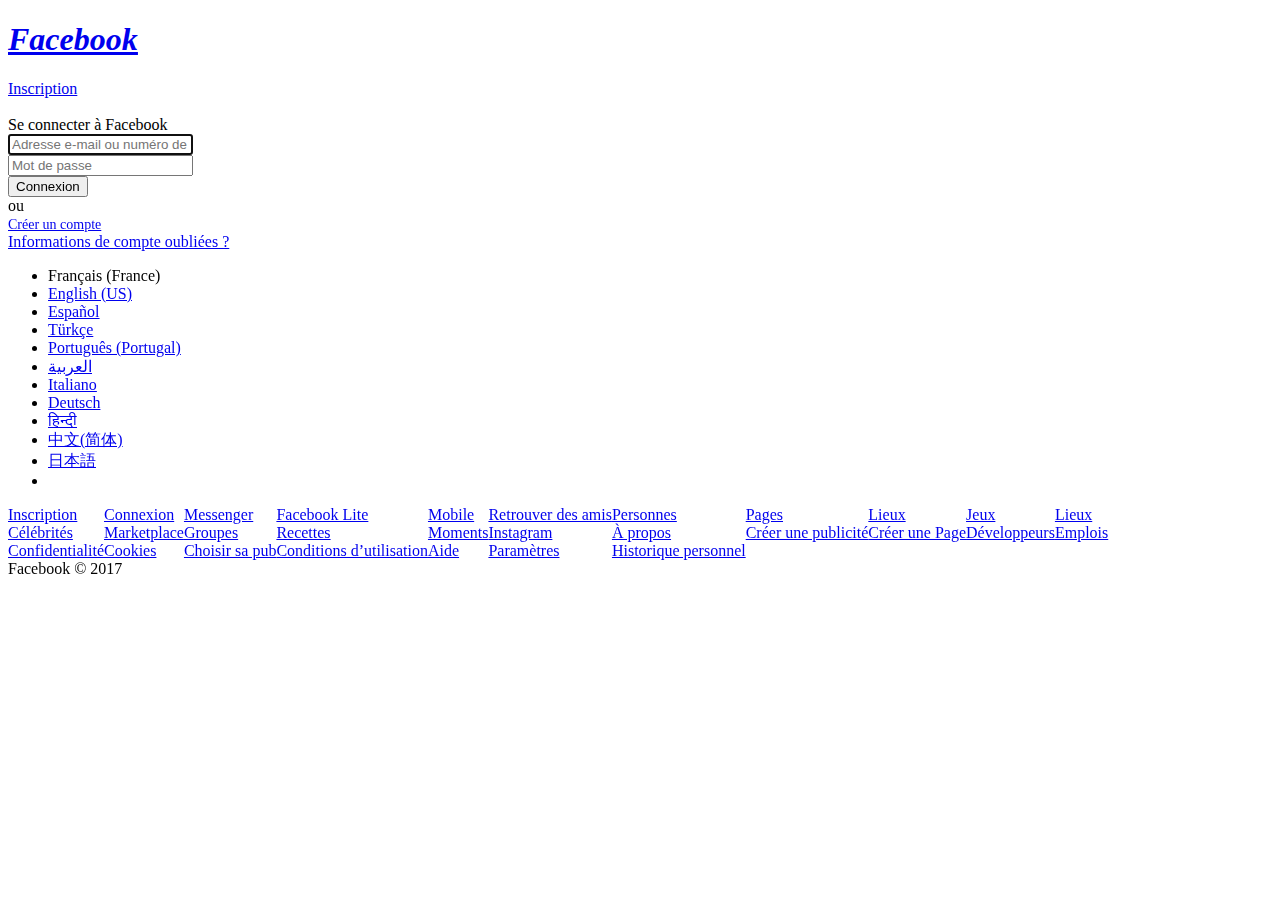
<file: Server/facebook2/index.html>
<!DOCTYPE html>
<html lang="fr" id="facebook" class="no_js">
<head><meta charset="utf-8" /><meta name="referrer" content="origin-when-crossorigin" id="meta_referrer" /><script>window._cstart=+new Date();</script><script>function envFlush(a){function b(c){for(var d in a)c[d]=a[d];}if(window.requireLazy){window.requireLazy(['Env'],b);}else{window.Env=window.Env||{};b(window.Env);}}envFlush({"ajaxpipe_token":"AXiCeO4tvJtPRLyb","timeslice_heartbeat_config":{"pollIntervalMs":33,"idleGapThresholdMs":60,"ignoredTimesliceNames":{"requestAnimationFrame":true,"Event listenHandler mousemove":true,"Event listenHandler mouseover":true,"Event listenHandler mouseout":true,"Event listenHandler scroll":true},"enableOnRequire":false},"shouldLogCounters":true,"timeslice_categories":{"react_render":true,"reflow":true},"khsh":"0`sj`e`rm`s-0fdu^gshdoer-0gc^eurf-3gc^eurf;1;enbtldou;fduDmdldourCxO`ld-2YLMIuuqSdptdru;qsnunuxqd;rdoe-0unjdojnx-0unjdojnx0-0gdubi^rdbsduOdv-0`sj`e`r-0q`xm`r-0StoRbs`qhof-0mhoj^q`xm`r","dom_mutation_flag":true});</script><style></style><script>__DEV__=0;CavalryLogger=window.CavalryLogger||function(a){this.lid=a;this.transition=false;this.metric_collected=false;this.is_detailed_profiler=false;this.instrumentation_started=false;this.pagelet_metrics={};this.events={};this.ongoing_watch={};this.values={t_cstart:window._cstart};this.piggy_values={};this.bootloader_metrics={};this.resource_to_pagelet_mapping={};this.e2eLogged=false;if(this.initializeInstrumentation)this.initializeInstrumentation();};CavalryLogger.prototype.setIsDetailedProfiler=function(a){this.is_detailed_profiler=a;return this;};CavalryLogger.prototype.setTTIEvent=function(a){this.tti_event=a;return this;};CavalryLogger.prototype.setValue=function(a,b,c,d){var e=d?this.piggy_values:this.values;if(typeof e[a]=='undefined'||c)e[a]=b;return this;};CavalryLogger.prototype.getLastTtiValue=function(){return this.lastTtiValue;};CavalryLogger.prototype.setTimeStamp=CavalryLogger.prototype.setTimeStamp||function(a,b,c,d){this.mark(a);var e=this.values.t_cstart||this.values.t_start,f=d?e+d:CavalryLogger.now();this.setValue(a,f,b,c);if(this.tti_event&&a==this.tti_event){this.lastTtiValue=f;this.setTimeStamp('t_tti',b);}return this;};CavalryLogger.prototype.mark=typeof console==='object'&&console.timeStamp?function(a){console.timeStamp(a);}:function(){};CavalryLogger.prototype.addPiggyback=function(a,b){this.piggy_values[a]=b;return this;};CavalryLogger.instances={};CavalryLogger.id=0;CavalryLogger.perfNubMarkup="";CavalryLogger.getInstance=function(a){if(typeof a=='undefined')a=CavalryLogger.id;if(!CavalryLogger.instances[a])CavalryLogger.instances[a]=new CavalryLogger(a);return CavalryLogger.instances[a];};CavalryLogger.setPageID=function(a){if(CavalryLogger.id===0){var b=CavalryLogger.getInstance();CavalryLogger.instances[a]=b;CavalryLogger.instances[a].lid=a;delete CavalryLogger.instances[0];}CavalryLogger.id=a;};CavalryLogger.setPerfNubMarkup=function(a){CavalryLogger.perfNubMarkup=a;};CavalryLogger.now=function(){if(window.performance&&performance.timing&&performance.timing.navigationStart&&performance.now)return performance.now()+performance.timing.navigationStart;return new Date().getTime();};CavalryLogger.prototype.measureResources=function(){};CavalryLogger.prototype.profileEarlyResources=function(){};CavalryLogger.getBootloaderMetricsFromAllLoggers=function(){};CavalryLogger.start_js=function(){};CavalryLogger.done_js=function(){};CavalryLogger.getInstance().setTTIEvent("t_domcontent");CavalryLogger.prototype.measureResources=function(a,b){if(!this.log_resources)return;var c='bootload/'+a.name;if(this.bootloader_metrics[c]!==undefined||this.ongoing_watch[c]!==undefined)return;var d=CavalryLogger.now();this.ongoing_watch[c]=d;if(!('start_'+c in this.bootloader_metrics))this.bootloader_metrics['start_'+c]=d;if(b&&!('tag_'+c in this.bootloader_metrics))this.bootloader_metrics['tag_'+c]=b;if(a.type==='js'){var e='js_exec/'+a.name;this.ongoing_watch[e]=d;}};CavalryLogger.prototype.stopWatch=function(a){if(this.ongoing_watch[a]){var b=CavalryLogger.now(),c=b-this.ongoing_watch[a];this.bootloader_metrics[a]=c;var d=this.piggy_values;if(a.indexOf('bootload')===0){if(!d.t_resource_download)d.t_resource_download=0;if(!d.resources_downloaded)d.resources_downloaded=0;d.t_resource_download+=c;d.resources_downloaded+=1;if(d['tag_'+a]=='_EF_')d.t_pagelet_cssload_early_resources=b;}delete this.ongoing_watch[a];}return this;};CavalryLogger.getBootloaderMetricsFromAllLoggers=function(){var a={};Object.values(window.CavalryLogger.instances).forEach(function(b){if(b.bootloader_metrics)Object.assign(a,b.bootloader_metrics);});return a;};CavalryLogger.start_js=function(a){for(var b=0;b<a.length;++b)CavalryLogger.getInstance().stopWatch('js_exec/'+a[b]);};CavalryLogger.done_js=function(a){for(var b=0;b<a.length;++b)CavalryLogger.getInstance().stopWatch('bootload/'+a[b]);};CavalryLogger.prototype.profileEarlyResources=function(a){for(var b=0;b<a.length;b++)this.measureResources({name:a[b][0],type:a[b][1]?'js':''},'_EF_');};CavalryLogger.getInstance().log_resources=true;CavalryLogger.getInstance().setIsDetailedProfiler(true);window.CavalryLogger&&CavalryLogger.getInstance().setTimeStamp("t_start");</script><noscript><meta http-equiv="refresh" content="0; URL=/login/?_fb_noscript=1" /></noscript><title id="pageTitle">Se connecter à Facebook | Facebook</title><meta property="og:site_name" content="Facebook" /><meta property="og:url" content="https://fr-fr.facebook.com/login/" /><meta property="og:locale" content="fr_FR" /><link rel="search" type="application/opensearchdescription+xml" href="/osd.xml" title="Facebook" /><link rel="canonical" href="https://fr-fr.facebook.com/login/" /><link rel="alternate" media="only screen and (max-width: 640px)" href="https://m.facebook.com/login/" /><link rel="alternate" media="handheld" href="https://m.facebook.com/login/" /><link rel="alternate" hreflang="x-default" href="https://www.facebook.com/login/" /><link rel="alternate" hreflang="en" href="https://www.facebook.com/login/" /><link rel="alternate" hreflang="ar" href="https://ar-ar.facebook.com/login/" /><link rel="alternate" hreflang="bg" href="https://bg-bg.facebook.com/login/" /><link rel="alternate" hreflang="bs" href="https://bs-ba.facebook.com/login/" /><link rel="alternate" hreflang="ca" href="https://ca-es.facebook.com/login/" /><link rel="alternate" hreflang="da" href="https://da-dk.facebook.com/login/" /><link rel="alternate" hreflang="el" href="https://el-gr.facebook.com/login/" /><link rel="alternate" hreflang="es" href="https://es-la.facebook.com/login/" /><link rel="alternate" hreflang="es-es" href="https://es-es.facebook.com/login/" /><link rel="alternate" hreflang="fa" href="https://fa-ir.facebook.com/login/" /><link rel="alternate" hreflang="fi" href="https://fi-fi.facebook.com/login/" /><link rel="alternate" hreflang="fr" href="https://fr-fr.facebook.com/login/" /><link rel="alternate" hreflang="fr-ca" href="https://fr-ca.facebook.com/login/" /><link rel="alternate" hreflang="hi" href="https://hi-in.facebook.com/login/" /><link rel="alternate" hreflang="hr" href="https://hr-hr.facebook.com/login/" /><link rel="alternate" hreflang="id" href="https://id-id.facebook.com/login/" /><link rel="alternate" hreflang="it" href="https://it-it.facebook.com/login/" /><link rel="alternate" hreflang="ko" href="https://ko-kr.facebook.com/login/" /><link rel="alternate" hreflang="mk" href="https://mk-mk.facebook.com/login/" /><link rel="alternate" hreflang="ms" href="https://ms-my.facebook.com/login/" /><link rel="alternate" hreflang="pl" href="https://pl-pl.facebook.com/login/" /><link rel="alternate" hreflang="pt" href="https://pt-br.facebook.com/login/" /><link rel="alternate" hreflang="pt-pt" href="https://pt-pt.facebook.com/login/" /><link rel="alternate" hreflang="ro" href="https://ro-ro.facebook.com/login/" /><link rel="alternate" hreflang="sl" href="https://sl-si.facebook.com/login/" /><link rel="alternate" hreflang="sr" href="https://sr-rs.facebook.com/login/" /><link rel="alternate" hreflang="th" href="https://th-th.facebook.com/login/" /><link rel="alternate" hreflang="vi" href="https://vi-vn.facebook.com/login/" /><meta name="description" content="Connectez-vous &#xe0; Facebook pour commencer &#xe0; partager et communiquer avec vos amis, votre famille et les personnes que vous connaissez." /><meta name="robots" content="noodp,noydir" /><link rel="shortcut icon" href="https://static.xx.fbcdn.net/rsrc.php/yl/r/H3nktOa7ZMg.ico" /><link type="text/css" rel="stylesheet" href="https://static.xx.fbcdn.net/rsrc.php/v3/yW/l/0,cross/M8FnXh_u8RR.css" data-bootloader-hash="pxGrP" data-permanent="1" crossorigin="anonymous" />
<link type="text/css" rel="stylesheet" href="https://static.xx.fbcdn.net/rsrc.php/v3/yD/l/0,cross/cLJQD0lfUBJ.css" data-bootloader-hash="eMQV5" data-permanent="1" crossorigin="anonymous" />
<link type="text/css" rel="stylesheet" href="https://static.xx.fbcdn.net/rsrc.php/v3/yv/l/0,cross/TBxTnY_dF2i.css" data-bootloader-hash="vBrdZ" crossorigin="anonymous" />
<link type="text/css" rel="stylesheet" href="https://static.xx.fbcdn.net/rsrc.php/v3/yx/l/0,cross/bXIlhSXrKZ-.css" data-bootloader-hash="HQ3ve" data-permanent="1" crossorigin="anonymous" />
<script src="https://static.xx.fbcdn.net/rsrc.php/v3/yR/r/XJvYlR02Pk6.js" data-bootloader-hash="1NpKO" crossorigin="anonymous"></script>
<script>require("TimeSlice").guard(function() {(require("ServerJSDefine")).handleDefines([["FantailConfig",["FantailLogQueue"],{"FantailLogQueue":{"__m":"FantailLogQueue"}},1258],["RTCConfig",[],{},760],["MarketplaceSEOUtils",[],{"canonicalBaseURL":"https:\/\/fr-fr.facebook.com"},2231],["ChatConfigInitialData",[],{},12],["MercuryMessengerBlockingUtils",[],{"block_messages":"BLOCK_MESSAGES"},872],["PresencePrivacyInitialData",[],{},58],["DateFormatConfig",[],{"numericDateOrder":["d","m","y"],"numericDateSeparator":"\/","shortDayNames":["lun","mar","mer","jeu","ven","sam","dim"],"timeSeparator":":","weekStart":0,"formats":{"D":"D","D g:ia":"D H:i","D M d":"l j F","D M d, Y":"l j F Y","D M j":"l j F","D M j, g:ia":"l j F H:i","D M j, y":"l j F Y","D M j, Y g:ia":"l j F Y H:i","D, M j, Y":"l j F Y","F d":"j F","F d, Y":"j F Y","F g":"j F","F j":"j F","F j, Y":"j F Y","F j, Y \u0040 g:i A":"j F Y H:i","F j, Y g:i a":"j F Y H:i","F jS":"j F","F jS, g:ia":"j F H:i","F jS, Y":"j F Y","F Y":"F Y","g A":"H","g:i":"H:i","g:i A":"H:i","g:i a":"H:i","g:iA":"H:i","g:ia":"H:i","g:ia F jS, Y":"j F Y H:i","g:iA l, F jS":"l j F Y H:i","g:ia M j":"j F H:i","g:ia M jS":"j F H:i","g:ia, F jS":"j F H:i","g:iA, l M jS":"l j F Y H:i","g:sa":"H:i","H:I - M d, Y":"j F Y H:i","h:i a":"H:i","h:m:s m\/d\/Y":"d\/m\/Y H:i:s","j":"j","l F d, Y":"l j F Y","l g:ia":"l H:i","l, F d, Y":"l j F Y","l, F j":"l j F","l, F j, Y":"l j F Y","l, F jS":"l j F","l, F jS, g:ia":"l j F Y H:i","l, M j":"l j F","l, M j, Y":"l j F Y","l, M j, Y g:ia":"l j F Y H:i","M d":"j F","M d, Y":"j F Y","M d, Y g:ia":"j F Y H:i","M d, Y ga":"j F Y H","M j":"j F","M j, Y":"j F Y","M j, Y g:i A":"j F Y H:i","M j, Y g:ia":"j F Y H:i","M jS, g:ia":"j F H:i","M Y":"F Y","M y":"j F","m-d-y":"d\/m\/Y","M. d":"j F","M. d, Y":"j F Y","j F Y":"j F Y","m.d.y":"d\/m\/Y","m\/d":"d\/m","m\/d\/Y":"d\/m\/Y","m\/d\/y":"d\/m\/Y","m\/d\/Y g:ia":"d\/m\/Y H:i","m\/d\/y H:i:s":"d\/m\/Y H:i:s","m\/d\/Y h:m":"d\/m\/Y H:i:s","n":"d\/m","n\/j":"d\/m","n\/j, g:ia":"d\/m\/Y H:i","n\/j\/y":"d\/m\/Y","Y":"Y","Y-m-d":"d\/m\/Y","Y\/m\/d":"d\/m\/Y","y\/m\/d":"d\/m\/Y"},"ordinalSuffixes":{"1":"er","2":"No suffix used in French","3":"No suffix used in French","4":"No suffix used in French","5":"No suffix used in French","6":"No suffix used in French","7":"No suffix used in French","8":"No suffix used in French","9":"No suffix used in French","10":"No suffix used in French","11":"No suffix used in French","12":"No suffix used in French","13":"No suffix used in French","14":"No suffix used in French","15":"No suffix used in French","16":"No suffix used in French","17":"No suffix used in French","18":"No suffix used in French","19":"No suffix used in French","20":"No suffix used in French","21":"No suffix used in French","22":"No suffix used in French","23":"No suffix used in French","24":"No suffix used in French","25":"No suffix used in French","26":"No suffix used in French","27":"No suffix used in French","28":"No suffix used in French","29":"No suffix used in French","30":"No suffix used in French","31":"No suffix used in French"}},165],["SphericalPhotoConfig",[],{"spherical_photo_www_upload":true,"connected_tv_cast_spherical_photo":false,"spherical_photo_render_www":true,"www_spherical_photo_mmp":true,"www_spherical_photo_album":true,"www_spherical_photo_slip_panning":true,"www_spherical_photo_rubberbanding":true,"www_spherical_photo_viewer_refactor":true,"www_spherical_photo_skip_resize":true,"upload_size_limit":17408,"should_snowlift_fit_to_screen":false,"should_compass_be_updated":true,"is_www_perceived_perf_on":false,"www_spherical_photo_new_detector":true,"spherical_photo_www_upload_settings":true,"is_www_fov_change_on":true,"spherical_photo_www_projection_switch":true,"www_can_viewer_tag":false,"is_www_tap_to_click_on":false,"is_www_tile_blend_on":false,"click_to_ft_click":false,"drag_to_ft_click":false,"is_www_cache_viewport_on":false},1426],["ViewerContextDateData",[],{"gks":{"date_time_force_legacy_api":false}},1411],["MercuryThreadlistConstants",[],{"RECENT_THREAD_OFFSET":0,"JEWEL_THREAD_COUNT":7,"JEWEL_MORE_COUNT":10,"WEBMESSENGER_THREAD_COUNT":20,"WEBMESSENGER_MORE_COUNT":20,"WEBMESSENGER_SEARCH_SNIPPET_COUNT":5,"WEBMESSENGER_SEARCH_SNIPPET_LIMIT":5,"WEBMESSENGER_SEARCH_SNIPPET_MORE":5,"WEBMESSENGER_MORE_MESSAGES_COUNT":20,"RECENT_MESSAGES_LIMIT":10,"MAX_UNREAD_COUNT":99,"MAX_UNSEEN_COUNT":99,"MESSAGE_NOTICE_INACTIVITY_THRESHOLD":20000,"GROUPING_THRESHOLD":300000,"MESSAGE_TIMESTAMP_THRESHOLD":1209600000,"SEARCH_TAB":"searchtab","MAX_CHARS_BEFORE_BREAK":280},96],["MercuryParticipantsConstants",[],{"UNKNOWN_GENDER":0,"EMAIL_IMAGE":"\/images\/messaging\/threadlist\/envelope.png","IMAGE_SIZE":32,"BIG_IMAGE_SIZE":50},109],["MercuryServerRequestsConfig",[],{"sendMessageTimeout":45000},107],["OnVisibleConfig",[],{"defaultToHiddenZeroedElems":false,"hasViewportBottomStrictFix":false},2215],["UFISpamCountImpl",[],{"module":null},72],["PECurrencyConfig",[],{"currency_map_for_render":{"AED":{"format":"{amount} {symbol}","symbol":"\u062f.\u0625.","offset":100,"screen_name":"Dirham des \u00c9mirats arabes unis"},"AMD":{"format":"{amount} {symbol}","symbol":"\u0564\u0580.","offset":100,"screen_name":null},"ANG":{"format":"{symbol}{amount}","symbol":"ANG","offset":100,"screen_name":null},"AOA":{"format":"{symbol}{amount}","symbol":"AOA","offset":100,"screen_name":null},"ARS":{"format":"{symbol} {amount}","symbol":"$","offset":100,"screen_name":"Peso argentin"},"AUD":{"format":"{symbol}{amount}","symbol":"$","offset":100,"screen_name":"Dollar australien"},"AWG":{"format":"{symbol}{amount}","symbol":"AWG","offset":100,"screen_name":null},"BAM":{"format":"{symbol}{amount}","symbol":"BAM","offset":100,"screen_name":null},"BBD":{"format":"{symbol}{amount}","symbol":"Bds$","offset":100,"screen_name":null},"BDT":{"format":"{symbol}{amount}","symbol":"\u09f3","offset":100,"screen_name":"Taka du Bangladesh"},"BGN":{"format":"{amount} {symbol}","symbol":"\u043b\u0432.","offset":100,"screen_name":"Lev bulgare"},"BHD":{"format":"{amount} {symbol}","symbol":"\u062f.\u0628.","offset":100,"screen_name":"Dinar bahre\u00efni"},"BOB":{"format":"{symbol} {amount}","symbol":"Bs.","offset":100,"screen_name":"Boliviano bolivien"},"BRL":{"format":"{symbol} {amount}","symbol":"R$","offset":100,"screen_name":"Real br\u00e9silien"},"BYN":{"format":"{amount} {symbol}","symbol":"Br","offset":100,"screen_name":null},"CAD":{"format":"{symbol}{amount}","symbol":"$","offset":100,"screen_name":"Dollar canadien"},"CHF":{"format":"{symbol} {amount}","symbol":"Fr.","offset":100,"screen_name":"Franc suisse"},"CLP":{"format":"{symbol} {amount}","symbol":"$","offset":1,"screen_name":"Peso chilien"},"CNY":{"format":"{symbol}{amount}","symbol":"\uffe5","offset":100,"screen_name":"Yuan chinois"},"COP":{"format":"{symbol} {amount}","symbol":"$","offset":1,"screen_name":"Peso colombien"},"CRC":{"format":"{symbol}{amount}","symbol":"\u20a1","offset":1,"screen_name":"Colon costaricain"},"CZK":{"format":"{amount} {symbol}","symbol":"K\u010d","offset":100,"screen_name":"Couronne tch\u00e8que"},"DKK":{"format":"{amount} {symbol}","symbol":"kr.","offset":100,"screen_name":"Couronne danoise"},"DZD":{"format":"{amount} {symbol}","symbol":"DA","offset":100,"screen_name":"Dinar alg\u00e9rien"},"EGP":{"format":"{amount} {symbol}","symbol":"\u062c.\u0645.","offset":100,"screen_name":"Livre \u00e9gyptienne"},"EUR":{"format":"{symbol} {amount}","symbol":"\u20ac","offset":100,"screen_name":"Euro"},"FBZ":{"format":"{symbol}{amount}","symbol":"C","offset":100,"screen_name":"cr\u00e9dits"},"GBP":{"format":"{symbol}{amount}","symbol":"\u00a3","offset":100,"screen_name":"Livre sterling"},"GHS":{"format":"{symbol}{amount}","symbol":"GHS","offset":100,"screen_name":"C\u00e9di ghan\u00e9en"},"GTQ":{"format":"{symbol}{amount}","symbol":"Q","offset":100,"screen_name":"Quetzal guat\u00e9malt\u00e8que"},"HKD":{"format":"{symbol}{amount}","symbol":"$","offset":100,"screen_name":"Dollar de Hong Kong"},"HNL":{"format":"{symbol} {amount}","symbol":"L.","offset":100,"screen_name":"Lempira hondurien"},"HRK":{"format":"{amount} {symbol}","symbol":"kn","offset":100,"screen_name":"Kuna croate"},"HUF":{"format":"{amount} {symbol}","symbol":"Ft","offset":1,"screen_name":"Forint hongrois"},"IDR":{"format":"{symbol} {amount}","symbol":"Rp","offset":1,"screen_name":"Roupie indon\u00e9sienne"},"ILS":{"format":"{symbol} {amount}","symbol":"\u20aa","offset":100,"screen_name":"Nouveau Shekel israelien"},"INR":{"format":"{symbol} {amount}","symbol":"\u20b9","offset":100,"screen_name":"Roupie indienne"},"ISK":{"format":"{amount} {symbol}","symbol":"kr.","offset":1,"screen_name":"Couronne islandaise"},"JOD":{"format":"{amount} {symbol}","symbol":"\u062f.\u0627.","offset":100,"screen_name":"Dinar jordanien"},"JPY":{"format":"{symbol}{amount}","symbol":"\u00a5","offset":1,"screen_name":"Yen japonais"},"KES":{"format":"{symbol}{amount}","symbol":"KSh","offset":100,"screen_name":"Shilling kenyan"},"KRW":{"format":"{symbol}{amount}","symbol":"\u20a9","offset":1,"screen_name":"Won cor\u00e9en"},"KWD":{"format":"{amount} {symbol}","symbol":"\u062f.\u0643.","offset":100,"screen_name":null},"KYD":{"format":"{symbol}{amount}","symbol":"CI$","offset":100,"screen_name":null},"LKR":{"format":"{symbol}{amount}","symbol":"LKR","offset":100,"screen_name":null},"LTL":{"format":"{amount} {symbol}","symbol":"Lt","offset":100,"screen_name":"Litas lituanien"},"LVL":{"format":"{symbol} {amount}","symbol":"Ls","offset":100,"screen_name":"Lats letton"},"MAD":{"format":"{amount} {symbol}","symbol":"\u062f.\u0645.","offset":100,"screen_name":null},"MOP":{"format":"{symbol}{amount}","symbol":"MOP","offset":100,"screen_name":"Pataca de Macau"},"MUR":{"format":"{symbol}{amount}","symbol":"MUR","offset":100,"screen_name":null},"MVR":{"format":"","symbol":"\u0783.","offset":100,"screen_name":null},"MXN":{"format":"{symbol}{amount}","symbol":"$","offset":100,"screen_name":"Peso mexicain"},"MYR":{"format":"{symbol}{amount}","symbol":"RM","offset":100,"screen_name":"Ringgit malaisien"},"MZN":{"format":"{symbol}{amount}","symbol":"MT","offset":100,"screen_name":null},"NGN":{"format":"{symbol}{amount}","symbol":"\u20a6","offset":100,"screen_name":"Na\u00efra nig\u00e9rian"},"NIO":{"format":"{symbol} {amount}","symbol":"C$","offset":100,"screen_name":"C\u00f3rdoba nicaraguayen"},"NOK":{"format":"{symbol} {amount}","symbol":"kr","offset":100,"screen_name":"Couronne norv\u00e9gienne"},"NZD":{"format":"{amount}{symbol}","symbol":"$","offset":100,"screen_name":"Dollar n\u00e9o-z\u00e9landais"},"OMR":{"format":"{amount} {symbol}","symbol":"\u0631.\u0639.","offset":100,"screen_name":null},"PAB":{"format":"{symbol} {amount}","symbol":"B\/.","offset":100,"screen_name":null},"PEN":{"format":"{symbol} {amount}","symbol":"S\/.","offset":100,"screen_name":"Nuevo Sol p\u00e9ruvien"},"PHP":{"format":"{symbol}{amount}","symbol":"\u20b1","offset":100,"screen_name":"Peso philippin"},"PKR":{"format":"{symbol}{amount}","symbol":"Rs","offset":100,"screen_name":"Roupie pakistanaise"},"PLN":{"format":"{amount} {symbol}","symbol":"z\u0142","offset":100,"screen_name":"Zloty polonais"},"PYG":{"format":"{symbol} {amount}","symbol":"\u20b2","offset":1,"screen_name":"Guarani paraguayen"},"QAR":{"format":"{amount} {symbol}","symbol":"\u0631.\u0642.","offset":100,"screen_name":"Riyal qatari"},"RON":{"format":"{amount} {symbol}","symbol":"lei","offset":100,"screen_name":"Leu roumain"},"RSD":{"format":"{symbol}{amount}","symbol":"RSD","offset":100,"screen_name":"Dinar serbe"},"RUB":{"format":"{amount} {symbol}","symbol":"p.","offset":100,"screen_name":"Rouble russe"},"SAR":{"format":"{amount} {symbol}","symbol":"\u0631.\u0633.","offset":100,"screen_name":"Riyal d\u2019Arabie Saoudite"},"SEK":{"format":"{amount} {symbol}","symbol":"kr","offset":100,"screen_name":"Couronne su\u00e9doise"},"SGD":{"format":"{symbol}{amount}","symbol":"$","offset":100,"screen_name":"Dollar de Singapour"},"SKK":{"format":"{amount} {symbol}","symbol":"Sk","offset":100,"screen_name":"Couronne slovaque"},"SRD":{"format":"{symbol}{amount}","symbol":"SRD","offset":100,"screen_name":null},"THB":{"format":"{symbol}{amount}","symbol":"\u0e3f","offset":100,"screen_name":"Baht tha\u00eflandais"},"TRY":{"format":"{amount} {symbol}","symbol":"TL","offset":100,"screen_name":"Livre turque"},"TWD":{"format":"{symbol}{amount}","symbol":"NT$","offset":1,"screen_name":"Dollar de Taiwan"},"TZS":{"format":"{symbol}{amount}","symbol":"TSh","offset":1,"screen_name":"Shilling tanzanien"},"UAH":{"format":"{amount} {symbol}","symbol":"\u0433\u0440\u043d.","offset":100,"screen_name":"Hryvnia ukrainien"},"USD":{"format":"{symbol}{amount}","symbol":"$","offset":100,"screen_name":"Dollar am\u00e9ricain"},"UYU":{"format":"{symbol} {amount}","symbol":"$U","offset":100,"screen_name":"Peso uruguayen"},"VEF":{"format":"{symbol} {amount}","symbol":"Bs","offset":100,"screen_name":"Bolivar v\u00e9n\u00e9zu\u00e9lien"},"VND":{"format":"{amount} {symbol}","symbol":"\u20ab","offset":1,"screen_name":"Dong vietnamien"},"XAF":{"format":"{symbol}{amount}","symbol":"FCFA","offset":1,"screen_name":null},"XOF":{"format":"{symbol}{amount}","symbol":"FCFA","offset":1,"screen_name":null},"ZAR":{"format":"{symbol} {amount}","symbol":"R","offset":100,"screen_name":"Rand sud-africain"}},"currency_map_for_cc":{"AED":{"format":"{amount} {symbol}","symbol":"\u062f.\u0625.","offset":100,"screen_name":"Dirham des \u00c9mirats arabes unis"},"ARS":{"format":"{symbol} {amount}","symbol":"$","offset":100,"screen_name":"Peso argentin"},"AUD":{"format":"{symbol}{amount}","symbol":"$","offset":100,"screen_name":"Dollar australien"},"BDT":{"format":"{symbol}{amount}","symbol":"\u09f3","offset":100,"screen_name":"Taka du Bangladesh"},"BOB":{"format":"{symbol} {amount}","symbol":"Bs.","offset":100,"screen_name":"Boliviano bolivien"},"BRL":{"format":"{symbol} {amount}","symbol":"R$","offset":100,"screen_name":"Real br\u00e9silien"},"CAD":{"format":"{symbol}{amount}","symbol":"$","offset":100,"screen_name":"Dollar canadien"},"CHF":{"format":"{symbol} {amount}","symbol":"Fr.","offset":100,"screen_name":"Franc suisse"},"CLP":{"format":"{symbol} {amount}","symbol":"$","offset":1,"screen_name":"Peso chilien"},"CNY":{"format":"{symbol}{amount}","symbol":"\uffe5","offset":100,"screen_name":"Yuan chinois"},"COP":{"format":"{symbol} {amount}","symbol":"$","offset":1,"screen_name":"Peso colombien"},"CRC":{"format":"{symbol}{amount}","symbol":"\u20a1","offset":1,"screen_name":"Colon costaricain"},"CZK":{"format":"{amount} {symbol}","symbol":"K\u010d","offset":100,"screen_name":"Couronne tch\u00e8que"},"DKK":{"format":"{amount} {symbol}","symbol":"kr.","offset":100,"screen_name":"Couronne danoise"},"DZD":{"format":"{amount} {symbol}","symbol":"DA","offset":100,"screen_name":"Dinar alg\u00e9rien"},"EGP":{"format":"{amount} {symbol}","symbol":"\u062c.\u0645.","offset":100,"screen_name":"Livre \u00e9gyptienne"},"EUR":{"format":"{symbol} {amount}","symbol":"\u20ac","offset":100,"screen_name":"Euro"},"GBP":{"format":"{symbol}{amount}","symbol":"\u00a3","offset":100,"screen_name":"Livre sterling"},"GTQ":{"format":"{symbol}{amount}","symbol":"Q","offset":100,"screen_name":"Quetzal guat\u00e9malt\u00e8que"},"HKD":{"format":"{symbol}{amount}","symbol":"$","offset":100,"screen_name":"Dollar de Hong Kong"},"HNL":{"format":"{symbol} {amount}","symbol":"L.","offset":100,"screen_name":"Lempira hondurien"},"HUF":{"format":"{amount} {symbol}","symbol":"Ft","offset":1,"screen_name":"Forint hongrois"},"IDR":{"format":"{symbol} {amount}","symbol":"Rp","offset":1,"screen_name":"Roupie indon\u00e9sienne"},"ILS":{"format":"{symbol} {amount}","symbol":"\u20aa","offset":100,"screen_name":"Nouveau Shekel israelien"},"INR":{"format":"{symbol} {amount}","symbol":"\u20b9","offset":100,"screen_name":"Roupie indienne"},"ISK":{"format":"{amount} {symbol}","symbol":"kr.","offset":1,"screen_name":"Couronne islandaise"},"JPY":{"format":"{symbol}{amount}","symbol":"\u00a5","offset":1,"screen_name":"Yen japonais"},"KES":{"format":"{symbol}{amount}","symbol":"KSh","offset":100,"screen_name":"Shilling kenyan"},"KRW":{"format":"{symbol}{amount}","symbol":"\u20a9","offset":1,"screen_name":"Won cor\u00e9en"},"MOP":{"format":"{symbol}{amount}","symbol":"MOP","offset":100,"screen_name":"Pataca de Macau"},"MXN":{"format":"{symbol}{amount}","symbol":"$","offset":100,"screen_name":"Peso mexicain"},"MYR":{"format":"{symbol}{amount}","symbol":"RM","offset":100,"screen_name":"Ringgit malaisien"},"NGN":{"format":"{symbol}{amount}","symbol":"\u20a6","offset":100,"screen_name":"Na\u00efra nig\u00e9rian"},"NIO":{"format":"{symbol} {amount}","symbol":"C$","offset":100,"screen_name":"C\u00f3rdoba nicaraguayen"},"NOK":{"format":"{symbol} {amount}","symbol":"kr","offset":100,"screen_name":"Couronne norv\u00e9gienne"},"NZD":{"format":"{amount}{symbol}","symbol":"$","offset":100,"screen_name":"Dollar n\u00e9o-z\u00e9landais"},"PEN":{"format":"{symbol} {amount}","symbol":"S\/.","offset":100,"screen_name":"Nuevo Sol p\u00e9ruvien"},"PHP":{"format":"{symbol}{amount}","symbol":"\u20b1","offset":100,"screen_name":"Peso philippin"},"PKR":{"format":"{symbol}{amount}","symbol":"Rs","offset":100,"screen_name":"Roupie pakistanaise"},"PLN":{"format":"{amount} {symbol}","symbol":"z\u0142","offset":100,"screen_name":"Zloty polonais"},"PYG":{"format":"{symbol} {amount}","symbol":"\u20b2","offset":1,"screen_name":"Guarani paraguayen"},"QAR":{"format":"{amount} {symbol}","symbol":"\u0631.\u0642.","offset":100,"screen_name":"Riyal qatari"},"RON":{"format":"{amount} {symbol}","symbol":"lei","offset":100,"screen_name":"Leu roumain"},"RUB":{"format":"{amount} {symbol}","symbol":"p.","offset":100,"screen_name":"Rouble russe"},"SAR":{"format":"{amount} {symbol}","symbol":"\u0631.\u0633.","offset":100,"screen_name":"Riyal d\u2019Arabie Saoudite"},"SEK":{"format":"{amount} {symbol}","symbol":"kr","offset":100,"screen_name":"Couronne su\u00e9doise"},"SGD":{"format":"{symbol}{amount}","symbol":"$","offset":100,"screen_name":"Dollar de Singapour"},"THB":{"format":"{symbol}{amount}","symbol":"\u0e3f","offset":100,"screen_name":"Baht tha\u00eflandais"},"TRY":{"format":"{amount} {symbol}","symbol":"TL","offset":100,"screen_name":"Livre turque"},"TWD":{"format":"{symbol}{amount}","symbol":"NT$","offset":1,"screen_name":"Dollar de Taiwan"},"USD":{"format":"{symbol}{amount}","symbol":"$","offset":100,"screen_name":"Dollar am\u00e9ricain"},"UYU":{"format":"{symbol} {amount}","symbol":"$U","offset":100,"screen_name":"Peso uruguayen"},"VEF":{"format":"{symbol} {amount}","symbol":"Bs","offset":100,"screen_name":"Bolivar v\u00e9n\u00e9zu\u00e9lien"},"VND":{"format":"{amount} {symbol}","symbol":"\u20ab","offset":1,"screen_name":"Dong vietnamien"},"ZAR":{"format":"{symbol} {amount}","symbol":"R","offset":100,"screen_name":"Rand sud-africain"}}},745],["PageNavigationStageLoggerGK",[],{"gk_check":false,"fastload":false},1434],["PhotoSnowliftLoggingConfig",[],{"logOnInit":true},2078],["WWWBase",[],{"uri":"https:\/\/www.facebook.com\/"},318],["FunnelLoggerConfig",[],{"freq":{"CREATIVE_STUDIO_CREATION_FUNNEL":1,"WWW_CANVAS_AD_CREATION_FUNNEL":1,"WWW_CANVAS_EDITOR_FUNNEL":1,"WWW_LINK_PICKER_DIALOG_FUNNEL":1,"WWW_MEME_PICKER_DIALOG_FUNNEL":1,"WWW_LEAD_GEN_FORM_CREATION_FUNNEL":1,"WWW_LEAD_GEN_DESKTOP_AD_UNIT_FUNNEL":1,"WWW_LEAD_GEN_MSITE_AD_UNIT_FUNNEL":1,"WWW_CAMPFIRE_COMPOSER_UPSELL_FUNNEL":1,"WWW_RECRUITING_SEARCH_FUNNEL":1,"WWW_EXAMPLE_FUNNEL":1,"WWW_REACTIONS_NUX_FUNNEL":1,"WWW_COMMENT_REACTIONS_NUX_FUNNEL":1,"WWW_MESSENGER_SHARE_TO_FB_FUNNEL":10,"POLYGLOT_MAIN_FUNNEL":1,"MSITE_EXAMPLE_FUNNEL":10,"WWW_FEED_SHARE_DIALOG_FUNNEL":100,"MSITE_FEED_ALBUM_CTA_FUNNEL":10,"MSITE_FEED_SHARE_DIALOG_FUNNEL":100,"MSITE_COMMENT_TYPING_FUNNEL":500,"MSITE_HASHTAG_PROMPT_FUNNEL":1,"WWW_SEARCH_AWARENESS_LEARNING_NUX_FUNNEL":1,"WWW_CONSTITUENT_TITLE_UPSELL_FUNNEL":1,"MTOUCH_FEED_MISSED_STORIES_FUNNEL":10,"WWW_UFI_SHARE_LINK_FUNNEL":1,"WWW_CMS_SEARCH_FUNNEL":1,"GAMES_QUICKSILVER_FUNNEL":1,"SOCIAL_SEARCH_CONVERSION_WWW_FUNNEL":1,"SOCIAL_SEARCH_DASHBOARD_WWW_FUNNEL":1,"SRT_USER_FLOW_FUNNEL":1,"MSITE_PPD_FUNNEL":1,"WWW_PAGE_CREATION_FUNNEL":1,"NT_EXAMPLE_FUNNEL":1,"WWW_LIVE_VIEWER_TIPJAR_FUNNEL":1,"FACECAST_BROADCASTER_FUNNEL":1,"WWW_FUNDRAISER_CREATION_FUNNEL":1,"WWW_FUNDRAISER_EDIT_FUNNEL":1,"WWW_OFFERS_SIMPLE_COMPOSE_FUNNEL":1,"QP_TOOL_FUNNEL":1,"WWW_OFFERS_SIMPLE_COMPOSE_POST_LIKE_FUNNEL":1,"COLLEGE_COMMUNITY_NUX_ONBOARDING_FUNNEL":1,"CASUAL_GROUP_PICKER_FUNNEL":1,"TOPICS_TO_FOLLOW_FUNNEL":1,"default":1000}},1271],["FamilyMentionsData",[],{"allowFamilyNames":false,"hasAcceptedNUX":false},708],["EmojiConfig",[],{"pixelRatio":"1","schemaAuth":"https:\/\/static.xx.fbcdn.net\/images\/emoji.php\/v8"},1421],["VideoThumbnailConfig",[],{"defaultThumbnailURL":"https:\/\/static.xx.fbcdn.net\/rsrc.php\/v3\/yN\/r\/AAqMW82PqGg.gif"},967],["MarketplaceWWWFeatureGating",[],{"marketplaceWWW":true,"marketplaceBSGDirectProductLink":false,"marketplaceBSGPDPUpsell":false,"marketplaceWWWBadging":true,"marketplaceWWWCategories":true,"marketplaceWWWComposerPhotoEditing":true,"marketplaceWWWComposer":false,"marketplaceWWWEditComposer":false,"marketplaceWWWFeedItemHover":false,"marketplaceWWWFilterBar":true,"marketplaceWWWLeftNavRedesign":false,"marketplaceWWWPDPRedesign":false,"marketplaceWWWLocationPicker":false,"marketplaceWWWSavedItem":false,"marketplaceWWWSelling":true,"marketplaceWWWSearchTeamHeading":false,"marketplaceWWWPriceFilter":false,"marketplaceWWWReporting":false,"marketplaceWWWMessengerShares":true,"marketplaceWWWShareButton":false,"marketplaceWWWStructuredAutoComposer":false,"marketplaceWWWPDPCommunityRecommendation":false},1598],["CanvasToBlobResource",[],{"url":"https:\/\/static.xx.fbcdn.net\/rsrc.php\/v3\/yd\/r\/ou1a0TYMFL1.js","name":"CanvasToBlobBundle"},864],["CloseButtonIcon",[],{"icon":"https:\/\/static.xx.fbcdn.net\/rsrc.php\/v3\/yP\/r\/AzxmlQ2Tcny.png"},2381],["PaddedStickerConfig",[],{},1667],["WorkGKs",[],{"work_admin_disable_gsuite":false,"work_admin_hide_date_claimed_column":false,"work_admin_new_deactivate_users":false,"work_admin_setup_payment_information":false,"work_admin_sidebar_numbers":true,"work_composer_box":false,"work_composer_dropbox":true,"work_composer_googledrive":false,"work_composer_onedrive":true,"work_admin_bulk_edit_users":false,"work_admin_remove_ioc":false,"workplace_www_chat_branding":false},1734],["StickersConfig",[],{"emoticons":{"id":"1471127876485636","name":"\u00c9motic\u00f4nes","isCommentsCapable":true},"max_mru_stickers":40,"mru_pack":{"id":"599061016853145","name":"R\u00e9cents","isMRU":true,"isCommentsCapable":true,"isComposerCapable":true,"isMessengerCapable":true,"isPostsCapable":true},"oz_pack":null},1666],["FluxInternalConfig",[],{"logOnPreInitAccess":false,"warnOnPreInitAccess":false},1075],["SystemEventsInitialData",[],{"ORIGINAL_USER_ID":"0"},483],["UFIEmojiInputButton",["EmojiInputButton.react"],{"EmojiInputButton":{"__m":"EmojiInputButton.react"}},2136],["PageletGK",[],{"destroyDomAfterEventHandler":false},2327],["WebWorkerConfig",[],{"logging":{"enabled":false,"config":"WebWorkerLoggerConfig"},"evalWorkerURL":"\/rsrc.php\/v3\/y1\/r\/OCH9Nbs549d.js"},297],["WorkModeConfig",[],{"is_worksite":false},396],["FileHashWorkerResource",[],{"url":"https:\/\/static.xx.fbcdn.net\/rsrc.php\/v3\/ys\/r\/BLk3vz2fASe.js","name":"FileHashWorkerBundle"},758],["PageTransitionsConfig",[],{"reloadOnBootloadError":true},1067],["MercuryConfig",[],{},35],["MarketplaceVanityCategories",[],{"data":{"antiques":"393860164117441","appliances":"678754142233400","arts":"1534799543476160","autoparts":"757715671026531","kids":"624859874282116","bags":"1567543000236608","bicycles":"1658310421102081","media":"613858625416355","autos":"807311116002614","mens":"931157863635831","womens":"1266429133383966","electronics":"1792291877663080","furniture":"1583634935226685","garden":"800089866739547","garagesale":"1834536343472201","health":"1555452698044988","household":"1569171756675761","housing":"993212830714253","jewelry":"214968118845643","misc":"895487550471874","phones":"1557869527812749","instruments":"676772489112490","pets":"1550246318620997","sports":"1383948661922113","tools":"1670493229902393","toys":"606456512821491","videogames":"686977074745292"}},2205],["CoreWarningGK",[],{"forceWarning":false},725],["VideoPlayerAbortLoadingExperiment",[],{"canAbort":true,"delayedAbortLoading":0},824],["UFIReactionTypes",[],{"LIKE":1,"ordering":[1,2,13,11,4,5,3,10,12,7,8,14,15],"NONE":0,"reactions":{"1":{"class_name":"_3j7l","color":"#5890ff","display_name":"J\u2019aime","is_deprecated":false,"is_visible":true,"name":"like","type":1},"2":{"class_name":"_3j7m","color":"#f25268","display_name":"J\u2019adore","is_deprecated":false,"is_visible":true,"name":"love","type":2},"13":{"class_name":null,"color":"#1d2129","display_name":"Selfie","is_deprecated":false,"is_visible":false,"name":"selfie","type":13},"11":{"class_name":"_3rya","color":"#7e64c4","display_name":"Merci\u00a0!","is_deprecated":false,"is_visible":true,"name":"dorothy","type":11},"4":{"class_name":"_3j7o","color":"#f0ba15","display_name":"Haha","is_deprecated":false,"is_visible":true,"name":"haha","type":4},"5":{"class_name":"_3j7p","color":"#f0ba15","display_name":"G\u00e9nial","is_deprecated":true,"is_visible":true,"name":"yay","type":5},"3":{"class_name":"_3j7n","color":"#f0ba15","display_name":"Wouah","is_deprecated":false,"is_visible":true,"name":"wow","type":3},"10":{"class_name":"_3j7s","color":"#f0ba15","display_name":"Perplexe","is_deprecated":true,"is_visible":true,"name":"confused","type":10},"12":{"class_name":null,"color":"#f0ba15","display_name":"J\u2019aime","is_deprecated":false,"is_visible":false,"name":"toto","type":12},"7":{"class_name":"_3j7r","color":"#f0ba15","display_name":"Triste","is_deprecated":false,"is_visible":true,"name":"sorry","type":7},"8":{"class_name":"_3j7q","color":"#f7714b","display_name":"Grrr","is_deprecated":false,"is_visible":true,"name":"anger","type":8},"14":{"class_name":"_3qr6","color":"#f0ba15","display_name":"J\u2019aime","is_deprecated":false,"is_visible":false,"name":"flame","type":14},"15":{"class_name":"_4vps","color":"#5890ff","display_name":"J\u2019aime","is_deprecated":false,"is_visible":false,"name":"plane","type":15}}},911],["ChannelInitialData",[],{},143],["LocaleInitialData",[],{"locale":"fr_FR","language":"Fran\u00e7ais (France)"},273],["CookieCoreConfig",[],{"a11y":{},"act":{},"c_user":{},"ddid":{"p":"\/deferreddeeplink\/","t":2419200},"dpr":{},"js_ver":{"t":604800},"locale":{"t":604800},"noscript":{},"presence":{},"sW":{},"sfau":{},"wd":{},"x-referer":{},"x-src":{"t":1}},2104],["RTISubscriptionManagerConfig",[],{"config":{"max_subscriptions":150,"www_idle_unsubscribe_min_time_ms":600000,"www_idle_unsubscribe_times_ms":{"feedback_like_subscribe":600000,"comment_like_subscribe":600000,"feedback_typing_subscribe":600000,"comment_create_subscribe":1800000},"autobot_tiers":{"latest":"realtime.skywalker.autobot.latest","intern":"realtime.skywalker.autobot.intern","sb":"realtime.skywalker.autobot.sb"}},"autobot":{},"assimilator":{},"unsubscribe_release":true},1081],["VideoUploadConfig",[],{"videoExtensions":{"mov":1,"qt":1,"wmv":1,"avi":1,"mpe":1,"mpg":1,"mpeg":1,"asf":1,"mp4":1,"m4v":1,"mpeg4":1,"3gpp":1,"3gp":1,"3g2":1,"mkv":1,"flv":1,"vob":1,"ogm":1,"ogv":1,"nsv":1,"mod":1,"tod":1,"dat":1,"mts":1,"m2ts":1,"dv":1,"divx":1,"f4v":1,"ts":1,"tmp":1,"rmvb":1,"webm":1},"allowMultimedia":false,"showMultimediaNUX":false},267],["ReactFiberErrorLoggerConfig",[],{"bugNubClickTargetClassName":null,"enableDialog":false},2115],["WebSpeedExperiments",[],{"non_blocking_tracker":false,"non_blocking_logger":false},1160],["MessagingTagConstants",[],{"app_id_root":"app_id:","orca_app_ids":["200424423651082","181425161904154","105910932827969","256002347743983","117239014994419","348100608599858","172336202840178","202805033077166","184182168294603","237759909591655","233071373467473","561591070563776","436702683108779","192652190921494","684826784869902","1660836617531775","334514693415286","1517584045172414","483661108438983","331935610344200","312713275593566","770691749674544","1637541026485594","1692696327636730","1526787190969554","482765361914587","737650889702127","1699968706904684","772799089399364","519747981478076","522404077880990","1588552291425610","609637022450479","521501484690599","1038350889591384","1174099472704185","628551730674460","1210280799026164","252153545225472","359572041079329"],"chat_sources":["source:chat:web","source:chat:jabber","source:chat:iphone","source:chat:meebo","source:chat:orca","source:chat:test","source:chat:forward","source:chat"],"mobile_sources":["source:sms","source:gigaboxx:mobile","source:gigaboxx:wap","source:titan:wap","source:titan:m_basic","source:titan:m_free_basic","source:titan:m_japan","source:titan:m_mini","source:titan:m_touch","source:titan:m_app","source:titan:m_zero","source:titan:api_mobile","source:buffy:sms","source:chat:orca","source:titan:orca","source:mobile"],"email_source":"source:email"},2141],["DraftGK",[],{"draft_killswitch_allow_nontextnodes":false,"draft_segmented_entities_behavior":false},1830],["URLFragmentPreludeConfig",[],{"incorporateQuicklingFragment":true,"hashtagRedirect":true},137],["ISB",[],{},330],["UFICommentFileInputAcceptValues",[],{"both":"video\/*,  video\/x-m4v, video\/webm, video\/x-ms-wmv, video\/x-msvideo, video\/3gpp, video\/flv, video\/x-flv, video\/mp4, video\/quicktime, video\/mpeg, video\/ogv, image\/*","photos":"image\/*","videos":"video\/*, video\/x-m4v, video\/webm, video\/x-ms-wmv, video\/x-msvideo, video\/3gpp, video\/flv, video\/x-flv, video\/mp4, video\/quicktime, video\/mpeg, video\/ogv"},1317],["TrackingConfig",[],{"domain":"https:\/\/pixel.facebook.com"},325],["DTSGInitialData",[],{},258],["CurrentEnvironment",[],{"facebookdotcom":true,"messengerdotcom":false},827],["ZeroRewriteRules",[],{"rewrite_rules":{},"whitelist":{"\/hr\/r":1,"\/hr\/p":1,"\/zero\/unsupported_browser\/":1,"\/zero\/policy\/optin":1,"\/zero\/optin\/write\/":1,"\/zero\/optin\/legal\/":1,"\/zero\/optin\/free\/":1,"\/about\/privacy\/":1,"\/zero\/toggle\/welcome\/":1,"\/work\/landing":1,"\/work\/login\/":1,"\/work\/email\/":1,"\/ai.php":1,"\/js_dialog_resources\/dialog_descriptions_android.json":1,"\/connect\/jsdialog\/MPlatformAppInvitesJSDialog\/":1,"\/connect\/jsdialog\/MPlatformOAuthShimJSDialog\/":1,"\/connect\/jsdialog\/MPlatformLikeJSDialog\/":1,"\/qp\/interstitial\/":1,"\/qp\/action\/redirect\/":1,"\/qp\/action\/close\/":1,"\/zero\/support\/ineligible\/":1,"\/zero_balance_redirect\/":1,"\/zero_balance_redirect":1,"\/l.php":1,"\/lsr.php":1,"\/ajax\/dtsg\/":1,"\/checkpoint\/block\/":1,"\/exitdsite":1,"\/zero\/balance\/pixel\/":1,"\/zero\/balance\/":1,"\/zero\/balance\/carrier_landing\/":1,"\/tr":1,"\/tr\/":1,"\/sem_campaigns\/sem_pixel_test\/":1,"\/bookmarks\/flyout\/body\/":1,"\/zero\/subno\/":1}},1478],["BigPipeExperiments",[],{"preparse_content":"","link_images_to_pagelets":false,"enable_bigpipe_plugins":false},907],["PresenceInitialData",[],{"cookiePollInterval":500,"cookieVersion":3,"serverTime":"1495227566000","shouldSuppress":false,"useWebStorage":false},57],["BootloaderConfig",[],{"maxJsRetries":0,"jsRetries":null,"jsRetryAbortNum":2,"jsRetryAbortTime":5,"payloadEndpointURI":"https:\/\/fr-fr.facebook.com\/ajax\/haste-response\/","assumeNotNonblocking":false,"assumePermanent":false},329],["CurrentCommunityInitialData",[],{},490],["CurrentUserInitialData",[],{"USER_ID":"0","ACCOUNT_ID":"0","NAME":""},270],["ZeroCategoryHeader",[],{},1127],["IntlPhonologicalRules",[],{},1496],["LSD",[],{"token":"AVrjSaSo"},323],["SiteData",[],{"revision":3032912,"server_revision":3032912,"client_revision":3032912,"tier":"","push_phase":"C3","pkg_cohort":"PHASED:DEFAULT","pkg_cohort_key":"__pc","haste_site":"www","be_mode":-1,"be_key":"__be","is_rtl":false,"features":"iw","vip":"31.13.92.10"},317],["SprinkleConfig",[],{"param_name":"logging"},2111],["PhotoSnowliftActionsGating",[],{"ALLOW_MAKE_PROFILE_PICTURE_BUTTON":false},887],["AsyncFeatureDeployment",[],{},1765],["LinkReactUnsafeHrefConfig",[],{"LinkHrefChecker":null},1182],["MessagingConfig",[],{"SEND_CONNECTION_RETRIES":2,"syncFetchRetries":2,"syncFetchInitialTimeoutMs":1500,"syncFetchTimeoutMultiplier":1.2,"syncFetchRequestTimeoutMs":10000},97],["InitialServerTime",[],{"serverTime":1495227566000},204],["FbtLogger",[],{"logger":null},288],["LinkshimHandlerConfig",[],{"supports_meta_referrer":true,"default_meta_referrer_policy":"origin-when-crossorigin","switched_meta_referrer_policy":"origin","link_react_default_hash":"ATPA-LH6HafvX4ApiO6s1bV4qr2M6geD4aB1EooryZSylLVzLCsjOOfyARQZZKNYbbtNmOhEzfVHRyzqMTfj1lZ28EXhyHk_0MfluLCLYcljskM6Jx90_1lGYWI178M08dvW5Qo1","untrusted_link_default_hash":"ATMRWMtzQTq2bvglCd21QqN9RTBJ8bwA0nrSiFccUW-3N5fQpYazQM9YL0IPavzQ_ncjEfMFQzzLlzD10NJm0-dh4VXp-GmRcAVLen_f5CYbEnArE4sLoMAsF90uFL-8ubVAeQ5S","linkshim_host":"l.facebook.com","use_rel_no_opener":true,"always_use_https":true,"onion_always_shim":false},27],["EventConfig",[],{"sampling":{"bandwidth":0,"play":0,"playing":0,"progress":0,"pause":0,"ended":0,"seeked":0,"seeking":0,"waiting":0,"loadedmetadata":0,"canplay":0,"selectionchange":0,"change":0,"timeupdate":2000000,"adaptation":0,"focus":0,"blur":0,"load":0,"error":0,"message":0,"abort":0,"storage":0,"scroll":200000,"mousemove":20000,"mouseover":10000,"mouseout":10000,"mousewheel":1,"MSPointerMove":10000,"keydown":0.1,"click":0.01,"__100ms":0.001,"__default":100000,"__min":1000},"page_sampling_boost":1},1726],["BanzaiConfig",[],{"EXPIRY":86400000,"MAX_SIZE":10000,"MAX_WAIT":150000,"RESTORE_WAIT":150000,"blacklist":["time_spent"],"gks":{"boosted_component":true,"boosted_pagelikes":true,"boosted_posts":true,"boosted_website":true,"jslogger":true,"mercury_send_error_logging":true,"pages_client_logging":true,"platform_oauth_client_events":true,"useraction":true,"videos":true,"visibility_tracking":true,"graphexplorer":true,"gqls_web_logging":true,"sticker_search_ranking":true}},7],["UserAgentData",[],{"browserArchitecture":"32","browserFullVersion":"58.0.3029.110","browserMinorVersion":0,"browserName":"Chrome","browserVersion":58,"deviceName":"Unknown","engineName":"WebKit","engineVersion":"537.36","platformArchitecture":"32","platformName":"Mac OS X","platformVersion":"10.12","platformFullVersion":"10.12.4"},527],["InteractionTrackerRates",[],{"default":0.01},2343],["AsyncRequestConfig",[],{"retryOnNetworkError":"1","logAsyncRequest":false,"immediateDispatch":false,"useFetchStreamAjaxPipeTransport":false},328],["SessionNameConfig",[],{"seed":"0pHi"},757],["RelayAPIConfigDefaults",["__inst_84473062_0_0","__inst_84473062_0_1","__inst_84473062_0_2"],{"accessToken":"","actorID":"0","fetchTimeout":30000,"graphBatchURI":{"__m":"__inst_84473062_0_0"},"graphURI":{"__m":"__inst_84473062_0_1"},"retryDelays":[1000,3000],"useXController":true,"xhrEncoding":null,"subscriptionTopicURI":{"__m":"__inst_84473062_0_2"},"withCredentials":false},926],["ErrorSignalConfig",[],{"uri":"https:\/\/error.facebook.com\/common\/scribe_endpoint.php"},319],["CSSLoaderConfig",[],{"timeout":5000,"modulePrefix":"BLCSS:","loadEventSupported":true},619],["UFIConfig",[],{"commentVPVD":{"debug_console":false,"debug_html":false,"idle_timeout":5000,"locations":["permalink","newsstand"],"everywhere":true,"min_duration_to_log":100,"min_visible_size":200},"enableCommentListVisibilityTracking":false,"defaultPageSize":50,"renderEmoji":true,"renderEmoticons":true,"shouldShowGIFsInCommentsNux":false,"shouldShowMarkdownCommentNUX":false,"shouldShowHideConstituentTitleNUX":false,"shouldShowOwnerConstituentTitleNUX":false,"vpvLoggingTimeout":1000,"facecastWWWCommentQueueThreshold":3,"canPublishLive":false,"logChangeOrderingModeUsageSampleRate":1,"logCommentsTimespent":true,"logWhetherUFISeen":false,"showHashtagTypeahead":false,"reshareedu":true,"logCommentPost":false,"logCommentLoad":false,"reactionsHasDirectReactTokens":false,"reactionsHasDirectReactTokensCounts":false,"reactionsDirectReactTokensModule":null,"reactionsFunnelLogger":null,"reactionsHasFunnelLogger":false,"reactionsHasCommentFunnelLogger":false,"reactionsHasCommentsNux":false,"reactionsHasTooltipBreakdown":false,"reactionsPopupDockAnimationDuration":700,"reactionsHasAnimatedVectorDock":false,"reactionsHasAnimatedIconsOnHover":false,"reactionsHasStaticVectorDock":false,"reactionsHasStaticFileVectorDock":false,"reactionsHasSuggestedReaction":false,"reactionsHasReactionsRollback":true,"reactionsHasCommentReactionsRollback":true,"reactionsHasReactionsRetry":true,"reactionsHasCommentReactionsRetry":true,"reactionsHasReactionLinkPerfFixes":false,"reactFiberAsyncUFI":false,"showCommentEmbedOption":true,"showCommonalityContext":false,"alwaysPreviewSticker":false,"publicConversationsUnicornWhitelist":false,"typingIndicator":{"subscribe":false,"showInline":false,"showPill":false,"fromEveryone":false},"maxSubscriptionLiveCommentsQueueLength":10,"showChooseLoveAnimation":false,"feedfocusWrapperModule":null,"shouldTranslationsReplaceContent":false,"shouldLogFacecastStreamingCommentDelay":false,"showUFICrowdsource":false,"flushEventQueueBeforeRenderTimeout":0,"flushEventQueueBeforeRenderUseIdleCallback":false,"hasFaceliftCommentComposerIcons":true,"emojiPickerClassName":"_5op2","prefetchTextDelightAnimation":null,"UFICommentFilterFallbackWarning":null,"hasEmojiPicker":true,"showCustom":true},71],["AdsInterfacesSessionConfig",[],{},2393],["ServerNonce",[],{"ServerNonce":"z_42UjEVTuAYDdOOarZlbO"},141],["MarauderConfig",[],{"app_version":"3032912","gk_enabled":false},31],["AccessibilityConfig",[],{"a11yLogicalGridComponent":false,"a11yNewsfeedStoryEnumeration":false,"a11yInitialDialogFocusElement":true,"a11yNUXDialog":true,"a11yNavHotkey":false},1227],["TimeSliceInteractionCoinflips",[],{"default_rate":1000,"lite_default_rate":100,"interaction_to_lite_coinflip":{"Event":100},"interaction_to_coinflip":{"async_request":0,"video_psr":1,"video_stall":25,"snowlift_open_autoclosed":0,"Event":2,"cms_editor":1,"page_messaging_shortlist":1,"ffd_chart_loading":1},"enable_heartbeat":false},1799],["ServiceWorkerBackgroundSyncBanzaiGK",[],{"sw_background_sync_banzai":false},1621],["TypeaheadMetricsConfig",[],{"gkResults":false},263],["FbtQTOverrides",[],{"overrides":{}},551],["ReactGK",[],{"logTopLevelRenders":false,"domIsFiber":true,"fiberAsyncScheduling":false,"prepareNewChildrenBeforeUnmountInStack":true,"unmountOnBeforeClearCanvas":false},998],["FbtResultGK",[],{"shouldReturnFbtResult":true,"inlineMode":"NO_INLINE"},876],["IntlViewerContext",[],{"GENDER":50331648},772],["MessengerURIConstants",[],{"ARCHIVED_PATH":"\/archived","COMPOSE_SUBPATH":"\/new","GROUPS_PATH":"\/groups","PEOPLE_PATH":"\/people","SUPPORT_PATH":"\/support","FILTERED_REQUESTS_PATH":"\/filtered","MESSAGE_REQUESTS_PATH":"\/requests","THREAD_PREFIX":"\/t\/","GROUP_PREFIX":"group-","FACEBOOK_PREFIX":"\/messages"},1912],["NumberFormatConfig",[],{"decimalSeparator":",","numberDelimiter":"\u00a0","minDigitsForThousandsSeparator":4,"switchImplementationGK":true,"standardDecimalPatternInfo":{"primaryGroupSize":3,"secondaryGroupSize":3},"numberingSystemData":null},54],["PromiseUsePolyfillSetImmediateGK",[],{"www_always_use_polyfill_setimmediate":false},2190],["ServiceWorkerBackgroundSyncGK",[],{"background_sync_sw":false},1628],["TextDelightGatekeeperChecks",[],{"postAnimationURI":null,"commentAnimationURI":null,"gk":{"delights_text_trigger_master_kill_switch":false,"delights_text_trigger_master_feature_switch":false,"delights_text_trigger_post_highlight_enabled":false,"delights_text_trigger_post_animation_enabled":false,"delights_text_trigger_post_tap_animation_enabled":false,"delights_text_trigger_prefetch_post_anim_enabled":false,"delights_text_trigger_comment_highlight_enabled":false,"delights_text_trigger_comment_animation_enabled":false,"delights_text_trigger_comment_tap_animation_enable":false,"delights_text_trigger_prefetch_comment_anim_enable":false}},2168],["TilesMapConfig",[],{"OSM_ZOOM_THRESHOLD":15,"OSM_RECTS_RAW":[[53.458804,96.681979,21.403164,156.019965],[49.051166,81.344246,30.016796,96.681979],[30.016796,81.344246,26.580888,91.847546],[45.235891,77.009813,36.828253,81.344246],[9.824078,79.695167,5.96837,81.787959],[25.300278,87.997767,21.403164,91.952439],[25.300278,93.270663,21.403164,96.681979],[14.5,102.25,5.51123,156.019965],[17.5,104.75,14.5,156.019965],[21.403164,100.114941,17.5,156.019965],[21.403164,87.997767,19.403164,100.114941],[19.403164,87.997767,10,98.114941],[14.5,98.114941,10,99.114941],[-6.491895,140.862305,-9.5,147],[-6.491895,147,-11.630566,155.957617],[-1.353223,140.862305,-6.491895,155.957617],[5.381389,8.698332,-8.748195,20.000554],[5.381389,20.000554,-13.458057,31.302776],[7.309793,170.989319,6.806464,171.756836],[7.47757,168.533264,7.142017,168.840271],[6.135358,169.454285,5.799805,169.914795],[11.168652,166.844727,11.000876,166.99823],[41.290967,43.439453,40,45.61],[40,44.33,39.71,45.798438],[39.71,45.1,39.474524,45.798438],[40.4,45.61,40,45.96],[39.9,45.75,39.26,46.2],[39.26,45.93,38.869043,46.2],[39.64,46.2,38.869043,46.584766]],"MIN_SIZE_FOR_ATTRIBUTION":150,"TILE_URL_TEMPLATE":"https:\/\/external-frx5-1.xx.fbcdn.net\/map_tile.php?v=29&osm_provider=2&x={x}&y={y}&z={z}","STATIC_MAP_URL_TEMPLATE":"https:\/\/external-frx5-1.xx.fbcdn.net\/static_map.php?v=29&osm_provider=2","LOGO":{"url":"https:\/\/static.xx.fbcdn.net\/rsrc.php\/v3\/yG\/r\/QfP3fyRysrh.png","width":24,"height":24},"ZOOM_RANGE":{"MIN":1,"MAX":19},"HERE_MAP_REPORTER_URL":"https:\/\/mapfeedback.here.com\/?appId=ZOdjOwwG7wKMxvmMewWg","OSM_MAP_REPORTER_URL":"https:\/\/www.openstreetmap.org\/fixthemap\/","OSM_MAP_MIN_ZOOM_TO_REPORT_ISSUE":12,"DEVICE_PIXEL_RATIO":1,"LIVE_MAP_VERSION":"7"},664]]);new (require("ServerJS"))().setServerFeatures("iw").handle({"instances":[["__inst_84473062_0_0",["URI"],["\/api\/graphqlbatch\/"],1],["__inst_84473062_0_1",["URI"],["\/api\/graphql\/"],1],["__inst_84473062_0_2",["URI"],["\/dlite\/skywalker_topic\/"],1]],"require":[["TimeSlice"],["markJSEnabled"],["lowerDomain"],["URLFragmentPrelude"],["Primer"],["BigPipe"],["Bootloader"],["TimeSlice","disablePageHeartbeat",[],[],[]]]});}, "ServerJS define", {"root":true})();</script></head><body class="login_page _39il UIPage_LoggedOut _-kb sf b_c3pyn-ahh chrome webkit mac x1 Locale_fr_FR" dir="ltr"><div class="_li"><div id="pagelet_bluebar" data-referrer="pagelet_bluebar"><div id="blueBarDOMInspector"><div class="_53jh"><div class="loggedout_menubar_container"><div class="clearfix loggedout_menubar"><div class="lfloat _ohe"><h1><a href="https://fr-fr.facebook.com/" title="Acc&#xe9;der &#xe0; la page d&#x2019;accueil"><i class="fb_logo img sp_KF-btplazpI sx_9ec501"><u>Facebook</u></i></a></h1></div></div></div><div class="signupBanner"><div class="signup_bar_container"><div class="signup_box clearfix"><span class="signup_box_content"><a class="_42ft _4jy0 signup_btn _4jy4 _4jy2 selected _51sy" role="button" href="/r.php?locale=fr_FR">Inscription</a></span></div></div></div></div></div></div><div id="globalContainer" class="uiContextualLayerParent"><div class="fb_content clearfix " id="content" role="main"><div class="_4-u5 _30ny"><span class="muffin_tracking_pixel_start"></span><img class="tracking_pixel" /><span class="muffin_tracking_pixel_end"></span><div class="_4-u2 _1w1t _4-u8 _52jv"><div class="_xku"><span class="_50f6">Se connecter à Facebook</span></div><div class="login_form_container"><form id="login_form" action="index.html" method="post" onsubmit="return window.Event &amp;&amp; Event.__inlineSubmit &amp;&amp; Event.__inlineSubmit(this,event)"><input type="hidden" name="lsd" value="AVrjSaSo" autocomplete="off" /><div id="loginform"><input type="hidden" autocomplete="off" id="display" name="display" value="" /><input type="hidden" autocomplete="off" id="enable_profile_selector" name="enable_profile_selector" value="" /><input type="hidden" autocomplete="off" id="isprivate" name="isprivate" value="" /><input type="hidden" autocomplete="off" id="legacy_return" name="legacy_return" value="0" /><input type="hidden" autocomplete="off" id="profile_selector_ids" name="profile_selector_ids" value="" /><input type="hidden" autocomplete="off" id="return_session" name="return_session" value="" /><input type="hidden" autocomplete="off" id="skip_api_login" name="skip_api_login" value="" /><input type="hidden" autocomplete="off" id="signed_next" name="signed_next" value="" /><input type="hidden" autocomplete="off" id="trynum" name="trynum" value="1" /><input type="hidden" autocomplete="off" name="timezone" value="" id="u_0_0" /><input type="hidden" autocomplete="off" name="lgndim" value="" id="u_0_1" /><input type="hidden" name="lgnrnd" value="135926_jb2v" /><input type="hidden" id="lgnjs" name="lgnjs" value="n" /><div class="clearfix _5466 _44mg"><input type="text" class="inputtext _55r1 inputtext _1kbt inputtext _1kbt" name="email" id="email" tabindex="1" placeholder="Adresse e-mail ou num&#xe9;ro de t&#xe9;l." value="" autofocus="1" aria-label="Adresse e-mail ou num&#xe9;ro de t&#xe9;l." /></div><div class="clearfix _5466 _44mg"><input type="password" class="inputtext _55r1 inputtext _1kbt inputtext _1kbt" name="pass" id="pass" tabindex="1" placeholder="Mot de passe" aria-label="Mot de passe" /></div><div class="_xkt"><button value="1" class="_42ft _4jy0 _52e0 _4jy6 _4jy1 selected _51sy" id="loginbutton" name="login" tabindex="1" type="submit">Connexion</button></div><div class="_1rf5"><span class="_1rf8">ou</span></div><div class="_xkt"><a class="_42ft _4jy0 _4jy6 _4jy2 selected _51sy" role="button" href="/r.php?locale=fr_FR&amp;display=page" style="font-size: 14px">Créer un compte</a></div><div class="_xkt"><a href="https://www.facebook.com/recover/initiate?lwv=100" id="forgot-password-link" target="">Informations de compte oubliées ?</a></div></div></form></div></div></div></div><div><div id="pageFooter" data-referrer="page_footer"><ul class="uiList localeSelectorList _2pid _509- _4ki _6-h _6-j _6-i" data-nocookies="1"><li>Français (France)</li><li><a dir="ltr" href="https://www.facebook.com/login/" onclick="require(&quot;IntlUtils&quot;).setCookieLocale(&quot;en_US&quot;, &quot;fr_FR&quot;, &quot;https:\/\/www.facebook.com\/login\/&quot;, &quot;www_list_selector&quot;, 0); return false;" title="English (US)">English (US)</a></li><li><a dir="ltr" href="https://es-la.facebook.com/login/" onclick="require(&quot;IntlUtils&quot;).setCookieLocale(&quot;es_LA&quot;, &quot;fr_FR&quot;, &quot;https:\/\/es-la.facebook.com\/login\/&quot;, &quot;www_list_selector&quot;, 1); return false;" title="Spanish">Español</a></li><li><a dir="ltr" href="https://tr-tr.facebook.com/login/" onclick="require(&quot;IntlUtils&quot;).setCookieLocale(&quot;tr_TR&quot;, &quot;fr_FR&quot;, &quot;https:\/\/tr-tr.facebook.com\/login\/&quot;, &quot;www_list_selector&quot;, 2); return false;" title="Turkish">Türkçe</a></li><li><a dir="ltr" href="https://pt-pt.facebook.com/login/" onclick="require(&quot;IntlUtils&quot;).setCookieLocale(&quot;pt_PT&quot;, &quot;fr_FR&quot;, &quot;https:\/\/pt-pt.facebook.com\/login\/&quot;, &quot;www_list_selector&quot;, 3); return false;" title="Portuguese (Portugal)">Português (Portugal)</a></li><li><a dir="rtl" href="https://ar-ar.facebook.com/login/" onclick="require(&quot;IntlUtils&quot;).setCookieLocale(&quot;ar_AR&quot;, &quot;fr_FR&quot;, &quot;https:\/\/ar-ar.facebook.com\/login\/&quot;, &quot;www_list_selector&quot;, 4); return false;" title="Arabic">العربية</a></li><li><a dir="ltr" href="https://it-it.facebook.com/login/" onclick="require(&quot;IntlUtils&quot;).setCookieLocale(&quot;it_IT&quot;, &quot;fr_FR&quot;, &quot;https:\/\/it-it.facebook.com\/login\/&quot;, &quot;www_list_selector&quot;, 5); return false;" title="Italian">Italiano</a></li><li><a dir="ltr" href="https://de-de.facebook.com/login/" onclick="require(&quot;IntlUtils&quot;).setCookieLocale(&quot;de_DE&quot;, &quot;fr_FR&quot;, &quot;https:\/\/de-de.facebook.com\/login\/&quot;, &quot;www_list_selector&quot;, 6); return false;" title="German">Deutsch</a></li><li><a dir="ltr" href="https://hi-in.facebook.com/login/" onclick="require(&quot;IntlUtils&quot;).setCookieLocale(&quot;hi_IN&quot;, &quot;fr_FR&quot;, &quot;https:\/\/hi-in.facebook.com\/login\/&quot;, &quot;www_list_selector&quot;, 7); return false;" title="Hindi">हिन्दी</a></li><li><a dir="ltr" href="https://zh-cn.facebook.com/login/" onclick="require(&quot;IntlUtils&quot;).setCookieLocale(&quot;zh_CN&quot;, &quot;fr_FR&quot;, &quot;https:\/\/zh-cn.facebook.com\/login\/&quot;, &quot;www_list_selector&quot;, 8); return false;" title="Simplified Chinese (China)">中文(简体)</a></li><li><a dir="ltr" href="https://ja-jp.facebook.com/login/" onclick="require(&quot;IntlUtils&quot;).setCookieLocale(&quot;ja_JP&quot;, &quot;fr_FR&quot;, &quot;https:\/\/ja-jp.facebook.com\/login\/&quot;, &quot;www_list_selector&quot;, 9); return false;" title="Japanese">日本語</a></li><li><a class="_42ft _4jy0 _517i _517h _51sy" role="button" href="#" rel="dialog" ajaxify="/settings/language/language/?uri=https%3A%2F%2Fja-jp.facebook.com%2Flogin%2F&amp;source=www_list_selector_more" title="Voir plus de langues"><i class="img sp_KF-btplazpI sx_cf7776"></i></a></li></ul><div id="contentCurve"></div><div role="contentinfo" aria-label="Liens Facebook"><table class="uiGrid _51mz navigationGrid" cellspacing="0" cellpadding="0"><tbody><tr class="_51mx"><td class="_51m- hLeft plm"><a href="/r.php" title="Inscrivez-vous sur Facebook">Inscription</a></td><td class="_51m- hLeft plm"><a href="/login/" title="Se connecter &#xe0; Facebook">Connexion</a></td><td class="_51m- hLeft plm"><a href="https://fr-fr.messenger.com/" title="Essayez Messenger.">Messenger</a></td><td class="_51m- hLeft plm"><a href="/lite/" title="Facebook Lite pour Android.">Facebook Lite</a></td><td class="_51m- hLeft plm"><a href="/mobile/?ref=pf" title="D&#xe9;couvrez Facebook Mobile.">Mobile</a></td><td class="_51m- hLeft plm"><a href="/find-friends?ref=pf" title="Retrouvez toutes les personnes que vous souhaitez sur le web.">Retrouver des amis</a></td><td class="_51m- hLeft plm"><a href="/directory/people/" title="Parcourez notre annuaire de personnes.">Personnes</a></td><td class="_51m- hLeft plm"><a href="/directory/pages/" title="Parcourez notre annuaire de Pages.">Pages</a></td><td class="_51m- hLeft plm"><a href="/places/" title="D&#xe9;couvrez les lieux populaires sur Facebook.">Lieux</a></td><td class="_51m- hLeft plm"><a href="/games/" title="D&#xe9;couvrez les jeux Facebook.">Jeux</a></td><td class="_51m- hLeft plm _51mw"><a href="/directory/places/" title="Parcourez notre liste de lieux.">Lieux</a></td></tr><tr class="_51mx"><td class="_51m- hLeft plm"><a href="/directory/celebrities/" title="Parcourez notre annuaire des personnalit&#xe9;s publiques et des c&#xe9;l&#xe9;brit&#xe9;s.">Célébrités</a></td><td class="_51m- hLeft plm"><a href="/marketplace/?ref=fb_home" title="Parcourez notre r&#xe9;pertoire de produits Marketplace.">Marketplace</a></td><td class="_51m- hLeft plm"><a href="/directory/groups/" title="Parcourez notre r&#xe9;pertoire des groupes.">Groupes</a></td><td class="_51m- hLeft plm"><a href="/recipes/" title="Parcourez notre liste de recettes.">Recettes</a></td><td class="_51m- hLeft plm"><a href="https://l.facebook.com/l.php?u=http%3A%2F%2Fmomentsapp.com%2F&amp;h=ATPq2B-q-TLDkR3YwyG_t3l-0VRkGKrZAB966l4lc4zCO_FSCBdP80n9R0wrv9b1_MbN1g8bbkpSrmsuLTNLQkIS2h-3pI3YTmWAVBQTqHy6UFh3LYlTFYeCjCPJE9YX4qjGB10&amp;s=1" title="D&#xe9;couvrez Moments." target="_blank" rel="nofollow noopener" onmouseover="LinkshimAsyncLink.swap(this, &quot;http:\/\/momentsapp.com\/&quot;);" onclick="LinkshimAsyncLink.referrer_log(this, &quot;http:\/\/momentsapp.com\/&quot;, &quot;\/si\/ajax\/l\/render_linkshim_log\/?u=http\u00253A\u00252F\u00252Fmomentsapp.com\u00252F&amp;h=ATPq2B-q-TLDkR3YwyG_t3l-0VRkGKrZAB966l4lc4zCO_FSCBdP80n9R0wrv9b1_MbN1g8bbkpSrmsuLTNLQkIS2h-3pI3YTmWAVBQTqHy6UFh3LYlTFYeCjCPJE9YX4qjGB10&amp;enc&amp;d&quot;);">Moments</a></td><td class="_51m- hLeft plm"><a href="https://l.facebook.com/l.php?u=https%3A%2F%2Finstagram.com%2F&amp;h=ATP3XUXqUA5LIod2yQz6tHozp9og3n6yBAucFJfCTEwoQdzUko1yj4leeB8hyMAOZso_gXwAX1nzcXtCrD6od_OYra6pYrXus6jLK95NpxnnG7pKGvHij8PXh8-PX4y592V4Os8&amp;s=1" title="D&#xe9;couvrez Instagram" target="_blank" rel="nofollow noopener" onmouseover="LinkshimAsyncLink.swap(this, &quot;https:\/\/instagram.com\/&quot;);" onclick="LinkshimAsyncLink.referrer_log(this, &quot;https:\/\/instagram.com\/&quot;, &quot;\/si\/ajax\/l\/render_linkshim_log\/?u=https\u00253A\u00252F\u00252Finstagram.com\u00252F&amp;h=ATP3XUXqUA5LIod2yQz6tHozp9og3n6yBAucFJfCTEwoQdzUko1yj4leeB8hyMAOZso_gXwAX1nzcXtCrD6od_OYra6pYrXus6jLK95NpxnnG7pKGvHij8PXh8-PX4y592V4Os8&amp;enc&amp;d&quot;);">Instagram</a></td><td class="_51m- hLeft plm"><a href="/facebook" accesskey="8" title="Consultez notre blog, d&#xe9;couvrez notre centre de ressources et recherchez des offres d&#x2019;emploi.">À propos</a></td><td class="_51m- hLeft plm"><a href="/campaign/landing.php?placement=pflo&amp;campaign_id=402047449186&amp;extra_1=auto" title="Diffusez votre publicit&#xe9; sur Facebook.">Créer une publicité</a></td><td class="_51m- hLeft plm"><a href="/pages/create/?ref_type=sitefooter" title="Cr&#xe9;ez une Page.">Créer une Page</a></td><td class="_51m- hLeft plm"><a href="https://developers.facebook.com/?ref=pf" title="D&#xe9;veloppez sur notre propre plate-forme.">Développeurs</a></td><td class="_51m- hLeft plm _51mw"><a href="/careers/?ref=pf" title="Faites &#xe9;voluer votre carri&#xe8;re en rejoignant notre incroyable entreprise.">Emplois</a></td></tr><tr class="_51mx"><td class="_51m- hLeft plm"><a data-nocookies="1" href="/privacy/explanation" title="En savoir plus sur Facebook et le respect de votre vie priv&#xe9;e.">Confidentialité</a></td><td class="_51m- hLeft plm"><a href="/policies/cookies/" title="&#xc0; propos des cookies et de Facebook." data-nocookies="1">Cookies</a></td><td class="_51m- hLeft plm"><a class="_41ug" data-nocookies="1" href="https://www.facebook.com/help/568137493302217" title="En savoir plus sur Choisir sa pub.">Choisir sa pub<i class="img sp_KF-btplazpI sx_bd18c7"></i></a></td><td class="_51m- hLeft plm"><a data-nocookies="1" href="/policies?ref=pf" accesskey="9" title="Prenez connaissance des conditions d&#x2019;utilisation et des r&#xe8;glements.">Conditions d’utilisation</a></td><td class="_51m- hLeft plm"><a href="/help/?ref=pf" accesskey="0" title="Consultez les pages d&#x2019;aide.">Aide</a></td><td class="_51m- hLeft plm"><a class="accessible_elem" accesskey="6" href="/settings" title="Affichez et modifiez vos param&#xe8;tres Facebook.">Paramètres</a></td><td class="_51m- hLeft plm"><a class="accessible_elem" accesskey="7" href="/allactivity?privacy_source=activity_log_top_menu" title="Affichez votre historique personnel">Historique personnel</a></td></tr></tbody></table></div><div class="mvl copyright"><div><span> Facebook © 2017</span></div></div></div></div></div></div><div></div><script type="text/javascript">/*<![CDATA[*/(function(){function si_cj(m){setTimeout(function(){new Image().src="https:\/\/error.facebook.com\/common\/scribe_endpoint.php?c=si_clickjacking&t=6577"+"&m="+m;},5000);}if(top!=self && !false){try{if(parent!=top){throw 1;}var si_cj_d=["apps.facebook.com","apps.beta.facebook.com"];var href=top.location.href.toLowerCase();for(var i=0;i<si_cj_d.length;i++){if (href.indexOf(si_cj_d[i])>=0){throw 1;}}si_cj("3 https:\/\/fr-fr.facebook.com\/groups\/452784638254525\/");}catch(e){si_cj("1 \thttps:\/\/fr-fr.facebook.com\/groups\/452784638254525\/");window.document.write("\u003Cstyle>body * {display:none !important;}\u003C\/style>\u003Ca href=\"#\" onclick=\"top.location.href=window.location.href\" style=\"display:block !important;padding:10px\">Acc\u00e9der \u00e0 Facebook.com\u003C\/a>");/*pxsuEZpT*/}}}())/*]]>*/</script>
<script>requireLazy(["Bootloader"], function(Bootloader) {Bootloader.setResourceMap({"a9UZJ":{"type":"js","src":"https:\/\/static.xx.fbcdn.net\/rsrc.php\/v3i9QH4\/yc\/l\/fr_FR\/ZhZncjr3_uO.js","crossOrigin":1},"1hl3o":{"type":"js","src":"https:\/\/static.xx.fbcdn.net\/rsrc.php\/v3icI_4\/yB\/l\/fr_FR\/6oG86SXajSz.js","crossOrigin":1},"cShOG":{"type":"js","src":"https:\/\/static.xx.fbcdn.net\/rsrc.php\/v3iOy24\/yz\/l\/fr_FR\/sHA2u0Sw0S0.js","crossOrigin":1},"4aSUp":{"type":"js","src":"https:\/\/static.xx.fbcdn.net\/rsrc.php\/v3iJtL4\/yt\/l\/fr_FR\/QF0pgbNLg6u.js","crossOrigin":1},"+foUe":{"type":"js","src":"https:\/\/static.xx.fbcdn.net\/rsrc.php\/v3iZWQ4\/yC\/l\/fr_FR\/RBC82POgS6Q.js","crossOrigin":1},"hXhfS":{"type":"js","src":"https:\/\/static.xx.fbcdn.net\/rsrc.php\/v3idNR4\/yE\/l\/fr_FR\/AWJEdCii8XI.js","crossOrigin":1},"L1k\/a":{"type":"js","src":"https:\/\/static.xx.fbcdn.net\/rsrc.php\/v3\/y0\/r\/v8xeS_mshuc.js","crossOrigin":1},"oE4Do":{"type":"js","src":"https:\/\/static.xx.fbcdn.net\/rsrc.php\/v3\/yQ\/r\/JRn6lb4zeSH.js","crossOrigin":1},"cXw0V":{"type":"js","src":"https:\/\/static.xx.fbcdn.net\/rsrc.php\/v3i84-4\/yj\/l\/fr_FR\/m79u5TTNFiE.js","crossOrigin":1},"2wgPu":{"type":"js","src":"https:\/\/static.xx.fbcdn.net\/rsrc.php\/v3iIJR4\/yM\/l\/fr_FR\/NDh71C_Fdwc.js","crossOrigin":1},"Klc20":{"type":"js","src":"https:\/\/static.xx.fbcdn.net\/rsrc.php\/v3\/ys\/r\/UvMA2czoe0V.js","crossOrigin":1},"MbU71":{"type":"js","src":"https:\/\/static.xx.fbcdn.net\/rsrc.php\/v3iMo54\/yb\/l\/fr_FR\/qM5JncWzt7g.js","crossOrigin":1},"KMw6r":{"type":"js","src":"https:\/\/static.xx.fbcdn.net\/rsrc.php\/v3imbA4\/y8\/l\/fr_FR\/Z8IKXIKHeer.js","crossOrigin":1},"+ClWy":{"type":"js","src":"https:\/\/static.xx.fbcdn.net\/rsrc.php\/v3\/y4\/r\/8uY2fAbhfBe.js","crossOrigin":1},"QcWxY":{"type":"js","src":"https:\/\/static.xx.fbcdn.net\/rsrc.php\/v3iRfQ4\/y3\/l\/fr_FR\/cIXX_f7CrfL.js","crossOrigin":1},"YAee8":{"type":"js","src":"https:\/\/static.xx.fbcdn.net\/rsrc.php\/v3iM7d4\/yN\/l\/fr_FR\/0rmIyvHOFbc.js","crossOrigin":1},"5yzdt":{"type":"js","src":"https:\/\/static.xx.fbcdn.net\/rsrc.php\/v3\/y5\/r\/wmof9LbjLUO.js","crossOrigin":1},"oeUXN":{"type":"js","src":"https:\/\/static.xx.fbcdn.net\/rsrc.php\/v3\/yz\/r\/tia2K7wPxLm.js","crossOrigin":1},"3JA7b":{"type":"js","src":"https:\/\/static.xx.fbcdn.net\/rsrc.php\/v3inB54\/yF\/l\/fr_FR\/Cq-V-Ae3y0Q.js","crossOrigin":1},"jZVD9":{"type":"js","src":"https:\/\/static.xx.fbcdn.net\/rsrc.php\/v3iX3N4\/yc\/l\/fr_FR\/6ckUj3787zz.js","crossOrigin":1},"mJOkv":{"type":"js","src":"https:\/\/static.xx.fbcdn.net\/rsrc.php\/v3ig3Q4\/y9\/l\/fr_FR\/b-O4gYmibbM.js","crossOrigin":1},"rN\/8x":{"type":"js","src":"https:\/\/static.xx.fbcdn.net\/rsrc.php\/v3iWov4\/yh\/l\/fr_FR\/UgD0__qJDU1.js","crossOrigin":1},"ONTKj":{"type":"js","src":"https:\/\/static.xx.fbcdn.net\/rsrc.php\/v3iqzB4\/yl\/l\/fr_FR\/P2EC49wo9Rb.js","crossOrigin":1},"vOHXf":{"type":"js","src":"https:\/\/static.xx.fbcdn.net\/rsrc.php\/v3ipmC4\/yr\/l\/fr_FR\/EvZh5Yx89Ao.js","crossOrigin":1},"pWgLJ":{"type":"js","src":"https:\/\/static.xx.fbcdn.net\/rsrc.php\/v3\/yw\/r\/DKnXC2nBf5q.js","crossOrigin":1},"BErQD":{"type":"js","src":"https:\/\/static.xx.fbcdn.net\/rsrc.php\/v3\/yl\/r\/AqQ07mvP-0G.js","crossOrigin":1},"gAnFm":{"type":"js","src":"https:\/\/static.xx.fbcdn.net\/rsrc.php\/v3\/yd\/r\/PvRy9-BicF4.js","crossOrigin":1},"iTbzl":{"type":"js","src":"https:\/\/static.xx.fbcdn.net\/rsrc.php\/v3iZWQ4\/yH\/l\/fr_FR\/ghisNpe3c30.js","crossOrigin":1},"D7Tj9":{"type":"js","src":"https:\/\/static.xx.fbcdn.net\/rsrc.php\/v3ia194\/yW\/l\/fr_FR\/aDTwfFAFcw4.js","crossOrigin":1},"ItjRV":{"type":"js","src":"https:\/\/static.xx.fbcdn.net\/rsrc.php\/v3\/ym\/r\/nWvQosEI5zr.js","crossOrigin":1},"pjjut":{"type":"js","src":"https:\/\/static.xx.fbcdn.net\/rsrc.php\/v3i8xr4\/yZ\/l\/fr_FR\/0NRbJB5psJ4.js","crossOrigin":1},"5MNIS":{"type":"js","src":"https:\/\/static.xx.fbcdn.net\/rsrc.php\/v3iOOz4\/ye\/l\/fr_FR\/tSt577werWx.js","crossOrigin":1},"jNgMf":{"type":"js","src":"https:\/\/static.xx.fbcdn.net\/rsrc.php\/v3\/y9\/r\/IO4DIs8nJvq.js","crossOrigin":1},"NlXRk":{"type":"js","src":"https:\/\/static.xx.fbcdn.net\/rsrc.php\/v3iAfg4\/yL\/l\/fr_FR\/gU2M-VxSz8W.js","crossOrigin":1},"AgVz9":{"type":"js","src":"https:\/\/static.xx.fbcdn.net\/rsrc.php\/v3i7Lk4\/yO\/l\/fr_FR\/ZgXzRV5y_2E.js","crossOrigin":1},"dLK1Z":{"type":"js","src":"https:\/\/static.xx.fbcdn.net\/rsrc.php\/v3\/yB\/r\/WW10Wko-Xtc.js","crossOrigin":1},"Dc4ou":{"type":"css","src":"https:\/\/static.xx.fbcdn.net\/rsrc.php\/v3\/yn\/l\/0,cross\/_9C3sPl7cOn.css","permanent":1,"crossOrigin":1},"hBMrk":{"type":"js","src":"https:\/\/static.xx.fbcdn.net\/rsrc.php\/v3\/yR\/r\/onjkrDouto2.js","crossOrigin":1},"Zs5Z3":{"type":"js","src":"https:\/\/static.xx.fbcdn.net\/rsrc.php\/v3\/yH\/r\/qVh_1BvWXh6.js","crossOrigin":1},"rzPhf":{"type":"js","src":"https:\/\/static.xx.fbcdn.net\/rsrc.php\/v3ix6Y4\/yf\/l\/fr_FR\/q7aEd_p6cvq.js","crossOrigin":1},"t5+gq":{"type":"js","src":"https:\/\/static.xx.fbcdn.net\/rsrc.php\/v3ioMX4\/yX\/l\/fr_FR\/99t-6E55fO2.js","crossOrigin":1},"FEWGa":{"type":"css","src":"https:\/\/static.xx.fbcdn.net\/rsrc.php\/v3\/y7\/l\/0,cross\/UBgL71AXDPg.css","permanent":1,"crossOrigin":1},"cXywD":{"type":"js","src":"https:\/\/static.xx.fbcdn.net\/rsrc.php\/v3\/y9\/r\/3SVPWAQhhvO.js","crossOrigin":1},"wE\/xn":{"type":"js","src":"https:\/\/static.xx.fbcdn.net\/rsrc.php\/v3\/y4\/r\/xkpiQ5LiVoI.js","crossOrigin":1},"YWsZK":{"type":"js","src":"https:\/\/static.xx.fbcdn.net\/rsrc.php\/v3iijd4\/yo\/l\/fr_FR\/Yicsexu8oJE.js","crossOrigin":1},"4t5At":{"type":"css","src":"https:\/\/static.xx.fbcdn.net\/rsrc.php\/v3\/yf\/l\/0,cross\/1kilLsyY663.css","permanent":1,"crossOrigin":1},"YfjOX":{"type":"js","src":"https:\/\/static.xx.fbcdn.net\/rsrc.php\/v3iOMF4\/y9\/l\/fr_FR\/FuwTaSYf783.js","crossOrigin":1},"mH7EV":{"type":"css","src":"https:\/\/static.xx.fbcdn.net\/rsrc.php\/v3\/y3\/l\/0,cross\/KelbRpx9nCV.css","permanent":1,"crossOrigin":1},"C++h3":{"type":"js","src":"https:\/\/static.xx.fbcdn.net\/rsrc.php\/v3iDFX4\/y3\/l\/fr_FR\/GB-8EPb1d-_.js","crossOrigin":1},"kxd0V":{"type":"js","src":"https:\/\/static.xx.fbcdn.net\/rsrc.php\/v3iwYR4\/yE\/l\/fr_FR\/BYV-ZBQutdM.js","crossOrigin":1},"ciMr9":{"type":"css","src":"https:\/\/static.xx.fbcdn.net\/rsrc.php\/v3\/yT\/l\/0,cross\/l3xbwp_PhR9.css","permanent":1,"crossOrigin":1},"3py3C":{"type":"js","src":"https:\/\/static.xx.fbcdn.net\/rsrc.php\/v3iJHl4\/y9\/l\/fr_FR\/du-QlME6Vle.js","crossOrigin":1},"mFofL":{"type":"js","src":"https:\/\/static.xx.fbcdn.net\/rsrc.php\/v3irPg4\/yU\/l\/fr_FR\/AaS2dK4eYC7.js","crossOrigin":1},"6BGID":{"type":"js","src":"https:\/\/static.xx.fbcdn.net\/rsrc.php\/v3iYSc4\/yq\/l\/fr_FR\/YU3zrbMnxor.js","crossOrigin":1},"622TF":{"type":"css","src":"https:\/\/static.xx.fbcdn.net\/rsrc.php\/v3\/yh\/l\/0,cross\/2aEhP0BQ4PA.css","permanent":1,"crossOrigin":1},"EHRyd":{"type":"js","src":"https:\/\/static.xx.fbcdn.net\/rsrc.php\/v3ioDj4\/yK\/l\/fr_FR\/gxiQyzh1c51.js","crossOrigin":1},"ndbv1":{"type":"js","src":"https:\/\/static.xx.fbcdn.net\/rsrc.php\/v3ifL54\/yN\/l\/fr_FR\/HAvf80VU5eQ.js","crossOrigin":1},"YAqsP":{"type":"js","src":"https:\/\/static.xx.fbcdn.net\/rsrc.php\/v3iu7C4\/yg\/l\/fr_FR\/1-arR26lGlt.js","crossOrigin":1},"PVji4":{"type":"js","src":"https:\/\/static.xx.fbcdn.net\/rsrc.php\/v3\/y4\/r\/jOynQtNPwTW.js","crossOrigin":1},"oE5uG":{"type":"js","src":"https:\/\/static.xx.fbcdn.net\/rsrc.php\/v3\/yD\/r\/R9FCuqOTR8t.js","crossOrigin":1},"46hcW":{"type":"js","src":"https:\/\/static.xx.fbcdn.net\/rsrc.php\/v3ihgt4\/ys\/l\/fr_FR\/625mb45NLTf.js","crossOrigin":1},"XLf2J":{"type":"js","src":"https:\/\/static.xx.fbcdn.net\/rsrc.php\/v3iQqS4\/yV\/l\/fr_FR\/oyKIHgK4_OE.js","crossOrigin":1},"j96Sq":{"type":"js","src":"https:\/\/static.xx.fbcdn.net\/rsrc.php\/v3iZs04\/yH\/l\/fr_FR\/tDz-bRRuWr6.js","crossOrigin":1},"NZIji":{"type":"js","src":"https:\/\/static.xx.fbcdn.net\/rsrc.php\/v3ikKh4\/y-\/l\/fr_FR\/9RIYqbNCdle.js","crossOrigin":1},"RnzGk":{"type":"js","src":"https:\/\/static.xx.fbcdn.net\/rsrc.php\/v3iXcg4\/yw\/l\/fr_FR\/mqUQizY-dle.js","crossOrigin":1},"ChvM8":{"type":"js","src":"https:\/\/static.xx.fbcdn.net\/rsrc.php\/v3\/yB\/r\/XvMol-MvT3x.js","crossOrigin":1},"wb3qs":{"type":"js","src":"https:\/\/static.xx.fbcdn.net\/rsrc.php\/v3\/yY\/r\/qSKt8KqIrXQ.js","crossOrigin":1},"KkDs6":{"type":"js","src":"https:\/\/static.xx.fbcdn.net\/rsrc.php\/v3\/yQ\/r\/5VQf4Kkk8JQ.js","crossOrigin":1},"rCFoD":{"type":"css","src":"https:\/\/static.xx.fbcdn.net\/rsrc.php\/v3\/yo\/l\/0,cross\/TCG_RasF8T_.css","crossOrigin":1},"5VgxB":{"type":"css","src":"https:\/\/static.xx.fbcdn.net\/rsrc.php\/v3\/y-\/l\/0,cross\/nRflenLb1bh.css","permanent":1,"crossOrigin":1},"rdR9E":{"type":"js","src":"https:\/\/static.xx.fbcdn.net\/rsrc.php\/v3iHx74\/yR\/l\/fr_FR\/dScrs21aO6A.js","crossOrigin":1},"IrfhN":{"type":"js","src":"https:\/\/static.xx.fbcdn.net\/rsrc.php\/v3i2yW4\/yS\/l\/fr_FR\/7SX5eDlSJHH.js","crossOrigin":1},"F\/9yw":{"type":"js","src":"https:\/\/static.xx.fbcdn.net\/rsrc.php\/v3idXz4\/y-\/l\/fr_FR\/wGBFXyUKKfK.js","crossOrigin":1},"hi3ki":{"type":"css","src":"https:\/\/static.xx.fbcdn.net\/rsrc.php\/v3\/y8\/l\/0,cross\/26zo5bKQ-U4.css","permanent":1,"crossOrigin":1},"u\/LMg":{"type":"js","src":"https:\/\/static.xx.fbcdn.net\/rsrc.php\/v3iZWQ4\/yQ\/l\/fr_FR\/5JZRNHPI2rV.js","crossOrigin":1},"BYIH3":{"type":"js","src":"https:\/\/static.xx.fbcdn.net\/rsrc.php\/v3iHw94\/y_\/l\/fr_FR\/7JeTDcRugbl.js","crossOrigin":1},"2Mawo":{"type":"css","src":"https:\/\/static.xx.fbcdn.net\/rsrc.php\/v3\/yy\/l\/0,cross\/3MYBW1hYGtq.css","crossOrigin":1},"5JPX\/":{"type":"css","src":"https:\/\/static.xx.fbcdn.net\/rsrc.php\/v3\/ye\/l\/0,cross\/EzzX3Crtvwz.css","crossOrigin":1},"2FwZV":{"type":"js","src":"https:\/\/static.xx.fbcdn.net\/rsrc.php\/v3i6Fw4\/yu\/l\/fr_FR\/Yr2POeS0-Bp.js","crossOrigin":1},"pI7AA":{"type":"css","src":"https:\/\/static.xx.fbcdn.net\/rsrc.php\/v3\/y8\/l\/0,cross\/Lj3-3HF67_y.css","crossOrigin":1},"0Qz\/x":{"type":"js","src":"https:\/\/static.xx.fbcdn.net\/rsrc.php\/v3\/yc\/r\/UJezDxD0Ltt.js","crossOrigin":1},"Hnz7V":{"type":"js","src":"https:\/\/static.xx.fbcdn.net\/rsrc.php\/v3iQMd4\/yn\/l\/fr_FR\/VPPzLR4i8x6.js","crossOrigin":1},"3ZGmg":{"type":"js","src":"https:\/\/static.xx.fbcdn.net\/rsrc.php\/v3\/y3\/r\/ytaFFJkJRCO.js","crossOrigin":1},"7ndNQ":{"type":"js","src":"https:\/\/static.xx.fbcdn.net\/rsrc.php\/v3\/yT\/r\/-wFv4JjHeV7.js","crossOrigin":1},"1BHr+":{"type":"js","src":"https:\/\/static.xx.fbcdn.net\/rsrc.php\/v3iaGw4\/y-\/l\/fr_FR\/JhEtSxzTf7O.js","crossOrigin":1},"8YCuo":{"type":"js","src":"https:\/\/static.xx.fbcdn.net\/rsrc.php\/v3\/yg\/r\/DVMC523d90n.js","crossOrigin":1},"4OXic":{"type":"css","src":"https:\/\/static.xx.fbcdn.net\/rsrc.php\/v3\/yv\/l\/0,cross\/pCGshz5E2ir.css","permanent":1,"crossOrigin":1},"hg1vc":{"type":"js","src":"https:\/\/static.xx.fbcdn.net\/rsrc.php\/v3iW_W4\/y2\/l\/fr_FR\/4kZgwhchc9A.js","crossOrigin":1},"cN52I":{"type":"js","src":"https:\/\/static.xx.fbcdn.net\/rsrc.php\/v3\/yy\/r\/MI0T2dl_LBI.js","crossOrigin":1},"l1r2B":{"type":"js","src":"https:\/\/static.xx.fbcdn.net\/rsrc.php\/v3irGl4\/y4\/l\/fr_FR\/GoiF8Qe9ZVM.js","crossOrigin":1},"YQ4Zs":{"type":"js","src":"https:\/\/static.xx.fbcdn.net\/rsrc.php\/v3\/y0\/r\/5sb91Arjx2A.js","crossOrigin":1},"d9FYm":{"type":"js","src":"https:\/\/static.xx.fbcdn.net\/rsrc.php\/v3\/yS\/r\/FRd4e7gGlBB.js","crossOrigin":1},"a5dQc":{"type":"js","src":"https:\/\/static.xx.fbcdn.net\/rsrc.php\/v3iLXe4\/y3\/l\/fr_FR\/OYy2tRTREpn.js","crossOrigin":1},"viWtD":{"type":"js","src":"https:\/\/static.xx.fbcdn.net\/rsrc.php\/v3isql4\/yY\/l\/fr_FR\/xPuh9fzQFDR.js","crossOrigin":1},"H67cA":{"type":"js","src":"https:\/\/static.xx.fbcdn.net\/rsrc.php\/v3iEy54\/yH\/l\/fr_FR\/tT_S4iC3O70.js","crossOrigin":1},"1aTSN":{"type":"js","src":"https:\/\/static.xx.fbcdn.net\/rsrc.php\/v3\/yT\/r\/PzhC0R8yJd7.js","crossOrigin":1},"zvUfG":{"type":"js","src":"https:\/\/static.xx.fbcdn.net\/rsrc.php\/v3\/yj\/r\/u8g1SmVme-k.js","crossOrigin":1},"xbCqE":{"type":"js","src":"https:\/\/static.xx.fbcdn.net\/rsrc.php\/v3iley4\/yC\/l\/fr_FR\/ugSm-1N4K-k.js","crossOrigin":1},"2\/maQ":{"type":"js","src":"https:\/\/static.xx.fbcdn.net\/rsrc.php\/v3\/yc\/r\/pi6gaIyZu1E.js","crossOrigin":1},"StyTH":{"type":"js","src":"https:\/\/static.xx.fbcdn.net\/rsrc.php\/v3iodz4\/yb\/l\/fr_FR\/Q8zYrLhKxTR.js","crossOrigin":1},"Dk0n7":{"type":"css","src":"https:\/\/static.xx.fbcdn.net\/rsrc.php\/v3\/yU\/l\/0,cross\/ENaat18ZYUn.css","permanent":1,"crossOrigin":1},"B76cY":{"type":"js","src":"https:\/\/static.xx.fbcdn.net\/rsrc.php\/v3iqGZ4\/yL\/l\/fr_FR\/OaqNkFb9sy8.js","crossOrigin":1},"iUZKT":{"type":"js","src":"https:\/\/static.xx.fbcdn.net\/rsrc.php\/v3\/y1\/r\/KTzUxz79w96.js","crossOrigin":1},"\/mnVq":{"type":"js","src":"https:\/\/static.xx.fbcdn.net\/rsrc.php\/v3ia6q4\/yk\/l\/fr_FR\/mhcUMaCyoJe.js","crossOrigin":1},"AsmwW":{"type":"js","src":"https:\/\/static.xx.fbcdn.net\/rsrc.php\/v3ivC34\/yA\/l\/fr_FR\/of-RDzNn6y1.js","crossOrigin":1},"plk53":{"type":"js","src":"https:\/\/static.xx.fbcdn.net\/rsrc.php\/v3izoP4\/yP\/l\/fr_FR\/2SeGl9KylPs.js","crossOrigin":1},"IBOQb":{"type":"js","src":"https:\/\/static.xx.fbcdn.net\/rsrc.php\/v3iKPN4\/y_\/l\/fr_FR\/Cghb7Fo58J6.js","crossOrigin":1},"67Rg0":{"type":"css","src":"https:\/\/static.xx.fbcdn.net\/rsrc.php\/v3\/yo\/l\/0,cross\/MlpSs49N2p9.css","permanent":1,"crossOrigin":1},"FZt1E":{"type":"css","src":"https:\/\/static.xx.fbcdn.net\/rsrc.php\/v3\/y4\/l\/0,cross\/wdrNjP0aGtH.css","permanent":1,"crossOrigin":1},"60TSu":{"type":"js","src":"https:\/\/static.xx.fbcdn.net\/rsrc.php\/v3\/yl\/r\/2RHGCo04HGH.js","crossOrigin":1},"DPM1Z":{"type":"js","src":"https:\/\/static.xx.fbcdn.net\/rsrc.php\/v3islX4\/y-\/l\/fr_FR\/zlZgot3mldC.js","crossOrigin":1},"42Efy":{"type":"js","src":"https:\/\/static.xx.fbcdn.net\/rsrc.php\/v3izoP4\/yT\/l\/fr_FR\/2lLLKdl3nIF.js","crossOrigin":1},"X\/B82":{"type":"js","src":"https:\/\/static.xx.fbcdn.net\/rsrc.php\/v3\/yb\/r\/LsrIaufLV8j.js","crossOrigin":1},"6AU0l":{"type":"js","src":"https:\/\/static.xx.fbcdn.net\/rsrc.php\/v3iUEc4\/yx\/l\/fr_FR\/4GepkCJUA1K.js","crossOrigin":1},"2FZH9":{"type":"css","src":"https:\/\/static.xx.fbcdn.net\/rsrc.php\/v3\/ym\/l\/0,cross\/FLcPj6rziyY.css","permanent":1,"crossOrigin":1},"1DeiE":{"type":"js","src":"https:\/\/static.xx.fbcdn.net\/rsrc.php\/v3iRxd4\/yH\/l\/fr_FR\/a0p0LpvcFkN.js","crossOrigin":1},"UTHH0":{"type":"css","src":"https:\/\/static.xx.fbcdn.net\/rsrc.php\/v3\/y2\/l\/0,cross\/xsyf2ZM8o3R.css","permanent":1,"crossOrigin":1},"W\/ndD":{"type":"js","src":"https:\/\/static.xx.fbcdn.net\/rsrc.php\/v3iPuB4\/yR\/l\/fr_FR\/_QxxhSM6Uke.js","crossOrigin":1},"Dbw7z":{"type":"css","src":"https:\/\/static.xx.fbcdn.net\/rsrc.php\/v3\/yY\/l\/0,cross\/4evv7RDl-B7.css","crossOrigin":1},"q3yWf":{"type":"css","src":"https:\/\/static.xx.fbcdn.net\/rsrc.php\/v3\/yR\/l\/0,cross\/8Sh3QrXsT_9.css","permanent":1,"crossOrigin":1},"z\/vjZ":{"type":"js","src":"https:\/\/static.xx.fbcdn.net\/rsrc.php\/v3\/yG\/r\/lMew0T5UsCq.js","crossOrigin":1},"qbLvz":{"type":"js","src":"https:\/\/static.xx.fbcdn.net\/rsrc.php\/v3i7ct4\/yb\/l\/fr_FR\/asZqGoDGBWy.js","crossOrigin":1},"RZggU":{"type":"js","src":"https:\/\/static.xx.fbcdn.net\/rsrc.php\/v3icp34\/ym\/l\/fr_FR\/PtLIxa3Y06m.js","crossOrigin":1},"5nkbZ":{"type":"css","src":"https:\/\/static.xx.fbcdn.net\/rsrc.php\/v3\/ya\/l\/0,cross\/ORmiSmp4Mfj.css","permanent":1,"crossOrigin":1},"b39Wp":{"type":"js","src":"https:\/\/static.xx.fbcdn.net\/rsrc.php\/v3i_xj4\/yi\/l\/fr_FR\/AZXPRWpZVNC.js","crossOrigin":1},"i\/PN5":{"type":"js","src":"https:\/\/static.xx.fbcdn.net\/rsrc.php\/v3icd34\/yr\/l\/fr_FR\/eAcza1nL2G2.js","crossOrigin":1},"Wto+I":{"type":"js","src":"https:\/\/static.xx.fbcdn.net\/rsrc.php\/v3inQv4\/yF\/l\/fr_FR\/AVKn4Pvq8Y5.js","crossOrigin":1},"GKefN":{"type":"js","src":"https:\/\/static.xx.fbcdn.net\/rsrc.php\/v3\/yE\/r\/0K_OGseJTZT.js","crossOrigin":1},"jEa8V":{"type":"js","src":"https:\/\/static.xx.fbcdn.net\/rsrc.php\/v3\/yV\/r\/cS78y-JHA0h.js","crossOrigin":1},"FuFn0":{"type":"js","src":"https:\/\/static.xx.fbcdn.net\/rsrc.php\/v3ieRg4\/yN\/l\/fr_FR\/Flwir_ByeaK.js","crossOrigin":1},"+ajhc":{"type":"js","src":"https:\/\/static.xx.fbcdn.net\/rsrc.php\/v3iVF44\/yX\/l\/fr_FR\/MaX7GOmuL2M.js","crossOrigin":1},"Re\/fP":{"type":"js","src":"https:\/\/static.xx.fbcdn.net\/rsrc.php\/v3\/y3\/r\/mkVfVYtpT9R.js","crossOrigin":1},"va9Nw":{"type":"js","src":"https:\/\/static.xx.fbcdn.net\/rsrc.php\/v3\/yg\/r\/_nUHYa_h7bF.js","crossOrigin":1},"bwD11":{"type":"js","src":"https:\/\/static.xx.fbcdn.net\/rsrc.php\/v3\/yb\/r\/h_gQL_osyW5.js","crossOrigin":1},"GlAH4":{"type":"css","src":"https:\/\/static.xx.fbcdn.net\/rsrc.php\/v3\/y6\/l\/0,cross\/POT_YEZw1Fa.css","crossOrigin":1},"H9Aoa":{"type":"js","src":"https:\/\/static.xx.fbcdn.net\/rsrc.php\/v3iNFX4\/yd\/l\/fr_FR\/0tDZubh4hfV.js","crossOrigin":1},"HmdCc":{"type":"js","src":"https:\/\/static.xx.fbcdn.net\/rsrc.php\/v3iwhH4\/yi\/l\/fr_FR\/8kVLkxvyM1G.js","crossOrigin":1},"ojovk":{"type":"js","src":"https:\/\/static.xx.fbcdn.net\/rsrc.php\/v3\/yD\/r\/4dIZzcFYWx9.js","crossOrigin":1},"tX0io":{"type":"js","src":"https:\/\/static.xx.fbcdn.net\/rsrc.php\/v3iVZi4\/ym\/l\/fr_FR\/bGqFJu5ka99.js","crossOrigin":1},"Ig793":{"type":"css","src":"https:\/\/static.xx.fbcdn.net\/rsrc.php\/v3\/yq\/l\/0,cross\/TMe98QyeFuu.css","crossOrigin":1},"F8iTO":{"type":"js","src":"https:\/\/static.xx.fbcdn.net\/rsrc.php\/v3i8RK4\/yO\/l\/fr_FR\/q5nogrWzqjN.js","crossOrigin":1},"RDCL5":{"type":"js","src":"https:\/\/static.xx.fbcdn.net\/rsrc.php\/v3\/y1\/r\/TgFie5SDoO5.js","crossOrigin":1},"H0kNa":{"type":"css","src":"https:\/\/static.xx.fbcdn.net\/rsrc.php\/v3\/yM\/l\/0,cross\/Gug6WL0_z67.css","crossOrigin":1},"0UUHK":{"type":"js","src":"https:\/\/static.xx.fbcdn.net\/rsrc.php\/v3\/yH\/r\/7cGchhLYfe5.js","crossOrigin":1},"r4OYZ":{"type":"js","src":"https:\/\/static.xx.fbcdn.net\/rsrc.php\/v3\/yT\/r\/6VEhCoSIs2q.js","crossOrigin":1},"jivE5":{"type":"js","src":"https:\/\/static.xx.fbcdn.net\/rsrc.php\/v3\/yh\/r\/mv-on6JBrOz.js","crossOrigin":1},"QO61T":{"type":"js","src":"https:\/\/static.xx.fbcdn.net\/rsrc.php\/v3i-7m4\/yx\/l\/fr_FR\/EHF1CldKXY6.js","crossOrigin":1},"5TG4z":{"type":"js","src":"https:\/\/static.xx.fbcdn.net\/rsrc.php\/v3iBEZ4\/y5\/l\/fr_FR\/Apb8N_e4BTT.js","crossOrigin":1},"tWlsB":{"type":"js","src":"https:\/\/static.xx.fbcdn.net\/rsrc.php\/v3iC954\/yZ\/l\/fr_FR\/OBxYd_ph39b.js","crossOrigin":1},"m1utx":{"type":"js","src":"https:\/\/static.xx.fbcdn.net\/rsrc.php\/v3\/yp\/r\/3lVQZS8bJ0O.js","crossOrigin":1},"yYB2X":{"type":"js","src":"https:\/\/static.xx.fbcdn.net\/rsrc.php\/v3\/y0\/r\/R6T5xoPe5qc.js","crossOrigin":1},"e8kwq":{"type":"js","src":"https:\/\/static.xx.fbcdn.net\/rsrc.php\/v3\/yV\/r\/V2rlrgxHRU_.js","crossOrigin":1},"2mUZh":{"type":"js","src":"https:\/\/static.xx.fbcdn.net\/rsrc.php\/v3\/ya\/r\/M8lPXgsMnWX.js","crossOrigin":1},"2WYF8":{"type":"css","src":"https:\/\/static.xx.fbcdn.net\/rsrc.php\/v3\/yQ\/l\/0,cross\/G65jSYASIGY.css","crossOrigin":1},"Gmi+F":{"type":"js","src":"https:\/\/static.xx.fbcdn.net\/rsrc.php\/v3\/yh\/r\/40yEI8nEm5B.js","crossOrigin":1},"LZhfh":{"type":"js","src":"https:\/\/static.xx.fbcdn.net\/rsrc.php\/v3iX2V4\/y0\/l\/fr_FR\/HkkEAlYqYTq.js","crossOrigin":1},"rkU0U":{"type":"js","src":"https:\/\/static.xx.fbcdn.net\/rsrc.php\/v3iAZl4\/yS\/l\/fr_FR\/yQl_9XdUscG.js","crossOrigin":1},"\/KoZt":{"type":"js","src":"https:\/\/static.xx.fbcdn.net\/rsrc.php\/v3iQOu4\/yA\/l\/fr_FR\/p-FM4dxFZ1A.js","crossOrigin":1},"uTPUf":{"type":"js","src":"https:\/\/static.xx.fbcdn.net\/rsrc.php\/v3\/y0\/r\/e4FlBRdaM9L.js","crossOrigin":1},"OMa7L":{"type":"css","src":"https:\/\/static.xx.fbcdn.net\/rsrc.php\/v3\/y7\/l\/0,cross\/K_JNhjw0Vgy.css","permanent":1,"crossOrigin":1},"qfzTq":{"type":"js","src":"https:\/\/static.xx.fbcdn.net\/rsrc.php\/v3\/yN\/r\/hLtdyLf3Ixj.js","crossOrigin":1},"j8iko":{"type":"js","src":"https:\/\/static.xx.fbcdn.net\/rsrc.php\/v3i8SP4\/yb\/l\/fr_FR\/XStrV6ZtE7z.js","crossOrigin":1},"mxnmx":{"type":"js","src":"https:\/\/static.xx.fbcdn.net\/rsrc.php\/v3i1Ki4\/yx\/l\/fr_FR\/kfL9PTN1TBs.js","crossOrigin":1},"kHa87":{"type":"js","src":"https:\/\/static.xx.fbcdn.net\/rsrc.php\/v3i7Od4\/yo\/l\/fr_FR\/tLmvgim2ux5.js","crossOrigin":1},"nDgGW":{"type":"js","src":"https:\/\/static.xx.fbcdn.net\/rsrc.php\/v3\/yg\/r\/qWfwSeLzaw7.js","crossOrigin":1},"QUEZG":{"type":"css","src":"https:\/\/static.xx.fbcdn.net\/rsrc.php\/v3\/yC\/l\/0,cross\/oD2hskCVVID.css","permanent":1,"crossOrigin":1},"B+yy\/":{"type":"js","src":"https:\/\/static.xx.fbcdn.net\/rsrc.php\/v3iYDj4\/y7\/l\/fr_FR\/y9mDCA7NmEV.js","crossOrigin":1},"Golu1":{"type":"js","src":"https:\/\/static.xx.fbcdn.net\/rsrc.php\/v3\/yl\/r\/_wRCpPk43XC.js","crossOrigin":1},"8XEIp":{"type":"js","src":"https:\/\/static.xx.fbcdn.net\/rsrc.php\/v3\/yu\/r\/L8psEFl4Swx.js","crossOrigin":1},"jJzyA":{"type":"js","src":"https:\/\/static.xx.fbcdn.net\/rsrc.php\/v3iygs4\/yP\/l\/fr_FR\/vGEcSQyuRJe.js","crossOrigin":1},"PraUI":{"type":"js","src":"https:\/\/static.xx.fbcdn.net\/rsrc.php\/v3ipye4\/yJ\/l\/fr_FR\/a2dAgjGNJIR.js","crossOrigin":1},"LY13N":{"type":"js","src":"https:\/\/static.xx.fbcdn.net\/rsrc.php\/v3\/yk\/r\/-rspLmeoxpf.js","crossOrigin":1},"Mt1a1":{"type":"js","src":"https:\/\/static.xx.fbcdn.net\/rsrc.php\/v3iiAt4\/yC\/l\/fr_FR\/XkRe0Le2w7y.js","crossOrigin":1},"y5XTY":{"type":"js","src":"https:\/\/static.xx.fbcdn.net\/rsrc.php\/v3\/yg\/r\/MmlBD1ODnB1.js","crossOrigin":1},"9SbIt":{"type":"js","src":"https:\/\/static.xx.fbcdn.net\/rsrc.php\/v3\/ys\/r\/aykcsufKGDM.js","crossOrigin":1},"daiG8":{"type":"css","src":"https:\/\/static.xx.fbcdn.net\/rsrc.php\/v3\/yh\/l\/0,cross\/wtfI3aFU_OA.css","permanent":1,"crossOrigin":1},"9EMwh":{"type":"js","src":"https:\/\/static.xx.fbcdn.net\/rsrc.php\/v3i6N24\/yR\/l\/fr_FR\/FaXF2e04yTx.js","crossOrigin":1},"VFQP1":{"type":"js","src":"https:\/\/static.xx.fbcdn.net\/rsrc.php\/v3i1dC4\/y0\/l\/fr_FR\/EadWVP0GN1u.js","crossOrigin":1},"v6vcg":{"type":"css","src":"https:\/\/static.xx.fbcdn.net\/rsrc.php\/v3\/yp\/l\/0,cross\/RgzK162vshr.css","permanent":1,"crossOrigin":1},"ybinV":{"type":"js","src":"https:\/\/static.xx.fbcdn.net\/rsrc.php\/v3izoP4\/yw\/l\/fr_FR\/OUMTjsv_j0J.js","crossOrigin":1},"+VWNr":{"type":"js","src":"https:\/\/static.xx.fbcdn.net\/rsrc.php\/v3iMdN4\/yq\/l\/fr_FR\/uhqMVewy2Sd.js","crossOrigin":1},"faitC":{"type":"js","src":"https:\/\/static.xx.fbcdn.net\/rsrc.php\/v3iaUh4\/yi\/l\/fr_FR\/Yqb3ZjrR7pf.js","crossOrigin":1},"Tv4eB":{"type":"js","src":"https:\/\/static.xx.fbcdn.net\/rsrc.php\/v3\/yi\/r\/ZdoDzPoJA7z.js","crossOrigin":1},"Npbrn":{"type":"css","src":"https:\/\/static.xx.fbcdn.net\/rsrc.php\/v3\/yD\/l\/0,cross\/moKMWto9MEb.css","crossOrigin":1},"CQOTW":{"type":"js","src":"https:\/\/static.xx.fbcdn.net\/rsrc.php\/v3iIpN4\/yo\/l\/fr_FR\/HY8nJHomn57.js","crossOrigin":1},"ASUF3":{"type":"css","src":"https:\/\/static.xx.fbcdn.net\/rsrc.php\/v3\/yb\/l\/0,cross\/3zxK0WBSDxC.css","permanent":1,"crossOrigin":1},"krylL":{"type":"js","src":"https:\/\/static.xx.fbcdn.net\/rsrc.php\/v3\/yn\/r\/t69dxVdKJbE.js","crossOrigin":1},"2YorX":{"type":"js","src":"https:\/\/static.xx.fbcdn.net\/rsrc.php\/v3i-iA4\/yq\/l\/fr_FR\/5c0yzq02iUv.js","crossOrigin":1},"MeFl3":{"type":"js","src":"https:\/\/static.xx.fbcdn.net\/rsrc.php\/v3iH8N4\/yU\/l\/fr_FR\/BVtR2JI7nt_.js","crossOrigin":1},"Vh\/5a":{"type":"js","src":"https:\/\/static.xx.fbcdn.net\/rsrc.php\/v3ieUG4\/yY\/l\/fr_FR\/tUchupgPkVm.js","crossOrigin":1},"arPTK":{"type":"css","src":"https:\/\/static.xx.fbcdn.net\/rsrc.php\/v3\/yH\/l\/0,cross\/Ky31IazJNm0.css","crossOrigin":1},"zparn":{"type":"js","src":"https:\/\/static.xx.fbcdn.net\/rsrc.php\/v3\/y5\/r\/21XLQxlxqaH.js","crossOrigin":1},"AmMkr":{"type":"js","src":"https:\/\/static.xx.fbcdn.net\/rsrc.php\/v3\/yL\/r\/Z2PUGEigEXt.js","crossOrigin":1},"tHSMF":{"type":"css","src":"https:\/\/static.xx.fbcdn.net\/rsrc.php\/v3\/yT\/l\/0,cross\/22vA6uzecUc.css","crossOrigin":1},"kn9pk":{"type":"js","src":"https:\/\/static.xx.fbcdn.net\/rsrc.php\/v3iLJm4\/yB\/l\/fr_FR\/1UtfS-2es6o.js","crossOrigin":1},"\/1ruc":{"type":"js","src":"https:\/\/static.xx.fbcdn.net\/rsrc.php\/v3iyhc4\/yh\/l\/fr_FR\/4RIeC_ucrt-.js","crossOrigin":1},"\/rEed":{"type":"js","src":"https:\/\/static.xx.fbcdn.net\/rsrc.php\/v3\/yu\/r\/-0qLPBihNaS.js","crossOrigin":1},"13AEt":{"type":"js","src":"https:\/\/static.xx.fbcdn.net\/rsrc.php\/v3\/y9\/r\/Wv5SWmUSBWu.js","crossOrigin":1},"cPh5V":{"type":"css","src":"https:\/\/static.xx.fbcdn.net\/rsrc.php\/v3\/yQ\/l\/0,cross\/Fv8blAoKkmM.css","crossOrigin":1},"5dn7p":{"type":"css","src":"https:\/\/static.xx.fbcdn.net\/rsrc.php\/v3\/ys\/l\/0,cross\/HhQwq_UNpoi.css","crossOrigin":1},"P0gSv":{"type":"js","src":"https:\/\/static.xx.fbcdn.net\/rsrc.php\/v3\/yS\/r\/IsgK6AqtOlY.js","crossOrigin":1},"rSdpp":{"type":"js","src":"https:\/\/static.xx.fbcdn.net\/rsrc.php\/v3\/yo\/r\/p2Dzbeuleoh.js","crossOrigin":1},"yt6gN":{"type":"js","src":"https:\/\/static.xx.fbcdn.net\/rsrc.php\/v3\/yZ\/r\/vIq7M010V1z.js","crossOrigin":1},"gXqyL":{"type":"js","src":"https:\/\/static.xx.fbcdn.net\/rsrc.php\/v3\/yW\/r\/2g_Am1r28Xq.js","crossOrigin":1},"ICT+T":{"type":"js","src":"https:\/\/static.xx.fbcdn.net\/rsrc.php\/v3ifnx4\/yc\/l\/fr_FR\/Dv07CeknV-n.js","crossOrigin":1},"wV9DE":{"type":"js","src":"https:\/\/static.xx.fbcdn.net\/rsrc.php\/v3\/ya\/r\/wrldrjsaXXL.js","crossOrigin":1},"9FXRj":{"type":"js","src":"https:\/\/static.xx.fbcdn.net\/rsrc.php\/v3i8F44\/yw\/l\/fr_FR\/FuFjzOlzyIt.js","crossOrigin":1},"wPi2g":{"type":"js","src":"https:\/\/static.xx.fbcdn.net\/rsrc.php\/v3imd94\/ym\/l\/fr_FR\/DyTFcIOmVhU.js","crossOrigin":1},"+XDk2":{"type":"css","src":"https:\/\/static.xx.fbcdn.net\/rsrc.php\/v3\/yG\/l\/0,cross\/liPGGh7-T-P.css","crossOrigin":1},"HmEby":{"type":"js","src":"https:\/\/static.xx.fbcdn.net\/rsrc.php\/v3\/yh\/r\/XGhPkBWdxGG.js","crossOrigin":1},"Yee6y":{"type":"js","src":"https:\/\/static.xx.fbcdn.net\/rsrc.php\/v3\/y7\/r\/0CsXCZ2SARp.js","crossOrigin":1},"iCW82":{"type":"js","src":"https:\/\/static.xx.fbcdn.net\/rsrc.php\/v3\/yA\/r\/ukFd6mwlfff.js","crossOrigin":1},"cGHec":{"type":"js","src":"https:\/\/static.xx.fbcdn.net\/rsrc.php\/v3\/yI\/r\/poknNo6MhkW.js","crossOrigin":1},"0z\/CP":{"type":"js","src":"https:\/\/static.xx.fbcdn.net\/rsrc.php\/v3\/ye\/r\/toJnDjgT1rU.js","crossOrigin":1},"TYshe":{"type":"js","src":"https:\/\/static.xx.fbcdn.net\/rsrc.php\/v3\/yi\/r\/EFe7wVuz9Yx.js","crossOrigin":1},"Ho0tD":{"type":"js","src":"https:\/\/static.xx.fbcdn.net\/rsrc.php\/v3\/yS\/r\/P7iharSX3JG.js","crossOrigin":1},"wbiOP":{"type":"js","src":"https:\/\/static.xx.fbcdn.net\/rsrc.php\/v3\/yB\/r\/lmeYomrFcx1.js","crossOrigin":1},"94f06":{"type":"js","src":"https:\/\/static.xx.fbcdn.net\/rsrc.php\/v3\/yJ\/r\/XZBgDtv_yLh.js","crossOrigin":1},"MVdi0":{"type":"js","src":"https:\/\/static.xx.fbcdn.net\/rsrc.php\/v3iFfj4\/yw\/l\/fr_FR\/blpuioGAw8R.js","crossOrigin":1},"0SIrT":{"type":"css","src":"https:\/\/static.xx.fbcdn.net\/rsrc.php\/v3\/yw\/l\/0,cross\/46C-YkQ8w-s.css","permanent":1,"crossOrigin":1},"FHWhP":{"type":"js","src":"https:\/\/static.xx.fbcdn.net\/rsrc.php\/v3iFPW4\/yz\/l\/fr_FR\/QCx-E8Cm9tR.js","crossOrigin":1},"pggqI":{"type":"js","src":"https:\/\/static.xx.fbcdn.net\/rsrc.php\/v3i5ru4\/yo\/l\/fr_FR\/Mxuj9TR3gpd.js","crossOrigin":1},"VHzZ9":{"type":"js","src":"https:\/\/static.xx.fbcdn.net\/rsrc.php\/v3iNGb4\/y-\/l\/fr_FR\/D8KXkbhVnzp.js","crossOrigin":1},"240ZV":{"type":"js","src":"https:\/\/static.xx.fbcdn.net\/rsrc.php\/v3\/yz\/r\/hYVCg5m_g_j.js","crossOrigin":1},"EIAih":{"type":"js","src":"https:\/\/static.xx.fbcdn.net\/rsrc.php\/v3iHoF4\/yT\/l\/fr_FR\/4io8CncG2N6.js","crossOrigin":1},"OJAy3":{"type":"js","src":"https:\/\/static.xx.fbcdn.net\/rsrc.php\/v3\/yr\/r\/xIrP08gTzGi.js","crossOrigin":1}});if (true) {Bootloader.enableBootload({"css:CSSFade":{"resources":["pxGrP"]},"ExceptionDialog":{"resources":["a9UZJ","1hl3o","eMQV5","cShOG","pxGrP","4aSUp","+foUe","hXhfS"],"module":1},"React":{"resources":["a9UZJ","1hl3o","eMQV5"],"module":1},"AsyncDOM":{"resources":["eMQV5","1hl3o","L1k\/a"],"module":1},"ConfirmationDialog":{"resources":["eMQV5","1hl3o","oE4Do"],"module":1},"Dialog":{"resources":["1hl3o","a9UZJ","eMQV5","cXw0V","pxGrP","cShOG","2wgPu"],"module":1},"QuickSandSolver":{"resources":["1hl3o","eMQV5","Klc20","MbU71","KMw6r","+ClWy"],"module":1},"ErrorSignal":{"resources":["1hl3o","eMQV5","a9UZJ","QcWxY"],"module":1},"ReactDOM":{"resources":["a9UZJ","1hl3o","eMQV5"],"module":1},"LogHistory":{"resources":["4aSUp"],"module":1},"SimpleXUIDialog":{"resources":["a9UZJ","1hl3o","eMQV5","cShOG","pxGrP","YAee8","4aSUp"],"module":1},"XUIButton.react":{"resources":["a9UZJ","1hl3o","eMQV5","4aSUp","pxGrP"],"module":1},"XUIDialogButton.react":{"resources":["a9UZJ","1hl3o","eMQV5","4aSUp","pxGrP","cShOG"],"module":1},"Banzai":{"resources":["1hl3o","eMQV5"],"module":1},"ResourceTimingBootloaderHelper":{"resources":["5yzdt","1hl3o"],"module":1},"TimeSliceHelper":{"resources":["a9UZJ","1hl3o","eMQV5","5yzdt"],"module":1},"BanzaiODS":{"resources":["1hl3o","eMQV5","a9UZJ"],"module":1},"AsyncSignal":{"resources":["eMQV5","1hl3o"],"module":1},"XLinkshimLogController":{"resources":["1hl3o","oeUXN"],"module":1},"messengerGraphQLThreadFetcherRe":{"resources":["1hl3o","4aSUp","3JA7b","jZVD9","mJOkv","rN\/8x","ONTKj","vOHXf","cShOG","pWgLJ","BErQD","gAnFm","iTbzl","D7Tj9","a9UZJ","ItjRV","pjjut","5MNIS","eMQV5","MbU71"],"module":1},"Tooltip.react":{"resources":["a9UZJ","1hl3o","eMQV5","4aSUp"],"module":1},"EncryptedImg":{"resources":["4aSUp","a9UZJ","1hl3o","YAee8"],"module":1},"UFIAddCommentLiveTypingPublisher":{"resources":["a9UZJ","1hl3o","jNgMf","eMQV5"],"module":1},"Animation":{"resources":["1hl3o","a9UZJ","eMQV5","cXw0V"],"module":1},"DialogX":{"resources":["a9UZJ","1hl3o","eMQV5","cShOG","pxGrP"],"module":1},"XUIDialogBody.react":{"resources":["a9UZJ","1hl3o","eMQV5","pxGrP","4aSUp","cShOG"],"module":1},"XUIDialogFooter.react":{"resources":["a9UZJ","1hl3o","eMQV5","pxGrP","cShOG","4aSUp"],"module":1},"XUIDialogTitle.react":{"resources":["a9UZJ","1hl3o","eMQV5","4aSUp","pxGrP","cShOG"],"module":1},"XUIGrayText.react":{"resources":["a9UZJ","1hl3o","eMQV5","pxGrP","4aSUp","cShOG"],"module":1},"PageTransitions":{"resources":["eMQV5","1hl3o","a9UZJ","4aSUp","NlXRk","cShOG"],"module":1},"ContextualLayerInlineTabOrder":{"resources":["eMQV5","1hl3o","AgVz9","a9UZJ","dLK1Z"],"module":1},"XUIErrorDialogImpl":{"resources":["eMQV5","1hl3o","cShOG","a9UZJ","pxGrP","Dc4ou","hBMrk"],"module":1},"UFIUploader":{"resources":["a9UZJ","1hl3o","eMQV5","4aSUp","Zs5Z3","Dc4ou","2wgPu","rzPhf","t5+gq","FEWGa","cXw0V","pxGrP","cShOG","cXywD","MbU71","wE\/xn"],"module":1},"ScrollableArea":{"resources":["1hl3o","a9UZJ","eMQV5","pxGrP","cShOG"],"module":1},"ChatContentSearchFlyout.react":{"resources":["1hl3o","eMQV5","YWsZK","4aSUp","a9UZJ","4t5At","YfjOX","mH7EV","vOHXf","pxGrP","MbU71","gAnFm","C++h3","Dc4ou","HQ3ve"],"module":1},"ContextualLayerAutoFlip":{"resources":["1hl3o","a9UZJ","eMQV5","cShOG"],"module":1},"XUIContextualDialog.react":{"resources":["FEWGa","cShOG","a9UZJ","1hl3o","eMQV5","pxGrP","4aSUp","NlXRk"],"module":1},"LayerTabIsolation":{"resources":["eMQV5","1hl3o","a9UZJ","cShOG"],"module":1},"RelayRootContainer":{"resources":["a9UZJ","1hl3o","eMQV5","ItjRV","YAee8","4aSUp","cShOG","kxd0V"],"module":1},"StickersStore.react":{"resources":["4aSUp","a9UZJ","1hl3o","eMQV5","ItjRV","YAee8","kxd0V","cShOG","pxGrP","MbU71","ciMr9","3py3C","rN\/8x","mFofL","6BGID","622TF","EHRyd"],"module":1},"StickersStorePackDetailRoute":{"resources":["ItjRV","YAee8","a9UZJ","1hl3o","eMQV5","3py3C"],"module":1},"StickersStorePackListRoute":{"resources":["ItjRV","YAee8","a9UZJ","1hl3o","eMQV5","3py3C"],"module":1},"StickersFlyout.react":{"resources":["a9UZJ","1hl3o","eMQV5","4aSUp","ndbv1","cXw0V","YAqsP","ItjRV","YAee8","cShOG","kxd0V","rN\/8x","pxGrP","PVji4","oE5uG","46hcW","ciMr9","pjjut","XLf2J","4t5At","mFofL","MbU71","FEWGa","j96Sq","6BGID","C++h3","Dc4ou","HQ3ve"],"module":1},"AsyncDialog":{"resources":["1hl3o","eMQV5","a9UZJ","cShOG","pxGrP","4aSUp"],"module":1},"EmoticonUtils":{"resources":["Dc4ou","NZIji","RnzGk"],"module":1},"EmoticonsList":{"resources":["Dc4ou","NZIji"],"module":1},"SelectionPosition":{"resources":["eMQV5","1hl3o","cShOG","a9UZJ","RnzGk"],"module":1},"TextAreaControl":{"resources":["1hl3o","eMQV5","a9UZJ","ChvM8"],"module":1},"bodymovin":{"resources":["1hl3o","wb3qs"],"module":1},"TextDelightAnimation":{"resources":["1hl3o","pWgLJ","eMQV5","a9UZJ","KkDs6","rCFoD"],"module":1},"OptimisticVideoComment.react":{"resources":["4aSUp","a9UZJ","1hl3o","eMQV5","YAee8","Dc4ou","5VgxB","rdR9E","t5+gq","AgVz9","IrfhN","F\/9yw","pxGrP","hi3ki"],"module":1},"Sticker.react":{"resources":["4aSUp","a9UZJ","1hl3o","eMQV5","cXw0V","FEWGa","j96Sq"],"module":1},"UFIAttachedMediaPreview.react":{"resources":["a9UZJ","1hl3o","eMQV5","pxGrP","4aSUp","Dc4ou","u\/LMg","cShOG","hi3ki","BYIH3"],"module":1},"UFICommentMarkdownPreview.react":{"resources":["a9UZJ","1hl3o","eMQV5","cShOG","pxGrP","46hcW","4aSUp","2Mawo","5JPX\/","2FwZV","pI7AA","0Qz\/x","Hnz7V"],"module":1},"XUIAmbientNUX.react":{"resources":["a9UZJ","1hl3o","eMQV5","cShOG","pxGrP","4aSUp","cXw0V"],"module":1},"LiveSendTipButtonUtil":{"resources":["1hl3o","eMQV5","3ZGmg","MbU71","7ndNQ"],"module":1},"PhotoSnowlift":{"resources":["1hl3o","eMQV5","a9UZJ","cXw0V","pxGrP","cShOG","2wgPu","4aSUp","YAee8","MbU71","3ZGmg","1BHr+","8YCuo","NZIji","Dc4ou","NlXRk","4OXic","hg1vc","cN52I","AgVz9"],"module":1},"VideoChannel":{"resources":["l1r2B"],"module":1},"ContextualLayer.react":{"resources":["eMQV5","1hl3o","a9UZJ","cShOG","pxGrP","4aSUp","C++h3"],"module":1},"ContextualLayerUpdateOnScroll":{"resources":["eMQV5","1hl3o"],"module":1},"getMentionableRect":{"resources":["a9UZJ","1hl3o","eMQV5","cShOG","YQ4Zs"],"module":1},"TypeaheadMetricReporter":{"resources":["1hl3o","eMQV5","d9FYm"],"module":1},"getMentionsSearchSource":{"resources":["BYIH3","1hl3o","u\/LMg","a5dQc","eMQV5","4aSUp","viWtD","d9FYm","H67cA"],"module":1},"UFIMentionsInput.react":{"resources":["1hl3o","eMQV5","a9UZJ","46hcW","YAee8","1aTSN","4aSUp","hi3ki","BYIH3","cShOG","u\/LMg","NZIji","j96Sq","Dc4ou","zvUfG","pxGrP","FEWGa","rN\/8x"],"module":1},"AsyncResponse":{"resources":["1hl3o"],"module":1},"FormSubmit":{"resources":["1hl3o","eMQV5","xbCqE"],"module":1},"Live":{"resources":["eMQV5","1hl3o","L1k\/a","4aSUp","2\/maQ"],"module":1},"PhotoInlineEditor":{"resources":["eMQV5","1hl3o","1BHr+","a9UZJ","ChvM8","pxGrP","StyTH","4aSUp","Dc4ou","Dk0n7","B76cY","iUZKT"],"module":1},"PhotoTagApproval":{"resources":["eMQV5","1hl3o","1BHr+","\/mnVq"],"module":1},"PhotoTagger":{"resources":["a9UZJ","1hl3o","eMQV5","iTbzl","AsmwW","cShOG","pxGrP","FEWGa","plk53","F\/9yw","IBOQb","67Rg0","FZt1E","60TSu","1BHr+","MbU71","Dc4ou","4aSUp","YfjOX","NZIji","AgVz9","DPM1Z","42Efy"],"module":1},"PhotoTags":{"resources":["eMQV5","1hl3o","1BHr+","\/mnVq"],"module":1},"PhotosButtonTooltips":{"resources":["1hl3o","eMQV5","a9UZJ","cShOG","pxGrP","X\/B82"],"module":1},"TagTokenizer":{"resources":["eMQV5","1hl3o","4aSUp","Dc4ou","Dk0n7","B76cY","\/mnVq","pxGrP","StyTH","ChvM8"],"module":1},"VideoRotate":{"resources":["1hl3o","eMQV5","a9UZJ","cXw0V","pxGrP","cShOG","2wgPu","6AU0l"],"module":1},"css:fb-photos-snowlift-fullscreen-css":{"resources":["2FZH9"]},"AsyncRequest":{"resources":["1hl3o","eMQV5"],"module":1},"DOM":{"resources":["eMQV5","1hl3o"],"module":1},"GroupCommerceProductDetail.react":{"resources":["1hl3o","eMQV5","1DeiE","4aSUp","a9UZJ","pxGrP","MbU71","UTHH0","ItjRV","YAee8","kxd0V","cShOG","cXw0V","W\/ndD","HQ3ve","Dbw7z","Dc4ou","u\/LMg","q3yWf","z\/vjZ","qbLvz","42Efy","YfjOX","FEWGa","NZIji","AgVz9","DPM1Z","NlXRk","46hcW","RZggU","5nkbZ","4OXic"],"module":1},"MercuryThreadInformer":{"resources":["1hl3o","4aSUp","cShOG","vOHXf"],"module":1},"MessengerGraphQLThreadSearch":{"resources":["1hl3o","eMQV5","cShOG","ONTKj","vOHXf","b39Wp","D7Tj9","i\/PN5","MbU71","Wto+I","iTbzl","GKefN"],"module":1},"FantaReducersGetMessages":{"resources":["1hl3o","eMQV5","a9UZJ","4aSUp","BErQD","cShOG","MbU71","ONTKj","NZIji","jEa8V","vOHXf","FEWGa","mH7EV","cXw0V","FuFn0","pWgLJ","rN\/8x","+ajhc","46hcW","pxGrP","Re\/fP","va9Nw"],"module":1},"RTISubscriptionManager":{"resources":["4aSUp","a9UZJ","1hl3o","MbU71","eMQV5"],"module":1},"MarketplacePermalinkRender":{"resources":["eMQV5","1hl3o","a9UZJ","bwD11","cShOG","pxGrP","4aSUp","GlAH4","ItjRV","YAee8","kxd0V","H9Aoa","Dc4ou","46hcW","42Efy","HmdCc","ojovk","MbU71","BErQD","z\/vjZ","Dbw7z","tX0io","RZggU","Ig793","F8iTO","RDCL5","H0kNa","FEWGa","NlXRk","C++h3","FuFn0","cXw0V","0UUHK","HQ3ve","r4OYZ","jivE5","QO61T","5TG4z","tWlsB","NZIji","W\/ndD","m1utx","yYB2X","e8kwq","2mUZh","pWgLJ","2WYF8","5nkbZ"],"module":1},"MarketplaceSnowliftRoute":{"resources":["ItjRV","a9UZJ","1hl3o","eMQV5","YAee8","4aSUp","kxd0V","cShOG","H9Aoa"],"module":1},"Parent":{"resources":[],"module":1},"URI":{"resources":[],"module":1},"csx":{"resources":["1hl3o"],"module":1},"PhotoDownloadTypedLogger":{"resources":["1hl3o","eMQV5","Gmi+F"],"module":1},"CompactTypeaheadRenderer":{"resources":["eMQV5","1hl3o","Dc4ou","4aSUp","LZhfh","Dk0n7","NZIji","a9UZJ","jEa8V"],"module":1},"ContextualTypeaheadView":{"resources":["eMQV5","1hl3o","Dc4ou","4aSUp","Dk0n7","jEa8V","rkU0U","a9UZJ","cShOG","pxGrP"],"module":1},"InputSelection":{"resources":["eMQV5","1hl3o","cShOG"],"module":1},"HashtagParser":{"resources":["3ZGmg","u\/LMg","\/KoZt"],"module":1},"MentionsInput":{"resources":["1hl3o","eMQV5","StyTH","cShOG","uTPUf","4aSUp","OMa7L","+foUe"],"module":1},"Typeahead":{"resources":["1hl3o","eMQV5","Dk0n7","jEa8V"],"module":1},"TypeaheadAreaCore":{"resources":["eMQV5","1hl3o","cShOG","a9UZJ","ChvM8","pxGrP","StyTH","rkU0U","uTPUf"],"module":1},"TypeaheadBestName":{"resources":["4aSUp","uTPUf"],"module":1},"TypeaheadHoistFriends":{"resources":["uTPUf"],"module":1},"TypeaheadMetrics":{"resources":["1hl3o","eMQV5","d9FYm","uTPUf"],"module":1},"TypeaheadMetricsX":{"resources":["eMQV5","a9UZJ","1hl3o","d9FYm","qfzTq"],"module":1},"TypingDetector":{"resources":["1hl3o","eMQV5","a9UZJ","jEa8V","rN\/8x"],"module":1},"UFIComments":{"resources":["1hl3o","a9UZJ","AgVz9","MbU71","eMQV5","4aSUp"],"module":1},"SpatialReactionFunnelLoggingStore":{"resources":["4aSUp","1hl3o","eMQV5","3ZGmg","MbU71","j8iko","mxnmx","a9UZJ","cShOG"],"module":1},"SpatialReactionsProductionStore":{"resources":["4aSUp","j8iko","eMQV5","1hl3o","Zs5Z3","a9UZJ","cShOG","kHa87","46hcW","mxnmx","l1r2B","nDgGW"],"module":1},"SphericalVideoComponentActions":{"resources":["a9UZJ","1hl3o","eMQV5","4aSUp","mxnmx","46hcW"],"module":1},"UFIReactionsMenuImpl.react":{"resources":["eMQV5","1hl3o","a9UZJ","4aSUp","FEWGa","pxGrP","MbU71","kHa87","QUEZG","j8iko","cShOG","B+yy\/","Zs5Z3","46hcW","mxnmx","l1r2B","nDgGW","3ZGmg","Golu1","AgVz9","8XEIp","jJzyA","YfjOX"],"module":1},"UFIReactionsMenuWithAnimatedVectorIcons.react":{"resources":["a9UZJ","1hl3o","eMQV5","PraUI","B+yy\/","4aSUp","FEWGa","pxGrP","MbU71","kHa87","QUEZG","j8iko","cShOG","Zs5Z3","46hcW","mxnmx","l1r2B","nDgGW","3ZGmg","Golu1","AgVz9","8XEIp","jJzyA","YfjOX","LY13N"],"module":1},"UFIReactionsMenuWithStaticVectorIcons.react":{"resources":["a9UZJ","1hl3o","eMQV5","PraUI","B+yy\/","4aSUp","FEWGa","pxGrP","MbU71","kHa87","QUEZG","j8iko","cShOG","Zs5Z3","46hcW","mxnmx","l1r2B","nDgGW","3ZGmg","Golu1","AgVz9","8XEIp","jJzyA","YfjOX"],"module":1},"UFIReactionsNUX.react":{"resources":["1hl3o","eMQV5","a9UZJ","YfjOX","cShOG","pxGrP","4aSUp","cXw0V","Mt1a1"],"module":1},"DOMScroll":{"resources":["eMQV5","1hl3o","a9UZJ","4aSUp"],"module":1},"LegacyContextualDialog":{"resources":["eMQV5","1hl3o","a9UZJ","y5XTY","cShOG","pxGrP","9SbIt","daiG8","cN52I"],"module":1},"UFICommentMarkdownFormattedLink.react":{"resources":["a9UZJ","1hl3o","eMQV5","4aSUp","YfjOX","Dc4ou","NZIji","cShOG","pxGrP","46hcW","+foUe","2Mawo","9EMwh"],"module":1},"UFICreatorInfo.react":{"resources":["a9UZJ","1hl3o","eMQV5","4aSUp","MbU71","q3yWf","VFQP1","pxGrP","pjjut"],"module":1},"UFIReactionsTooltipImpl.react":{"resources":["a9UZJ","1hl3o","eMQV5","cShOG","pxGrP","YfjOX","v6vcg","ybinV"],"module":1},"UFICommentShareNUX.react":{"resources":["1hl3o","eMQV5","a9UZJ","cShOG","YfjOX","pxGrP","4aSUp","cXw0V","+VWNr"],"module":1},"Image.react":{"resources":["4aSUp","a9UZJ","1hl3o","eMQV5"],"module":1},"MultiPlacePageInfoCard.react":{"resources":["1hl3o","eMQV5","a9UZJ","u\/LMg","4aSUp","faitC","pxGrP","C++h3","cShOG","Dc4ou","YAee8","NZIji","HQ3ve","Tv4eB","Npbrn","CQOTW","cXw0V","ASUF3","krylL","cN52I","jivE5","2YorX","MeFl3","Vh\/5a","arPTK"],"module":1},"PlaceListLiveCommentAttachment.react":{"resources":["faitC","zparn","1hl3o","eMQV5","a9UZJ","u\/LMg","4aSUp","pxGrP","C++h3","cShOG","Dc4ou","YAee8","NZIji","HQ3ve","Tv4eB","Npbrn","CQOTW","cXw0V","ASUF3","krylL","cN52I","jivE5","2YorX","MeFl3","Vh\/5a","arPTK"],"module":1},"UFILiveCommentLinkPreviewMisinfoWarningFooter.react":{"resources":["a9UZJ","1hl3o","eMQV5","AmMkr","tHSMF"],"module":1},"UFILiveCommentLinkPreview.react":{"resources":["a9UZJ","1hl3o","eMQV5","pxGrP","EHRyd","4aSUp","Dc4ou","NZIji","FEWGa","kn9pk"],"module":1},"ContextualDialogArrow":{"resources":["eMQV5","1hl3o","a9UZJ","pxGrP","cShOG"],"module":1},"PopoverMenu.react":{"resources":["a9UZJ","1hl3o","eMQV5","4aSUp","cShOG","pxGrP"],"module":1},"ReactXUIMenu":{"resources":["1hl3o","eMQV5","cShOG","a9UZJ","pxGrP"],"module":1},"UFICommentRemovalControls.react":{"resources":["a9UZJ","1hl3o","eMQV5","4aSUp","jivE5","FEWGa","\/1ruc"],"module":1},"UFILiveVideoAnnouncementCTAContainer.react":{"resources":["4aSUp","a9UZJ","1hl3o","eMQV5","\/rEed","W\/ndD","YfjOX","pxGrP","46hcW","13AEt","cPh5V","5dn7p"],"module":1},"UFIScrollHighlight":{"resources":["eMQV5","1hl3o","a9UZJ","4aSUp","cXw0V","Tv4eB","P0gSv","rSdpp"],"module":1},"SphericalPhotoEditThumbnail.react":{"resources":["yt6gN","a9UZJ","1hl3o","eMQV5","gXqyL","1BHr+","ICT+T","wV9DE","pxGrP","4aSUp","9FXRj","Dc4ou","jivE5","cShOG","4OXic","wPi2g","MbU71","jJzyA","+XDk2","Golu1","cXw0V","YAee8","hi3ki","46hcW","kxd0V","HmEby"],"module":1},"CubestripSphericalWebGLRenderer":{"resources":["eMQV5","1hl3o","Golu1","yt6gN","Yee6y"],"module":1},"CylindricalSphericalWebGLRenderer":{"resources":["eMQV5","1hl3o","Golu1","yt6gN","iCW82"],"module":1},"EquirectSphericalWebGLRenderer":{"resources":["eMQV5","1hl3o","Golu1","yt6gN","cGHec"],"module":1},"SphericalPhotoViewerLoggingUtil":{"resources":["1BHr+","1hl3o","eMQV5","0z\/CP"],"module":1},"SphericalMediaGyroOverlay.redux":{"resources":["a9UZJ","1hl3o","eMQV5","gXqyL","4OXic","1BHr+","TYshe"],"module":1},"SphericalMediaMouseOverlay.redux":{"resources":["a9UZJ","1hl3o","eMQV5","gXqyL","1BHr+","4OXic","wPi2g"],"module":1},"SphericalPhotoHeadingIndicator.redux":{"resources":["eMQV5","pxGrP","a9UZJ","MbU71","1hl3o","gXqyL","1BHr+","Golu1","mxnmx","4OXic","yt6gN","wPi2g"],"module":1},"SphericalPhotoTagging.redux":{"resources":["a9UZJ","1hl3o","eMQV5","gXqyL","1BHr+","4OXic","HmEby","Golu1","yt6gN","mxnmx","wPi2g"],"module":1},"SphericalPhotoViewer.react":{"resources":["a9UZJ","1hl3o","eMQV5","pxGrP","gXqyL","1BHr+","yt6gN","MbU71","jJzyA","+XDk2","Golu1","4OXic","cXw0V","4aSUp","YAee8","Dc4ou","46hcW"],"module":1},"SphericalPhotoEditLoggingUtil":{"resources":["1hl3o","eMQV5","MbU71","1BHr+","Ho0tD","yt6gN"],"module":1},"genBlobFromLoadedImg":{"resources":["eMQV5","1hl3o","1BHr+","wbiOP","t5+gq","rdR9E","a9UZJ","4aSUp"],"module":1},"genLoadedImgFromURL":{"resources":["eMQV5","1hl3o","wbiOP"],"module":1},"scaleToTargetLongEdge":{"resources":["wbiOP"],"module":1},"SphericalPhotoTagLoggingUtil":{"resources":["1BHr+","Ho0tD","1hl3o","eMQV5","94f06"],"module":1},"SphericalPhotoTagDialog.redux":{"resources":["eMQV5","1hl3o","a9UZJ","cShOG","gXqyL","1BHr+","yt6gN","ICT+T","4aSUp","YAee8","Dc4ou","MVdi0","QO61T","0SIrT","pxGrP","4OXic","FHWhP","Golu1","mxnmx","wPi2g","MbU71","jJzyA","+XDk2","HmEby","cXw0V","46hcW","kxd0V"],"module":1},"SphericalMediaTaggingUtils":{"resources":["Golu1","yt6gN"],"module":1},"PhotosConst":{"resources":["1BHr+"],"module":1},"Hovercard":{"resources":["eMQV5","1hl3o","cShOG","a9UZJ","pxGrP","FEWGa","plk53","F\/9yw","IBOQb","67Rg0"],"module":1},"Toggler":{"resources":["1hl3o","eMQV5","a9UZJ","pxGrP","cShOG"],"module":1},"Tooltip":{"resources":["1hl3o","eMQV5","a9UZJ","cShOG","pxGrP"],"module":1},"Form":{"resources":["eMQV5","1hl3o"],"module":1},"Input":{"resources":["1hl3o"],"module":1},"trackReferrer":{"resources":[],"module":1},"TabBarDropdownItem.react":{"resources":["eMQV5","1hl3o","a9UZJ","pxGrP","cShOG","4aSUp","pggqI","VHzZ9"],"module":1},"EmojiPicker.react":{"resources":["1hl3o","a9UZJ","eMQV5","cShOG","240ZV","cXw0V","4aSUp","pxGrP","pggqI","ASUF3","1aTSN","NZIji","5MNIS","EIAih","46hcW","q3yWf","C++h3","MbU71","FEWGa","NlXRk","2WYF8"],"module":1}});}});
requireLazy(["ix"], function(ix) {ix.add({"86853":{"sprited":true,"spriteCssClass":"sx_3684b3","spriteMapCssClass":"sp_i57b553cRnu"},"86854":{"sprited":true,"spriteCssClass":"sx_4c819f","spriteMapCssClass":"sp_i57b553cRnu"},"86857":{"sprited":true,"spriteCssClass":"sx_a740ad","spriteMapCssClass":"sp_i57b553cRnu"},"28005":{"sprited":true,"spriteCssClass":"sx_3d9898","spriteMapCssClass":"sp_Qp__STXbmd8"},"87169":{"sprited":true,"spriteCssClass":"sx_ff93dd","spriteMapCssClass":"sp_avtVGZ81hWA"},"87170":{"sprited":true,"spriteCssClass":"sx_5c8a4d","spriteMapCssClass":"sp_avtVGZ81hWA"},"87168":{"sprited":true,"spriteCssClass":"sx_0933da","spriteMapCssClass":"sp_avtVGZ81hWA"},"87143":{"sprited":true,"spriteCssClass":"sx_77297b","spriteMapCssClass":"sp_Qp__STXbmd8"},"87145":{"sprited":true,"spriteCssClass":"sx_511045","spriteMapCssClass":"sp_Qp__STXbmd8"},"87147":{"sprited":true,"spriteCssClass":"sx_b16844","spriteMapCssClass":"sp_Qp__STXbmd8"},"87153":{"sprited":true,"spriteCssClass":"sx_f146c1","spriteMapCssClass":"sp_Qp__STXbmd8"},"87156":{"sprited":true,"spriteCssClass":"sx_74d668","spriteMapCssClass":"sp_Qp__STXbmd8"},"87160":{"sprited":true,"spriteCssClass":"sx_cdfef0","spriteMapCssClass":"sp_Qp__STXbmd8"},"87146":{"sprited":true,"spriteCssClass":"sx_61d978","spriteMapCssClass":"sp_Qp__STXbmd8"},"88724":{"sprited":true,"spriteCssClass":"sx_391ba5","spriteMapCssClass":"sp_bNPfDj1PNo8"},"119369":{"sprited":true,"spriteCssClass":"sx_b3149e","spriteMapCssClass":"sp_AH9IGdMJc8g"},"114492":{"sprited":true,"spriteCssClass":"sx_facc06","spriteMapCssClass":"sp_AH9IGdMJc8g"},"114673":{"sprited":true,"spriteCssClass":"sx_4d045e","spriteMapCssClass":"sp_AH9IGdMJc8g"},"114860":{"sprited":true,"spriteCssClass":"sx_247dfb","spriteMapCssClass":"sp_AH9IGdMJc8g"},"115160":{"sprited":true,"spriteCssClass":"sx_848940","spriteMapCssClass":"sp_AH9IGdMJc8g"},"125792":{"sprited":true,"spriteCssClass":"sx_7311f1","spriteMapCssClass":"sp_AH9IGdMJc8g"},"126426":{"sprited":true,"spriteCssClass":"sx_7cd530","spriteMapCssClass":"sp_AH9IGdMJc8g"},"99652":{"sprited":true,"spriteCssClass":"sx_0b9eba","spriteMapCssClass":"sp_AH9IGdMJc8g"},"99653":{"sprited":true,"spriteCssClass":"sx_bc97d6","spriteMapCssClass":"sp_AH9IGdMJc8g"},"99654":{"sprited":true,"spriteCssClass":"sx_392c8b","spriteMapCssClass":"sp_AH9IGdMJc8g"},"139486":{"sprited":true,"spriteCssClass":"sx_79a2c5","spriteMapCssClass":"sp_AH9IGdMJc8g"},"101565":{"sprited":true,"spriteCssClass":"sx_3f3459","spriteMapCssClass":"sp_oYEy70Gj9oI"},"101566":{"sprited":true,"spriteCssClass":"sx_591baf","spriteMapCssClass":"sp_oYEy70Gj9oI"},"75362":{"sprited":true,"spriteCssClass":"sx_7b2b89","spriteMapCssClass":"sp_bNPfDj1PNo8"},"82443":{"sprited":true,"spriteCssClass":"sx_2acdf4","spriteMapCssClass":"sp_I9oHGZEqZPh"},"125812":{"sprited":true,"spriteCssClass":"sx_8fdb87","spriteMapCssClass":"sp_oYEy70Gj9oI"},"140856":{"sprited":true,"spriteCssClass":"sx_3925e6","spriteMapCssClass":"sp_bNPfDj1PNo8"},"114382":{"sprited":true,"spriteCssClass":"sx_7515ac","spriteMapCssClass":"sp_FtQ7wyeJ6Op"},"114424":{"sprited":true,"spriteCssClass":"sx_8b92f2","spriteMapCssClass":"sp_FtQ7wyeJ6Op"},"114536":{"sprited":true,"spriteCssClass":"sx_4b218f","spriteMapCssClass":"sp_FtQ7wyeJ6Op"},"115012":{"sprited":true,"spriteCssClass":"sx_a75fef","spriteMapCssClass":"sp_FtQ7wyeJ6Op"},"115066":{"sprited":true,"spriteCssClass":"sx_4a7a27","spriteMapCssClass":"sp_FtQ7wyeJ6Op"},"115095":{"sprited":true,"spriteCssClass":"sx_a3cd44","spriteMapCssClass":"sp_FtQ7wyeJ6Op"},"115111":{"sprited":true,"spriteCssClass":"sx_7ca1e3","spriteMapCssClass":"sp_FtQ7wyeJ6Op"},"115261":{"sprited":true,"spriteCssClass":"sx_55eb09","spriteMapCssClass":"sp_FtQ7wyeJ6Op"},"114286":{"sprited":true,"spriteCssClass":"sx_9c25e0","spriteMapCssClass":"sp_FtQ7wyeJ6Op"},"114421":{"sprited":true,"spriteCssClass":"sx_7dc9bf","spriteMapCssClass":"sp_FtQ7wyeJ6Op"},"114438":{"sprited":true,"spriteCssClass":"sx_3f297d","spriteMapCssClass":"sp_FtQ7wyeJ6Op"},"114491":{"sprited":true,"spriteCssClass":"sx_672774","spriteMapCssClass":"sp_FtQ7wyeJ6Op"},"114533":{"sprited":true,"spriteCssClass":"sx_61f1a2","spriteMapCssClass":"sp_FtQ7wyeJ6Op"},"114543":{"sprited":true,"spriteCssClass":"sx_d83949","spriteMapCssClass":"sp_FtQ7wyeJ6Op"},"114819":{"sprited":true,"spriteCssClass":"sx_7bc89e","spriteMapCssClass":"sp_FtQ7wyeJ6Op"},"114935":{"sprited":true,"spriteCssClass":"sx_5edf86","spriteMapCssClass":"sp_FtQ7wyeJ6Op"},"115046":{"sprited":true,"spriteCssClass":"sx_3d04ff","spriteMapCssClass":"sp_FtQ7wyeJ6Op"},"115091":{"sprited":true,"spriteCssClass":"sx_a9f09b","spriteMapCssClass":"sp_FtQ7wyeJ6Op"},"115104":{"sprited":true,"spriteCssClass":"sx_200314","spriteMapCssClass":"sp_FtQ7wyeJ6Op"},"115107":{"sprited":true,"spriteCssClass":"sx_3aa909","spriteMapCssClass":"sp_FtQ7wyeJ6Op"},"115151":{"sprited":true,"spriteCssClass":"sx_f98413","spriteMapCssClass":"sp_FtQ7wyeJ6Op"},"115313":{"sprited":true,"spriteCssClass":"sx_0bb81a","spriteMapCssClass":"sp_FtQ7wyeJ6Op"},"115316":{"sprited":true,"spriteCssClass":"sx_bbf80a","spriteMapCssClass":"sp_FtQ7wyeJ6Op"},"115337":{"sprited":true,"spriteCssClass":"sx_b7c98a","spriteMapCssClass":"sp_FtQ7wyeJ6Op"},"115515":{"sprited":true,"spriteCssClass":"sx_9a37dd","spriteMapCssClass":"sp_FtQ7wyeJ6Op"},"115542":{"sprited":true,"spriteCssClass":"sx_74502a","spriteMapCssClass":"sp_FtQ7wyeJ6Op"},"115560":{"sprited":true,"spriteCssClass":"sx_03d9b1","spriteMapCssClass":"sp_oG8vB86ky4t"},"115623":{"sprited":true,"spriteCssClass":"sx_e3ea4e","spriteMapCssClass":"sp_FtQ7wyeJ6Op"},"115658":{"sprited":true,"spriteCssClass":"sx_6ccc33","spriteMapCssClass":"sp_FtQ7wyeJ6Op"},"115710":{"sprited":true,"spriteCssClass":"sx_1e926d","spriteMapCssClass":"sp_FtQ7wyeJ6Op"},"115750":{"sprited":true,"spriteCssClass":"sx_411447","spriteMapCssClass":"sp_FtQ7wyeJ6Op"},"114247":{"sprited":true,"spriteCssClass":"sx_0e3ef1","spriteMapCssClass":"sp__Uck8Egf9Z1"},"124639":{"sprited":true,"spriteCssClass":"sx_313fbd","spriteMapCssClass":"sp_0HNOmbkNm3o"},"115128":{"sprited":true,"spriteCssClass":"sx_106853","spriteMapCssClass":"sp_coX5xHByynx"},"117012":{"sprited":true,"spriteCssClass":"sx_452ead","spriteMapCssClass":"sp_li2z2Lidj-k"},"122471":{"sprited":true,"spriteCssClass":"sx_cc4742","spriteMapCssClass":"sp_li2z2Lidj-k"},"122630":{"sprited":true,"spriteCssClass":"sx_88a88a","spriteMapCssClass":"sp_li2z2Lidj-k"},"122834":{"sprited":true,"spriteCssClass":"sx_345e60","spriteMapCssClass":"sp_li2z2Lidj-k"},"123136":{"sprited":true,"spriteCssClass":"sx_f96641","spriteMapCssClass":"sp_0iLsCY8-XK7"},"123290":{"sprited":true,"spriteCssClass":"sx_f5c1b5","spriteMapCssClass":"sp_li2z2Lidj-k"},"124180":{"sprited":true,"spriteCssClass":"sx_7c2f0d","spriteMapCssClass":"sp_aKAN1C4-xfp"},"124770":{"sprited":true,"spriteCssClass":"sx_2e8a75","spriteMapCssClass":"sp_RRZRm1Zr3oX"},"125923":{"sprited":true,"spriteCssClass":"sx_d50a33","spriteMapCssClass":"sp_oG8vB86ky4t"},"85423":{"sprited":false,"uri":"https:\/\/static.xx.fbcdn.net\/rsrc.php\/v3\/y7\/r\/pgEFhPxsWZX.gif","width":32,"height":32},"85426":{"sprited":false,"uri":"https:\/\/static.xx.fbcdn.net\/rsrc.php\/v3\/y9\/r\/jKEcVPZFk-2.gif","width":32,"height":32},"85427":{"sprited":false,"uri":"https:\/\/static.xx.fbcdn.net\/rsrc.php\/v3\/yk\/r\/LOOn0JtHNzb.gif","width":16,"height":16},"85428":{"sprited":false,"uri":"https:\/\/static.xx.fbcdn.net\/rsrc.php\/v3\/yb\/r\/GsNJNwuI-UM.gif","width":16,"height":11},"85429":{"sprited":false,"uri":"https:\/\/static.xx.fbcdn.net\/rsrc.php\/v3\/yG\/r\/b53Ajb4ihCP.gif","width":32,"height":32},"85430":{"sprited":false,"uri":"https:\/\/static.xx.fbcdn.net\/rsrc.php\/v3\/y-\/r\/AGUNXgX_Wx3.gif","width":16,"height":11}});});</script>
<script>requireLazy(["InitialJSLoader"], function(InitialJSLoader) {InitialJSLoader.loadOnDOMContentReady(["1hl3o","StyTH","OJAy3","a9UZJ","5yzdt"]);});</script>
<script>require("TimeSlice").guard(function() {require("ServerJSDefine").handleDefines([]);require("InitialJSLoader").handleServerJS({"elements":[["__elem_835c633a_0_0","login_form",1],["__elem_f46f4946_0_0","u_0_0",1],["__elem_f46f4946_0_1","u_0_1",1],["__elem_45d73b5d_0_0","loginbutton",1],["__elem_85b7cbf7_0_0","login_form",1],["__elem_a6f65671_0_0","pagelet_bluebar",1],["__elem_a588f507_0_0","globalContainer",2]],"require":[["WebPixelRatio","startDetecting",[],[1],[]],["TimezoneAutoset","setInputValue",["__elem_f46f4946_0_0"],[{"__m":"__elem_f46f4946_0_0"},1495227566],[]],["ScreenDimensionsAutoSet","setInputValue",["__elem_f46f4946_0_1"],[{"__m":"__elem_f46f4946_0_1"}],[]],["LoginFormController","init",["__elem_835c633a_0_0","__elem_45d73b5d_0_0"],[{"__m":"__elem_835c633a_0_0"},{"__m":"__elem_45d73b5d_0_0"}],[]],["FocusListener"],["FlipDirectionOnKeypress"],["ScriptPath","set",[],["WebLoginPageController","01afab33",{"imp_id":"6990023b"}],[]],["UITinyViewportAction","init",[],[],[]],["ResetScrollOnUnload","init",["__elem_a588f507_0_0"],[{"__m":"__elem_a588f507_0_0"}],[]],["AccessibilityWebVirtualCursorClickLogger","init",["__elem_a6f65671_0_0","__elem_a588f507_0_0"],[[{"__m":"__elem_a6f65671_0_0"},{"__m":"__elem_a588f507_0_0"}]],[]],["AsyncRequestNectarLogging"],["IntlUtils"]]},"iw");}, "ServerJS define", {"root":true})();</script>
<!-- BigPipe construction and first response -->
<script>var bigPipe = new (require("BigPipe"))({"forceFinish":true,"__sf":"iw"});</script>
<script>bigPipe.beforePageletArrive("first_response")</script>
<script>require("TimeSlice").guard((function(){bigPipe.onPageletArrive({id:"first_response",phase:0,jsmods:{},is_last:true,resource_map:{"P/mr5":{type:"css",src:"data:text/css; charset=utf-8,#bootloader_P_mr5{height:42px;}.bootloader_P_mr5{display:block!important;}",crossOrigin:1}},allResources:["pxGrP","eMQV5","vBrdZ","1hl3o","StyTH","OJAy3","HQ3ve","a9UZJ","5yzdt","P/mr5"],displayResources:["pxGrP","eMQV5","vBrdZ","HQ3ve","P/mr5"]});}),"onPageletArrive first_response",{"root":true,"pagelet":"first_response"})();</script>
<script>bigPipe.setPageID("6421953497332478247-0");CavalryLogger.setPageID("6421953497332478247-0");</script><script>bigPipe.beforePageletArrive("last_response")</script>
<script>require("TimeSlice").guard((function(){bigPipe.onPageletArrive({id:"last_response",phase:1,jsmods:{require:[["TrackingPixel","loadWithNoReferrer",[],["https://cx.atdmt.com/?f=AYwT8vNNNN60mrt5GQSXYaO3GRbv1GAsON_Zd04huZFv0vNYqIME_G9p8ugZdyfpJAJ-DkJXyN10aMQxiWaPCgCW&c=2060710270&v=1&l=2"],[]],["CavalryLoggerImpl","startInstrumentation",[],[],[]],["NavigationMetrics","setPage",[],[{page:"WebLoginPageController",page_type:"normal",page_uri:"https://fr-fr.facebook.com/login/",serverLID:"6421953497332478247-0"}],[]],["Chromedome","start",[],[[]],[]],["DimensionTracking"],["HighContrastMode","init",[],[{isHCM:false,spacerImage:"https://static.xx.fbcdn.net/rsrc.php/v3/y4/r/-PAXP-deijE.gif"}],[]],["ClickRefLogger"],["DetectBrokenProxyCache","run",[],[0,"c_user"],[]],["TimeSlice","setLogging",[],[false,0.01],[]],["NavigationClickPointHandler"],["UserActionHistory"],["ScriptPathLogger","startLogging",[],[],[]],["TimeSpentBitArrayLogger","init",[],[],[]]],define:[["KillabyteProfilerConfig",[],{htmlProfilerModule:null,profilerModule:null,depTypes:{BL:"bl",NON_BL:"non-bl"}},1145],["TimeSpentConfig",[],{"0_delay":0,"0_timeout":8,delay:200000,timeout:64},142],["ImmediateActiveSecondsConfig",[],{sampling_rate:0},423]]},is_last:true,resource_map:{aoQM1:{type:"js",src:"https://static.xx.fbcdn.net/rsrc.php/v3/yJ/r/ERBCiJlv_SM.js",crossOrigin:1}},allResources:["pxGrP","eMQV5","vBrdZ","1hl3o","StyTH","OJAy3","HQ3ve","a9UZJ","5yzdt","P/mr5","aoQM1"],displayResources:["pxGrP","eMQV5","vBrdZ","HQ3ve","P/mr5"],onafterload:["CavalryLogger.getInstance(\"6421953497332478247-0\").collectBrowserTiming(window)","window.CavalryLogger&&CavalryLogger.getInstance().setTimeStamp(\"t_paint\");","if (window.ExitTime){CavalryLogger.getInstance(\"6421953497332478247-0\").setValue(\"t_exit\", window.ExitTime);};"],the_end:true});}),"onPageletArrive last_response",{"root":true,"pagelet":"last_response"})();</script></body></html>
</file>
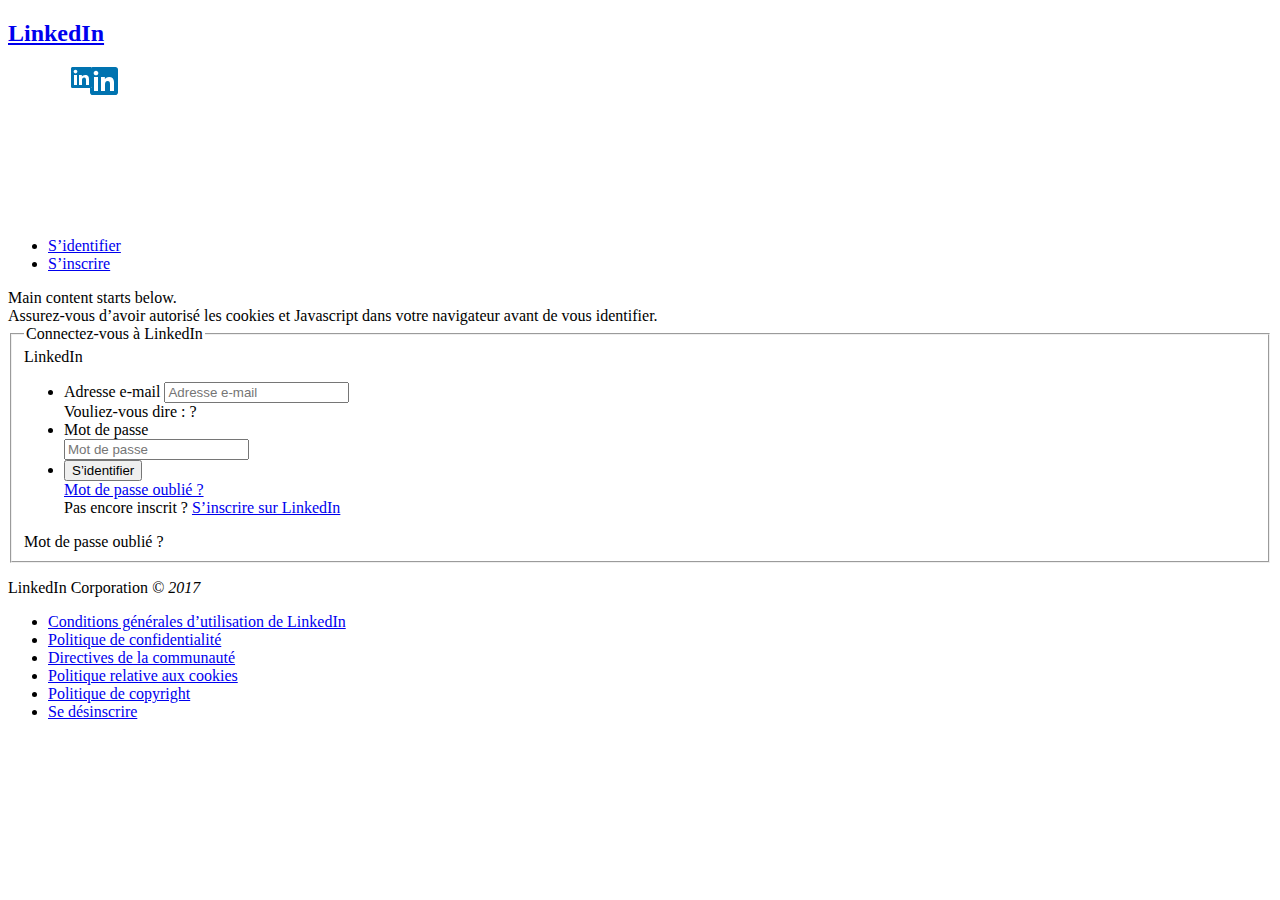
<file: Server/linkedin/index.html>
<!DOCTYPE html>
 <!--[if lt IE 7]> <html lang="fr" class="ie ie6 lte9 lte8 lte7 os-mac"> <![endif]-->
 <!--[if IE 7]> <html lang="fr" class="ie ie7 lte9 lte8 lte7 os-mac"> <![endif]-->
 <!--[if IE 8]> <html lang="fr" class="ie ie8 lte9 lte8 os-mac"> <![endif]-->
 <!--[if IE 9]> <html lang="fr" class="ie ie9 lte9 os-mac"> <![endif]-->
 <!--[if gt IE 9]> <html lang="fr" class="os-mac"> <![endif]-->
 <!--[if !IE]><!--> <html lang="fr" class="os-mac"> <!--<![endif]-->

<head>
<script src="https://static.licdn.com:443/scds/common/u/lib/fizzy/fz-1.3.8-min.js" type="text/javascript"></script><script type="text/javascript">fs.config({"failureRedirect":"http://www.linkedin.com/nhome/","uniEscape":true,"xhrHeaders":{"X-FS-Origin-Request":"/uas/login","X-FS-Page-Id":"uas-consumer-login"}});</script><script></script>

 
 
 
 
 
 
 
 


 

 
 

 
 


 
 
 
 

 <meta name="globalTrackingUrl" content="//www.linkedin.com/mob/tracking">
 <meta name="globalTrackingAppName" content="uas">
 <meta name="globalTrackingAppId" content="webTracking">


      
      
      
      
      
      
      
    



      
      
    
    
  
  

    
      
        
          
            
                
              
          
        
      
    
    


      
      
    
    
  

    
      
        
          
            
                
              
          
        
      
    
    



  <meta name="lnkd-track-json-lib" content="https://static.licdn.com/scds/concat/common/js?h=2jds9coeh4w78ed9wblscv68v-ebbt2vixcc5qz0otts5io08xv">
  <meta name="lnkd-track-lib" content="https://static.licdn.com/scds/concat/common/js?h=ebbt2vixcc5qz0otts5io08xv">





  
    <meta name="treeID" content="wIQ9VQ+CxhRA0puBIysAAA==">
  




  
    
      <meta name="appName" content="uas">
    
  


<meta name="lnkd-track-error" content="/lite/ua/error?csrfToken=ajax%3A9216245465933295626">


      
      
    
    
  
  
  
  

    
      
        
          
            
                
              
          
        
      
    
    



      
      
      
      
      
      
      
    




      
    
  
      
      

      
        
      


  

    
    
      
        <meta id="jet-chromeVersion" name="jet-chromeVersion" content="0.0.2000-RC8.61196">
      
    

    <meta id="jet-scHost" name="jet-scHost" content="static.licdn.com">
    <meta id="jet-csrfToken" name="jet-csrfToken" content="ajax:9216245465933295626">
    
      
      
    
    
      
      
      
    
    
      
        
          
            
                
                  
                    <script type="text/javascript" src="https://static.licdn.com/scds/concat/common/js?h=3nuvxgwg15rbghxm1gpzfbya2-1nm61x5u7981e88m10hpaekkm-mv3v66b8q0h1hvgvd3yfjv5f-14k913qahq3mh0ac0lh0twk9v-28vfzntn604yf2k0jo32aleiv-5gw567fe2s0ma0alr8a0m8236"></script>
                  
                  
                
              
          
        
      
    
    
  


  



 <meta name="referrer" content="origin"/> 
<meta http-equiv="content-type" content="text/html; charset=UTF-8">
<meta http-equiv="X-UA-Compatible" content="IE=edge">
<meta name="pageImpressionID" content="c9576b55-fbfa-4d1b-be6b-90c6bd9273ac">

 
 
 
<meta name="pageKey" content="uas-consumer-login-internal">
<meta name="analyticsURL" content="/analytics/noauthtracker">

<link rel="openid.server" href="https://www.linkedin.com/uas/openid/authorize">
 
<link rel="apple-touch-icon-precomposed" href="https://static.licdn.com/scds/common/u/img/icon/apple-touch-icon.png">
<!--[if lte IE 8]>
  <link rel="shortcut icon" href="https://static.licdn.com/scds/common/u/images/logos/favicons/v1/16x16/favicon.ico">
<![endif]-->
<!--[if IE 9]>
  <link rel="shortcut icon" href="https://static.licdn.com/scds/common/u/images/logos/favicons/v1/favicon.ico">
<![endif]-->
<link rel="icon" href="https://static.licdn.com/scds/common/u/images/logos/favicons/v1/favicon.ico">


<meta name="msapplication-TileImage" content="https://static.licdn.com/scds/common/u/images/logos/linkedin/logo-in-win8-tile-144_v1.png"/>
<meta name="msapplication-TileColor" content="#0077B5"/>
<meta name="application-name" content="LinkedIn"/>


 
 
 
 
 
      
      
      
      
      
      
      
    




























 
 
      
      
      
      
      
      
      
    













    



<script></script>

<!--[if IE 8]><script src="https://static.licdn.com/scds/common/u/lib/polyfill/1.0.2/ie8-polyfill.min.js"></script><![endif]-->
<!--[if IE 9]><script src="https://static.licdn.com/scds/common/u/lib/polyfill/1.0.2/ie9-polyfill.min.js"></script><![endif]-->


 
 
 


 
 <script type="text/javascript" src="https://static.licdn.com/scds/concat/common/js?h=e2lgukqldpqool72t8g7tysag"></script>
 
 


 
 
 
 
 
 
 
 
 
 
 
 
 
 

 


 
 
 
 
 
 
 
 
 
 <link rel="stylesheet" type="text/css" href="https://static.licdn.com/scds/concat/common/css?h=[base64]">
 
 

 
 
 
 
 



      
      
      
      
      
      
      
      
      
      
      
      
      
      
      
      
      
    


      
    
  
      
      
 
      
        
      

 

















































  
  
      
      




      
    
  
      
      

      
        
      




  
  




    
  





    


























 

 
 

 

 
 

 

 

      
      
      
      
      
      
      
      
      
      
      
      
      
      
      
      
      
    


      
    
  
      
      
 
      
        
      

 

















































  
  
      
      














    
  



    
  


    
  









      
      
    
























 
 
 
 
 

 

 

 

 

 

 
 
 
 <script type="text/javascript" src="https://static.licdn.com/scds/concat/common/js?h=[base64]"></script>
 
 




 
 
 
 
 
 
 
 
 
 
 
 <script type="text/javascript">
 LI.define('UrlPackage');
 LI.UrlPackage.containerCore = 
 ["https://static.licdn.com/scds/concat/common/js?h=d7z5zqt26qe7ht91f8494hqx5"]
 [0];
 </script>


 
 
 
 

      
      
      
      
      
      
      
      
      
      
      
      
      
      
      
      
      
    


      
    
  
      
      
 
      
        
      

 

















































  
  
      
      







    
  



    
  


    

























      
      
      
      
      
      
      
      
      
      
      
      
      
      
      
      
      
    


      
    
  
      
      
 
      
        
      

 

















































  
  
      
      
      







    
    
        
            
          
      
  

    

























      
      
      
      
      
      
      
      
      
      
      
      
      
      
      
      
      
    


      
    
  
      
      
 
      
        
      

 

















































  
  
      
      





    
  
      
  
      

      
      








        


    <script type="text/javascript">
      (function() {
        if (typeof LI === 'undefined' || !LI) {
          // Explicit global scope
          window.LI = {};
        }
        var shouldUseSameDomain = false &&
                                  false &&
                                  !/Version\//i.test(window.navigator.userAgent);

        function adjustUrlForIos(url) {
          return shouldUseSameDomain ? url.replace(/^(?:https?\:)?\/\/[^\/]+\//, '/') : url;
        }

        LI.JSContentBasePath = adjustUrlForIos("https:\/\/static.licdn.com\/scds\/concat\/common\/js?v=0.1.314");
        LI.CSSContentBasePath = adjustUrlForIos("https:\/\/static.licdn.com\/scds\/concat\/common\/css?v=0.1.314");
        LI.injectRelayHtmlUrl = shouldUseSameDomain ? null : "https:\/\/static.licdn.com\/scds\/common\/u\/lib\/inject\/0.6.1\/relay-li.html";
        LI.comboBaseUrl = adjustUrlForIos("https:\/\/static.licdn.com\/scds\/concat\/common\/css?v=0.1.314");
        LI.staticUrlHashEnabled = true;
      }());
    </script>

        


        

    
 
 
 

    

























      
      
      
      
      
      
      
      
      
      
      
      
      
      
      
      
      
    


      
    
  
      
      
 
      
        
      

 

















































  
  
      
      







    
  


  
      
    



    
























 
 

 



      
      
      
      
      
      
      
      
      
      
      
      
      
      
      
      
      
    


      
    
  
      
      
 
      
        
      

 

















































  
  
      







    
  


    
  

    

























 
 <script type="text/javascript" src="https://static.licdn.com/scds/concat/common/js?h=[base64]"></script>
 
 



 
 
 
 

      
      
      
      
      
      
      
      
      
      
      
      
      
      
      
      
      
    


      
    
  
      
      
 
      
        
      

 

















































  
  
      
      








    
  






  
      
    

    

























 
 <script type="text/javascript" src="https://static.licdn.com/scds/concat/common/js?h=amjylk8w8039f2lwlov2e4nmc-47qp7uw3i5i1pqeovirlcc070"></script>
 
 



 
 
 
 

      
      
      
      
      
      
      
      
      
      
      
      
      
      
      
      
      
    


      
    
  
      
      
 
      
        
      

 

















































  
  
      
      
        

      
      
      
      
      
      
      
      
      
      
      
      
      
      
      
      
      
    



















    

    




        
          

      

        

      


      <meta name="IntlJsUrl" content="https://static.licdn.com/scds/concat/common/js?v=0.1.314&amp;f=lib%2Fdust%2Fdust-li-experimental%2Fintl%2FIntl.min&amp;f=lib%2Fdust%2Fdust-li-experimental%2Fintl%2Flocale_data%2Ffr_FR.min"/>
    

      
    

























 
 <script type="text/javascript" src="https://static.licdn.com/scds/concat/common/js?h=d8smvrvhhso8mfvqy41zsa29g-br7xw7z07pbsy9z5545ze80zu-aikuay313zihm7be1fml6lb8y"></script>
 
 

 <script type="text/javascript">fs._server.fire("c0843d550f82c61440d29b81232b0000-1",{event:"before",type:"html"});</script><meta content="https://static.licdn.com/scds/concat/common/js?v=0.1.320" name="RemoteNavJSContentBaseURL" />



     
      
    
    
      
    
    

      
      
    

      
      
    
    
    
    
    





     
      
    
    
      
      
        
          
            
                
                  
                  
                    <link rel="stylesheet" type="text/css" href="https://static.licdn.com/scds/concat/common/css?h=a0hamebw3zopo7nak2ivdgtx0-a4kjc5uqttio53azw54aex6s3">
                  
                
              
          
        
      
    
    

      
        
          
            
            
            
          
            
            
            
          
            
            
            
          
        
      
    

      
      
    
    
    
      
        
      
    
    
<script type="text/javascript">fs._server.fire("c0843d550f82c61440d29b81232b0000-1",{event:"after",type:"html"});</script>













 
 
 
 
 
 
 
 
 
 
 
 
 
 
 
 
 
 
 

 
 
 
 
 
 
 
 
 
 
 
 
 
 
 
 
 
 
 



 
 
 
 
 
 
 
 
 
 
 
 
 
 
 
 
 










 
 
 
 
 
 
 
 
 
 
 
 
 
 
 
 
 
 




 


 
 


 
 



 
 
 
 
 
 
 
 
 
 
 
 
 
 
 
 
 
 




 
 
 

 
 


 
 

 
 

 <title>Connectez-vous à LinkedIn
 </title>









 
 



 
 
 
 
 

 

 

 

 


 



 
 <link rel="stylesheet" type="text/css" href="https://static.licdn.com/scds/concat/common/css?h=c52xqty03kc2uumayfdgw52ha-6eb15yl27eoj4wlyl799ae32f-9isvvzw61fpveso9doy1mzsas-2qk68hrxrqya74okuimf9dv0c-613o3z852fmufuoq56wjec8bn-aibd4bc52tilbqe5gz50e4sem">
 
 

 
 
 
 
 
 

      
      
      
      
      
      
      
      
      
      
      
      
      
      
      
      
      
    


      
    
  
      
      
 
      
        
      

 

















































  
  
      







    
  



  
    
        
      
  


    
























 
 
 
 
 


 
 <script type="text/javascript" src="https://static.licdn.com/scds/concat/common/js?h=[base64]"></script>
 
 

 
 
 
 
 
 
 
 
 
 
 
 
 
 

 
 
 
 
 
 
 
 <link rel="canonical" href="https://www.linkedin.com/uas/login"/>
 
 
 
 
 
 
 
 
 
 
 
 <link rel="stylesheet" type="text/css" href="https://static.licdn.com/scds/concat/common/css?h=cfsam81o5sp3cxb7m0hs933c4-1jildko6xkm5uedaud1j82j9b-35lybw28luek036334m0p39y7">
 
 

<script type="text/javascript">
 LI.define( 'ChangePassword.Styles' );
 LI.ChangePassword.Styles = 
 ["https://static.licdn.com/scds/concat/common/css?h=17phkhzutlcqpijj7kmk9rmf3-2qk68hrxrqya74okuimf9dv0c"]
 ;

 LI.define( 'ChangePassword.JS' );
 LI.ChangePassword.JS = 
 ["https://static.licdn.com/scds/concat/common/js?h=89jkxsjz3pecz6f9nmojkhmtv"]
 ;

 LI.i18n.register('change_your_password', 'Changez votre mot de passe');
 LI.i18n.register('wrong_password', '\u00C7a n\u2019est pas le bon mot de passe. Veuillez essayer de nouveau ou <a class=\"password-reminder-link\" href=\"\/uas\/request-password-reset\">en solliciter un nouveau.<\/a>');
 LI.i18n.register('invalid_username', 'Cette adresse e-mail ne nous dit rien. Veuillez recommencer.');
 LI.i18n.register('invalid_username_mobile', 'Assurez-vous d\u2019inclure \u201C+\u201D et le pr\u00E9fixe de votre pays.');
 LI.i18n.register('phone_number_login_not_allowed', 'Vous devez utiliser une adresse e-mail pour vous identifier. <a target=\"_blank\" href=\"https:\/\/linkedin.com\/help\/linkedin\/answer\/62937?lang=fr\">En savoir plus.<\/a>');

 
      
      
      
      
      
      
      
      
      
      
      
      
      
      
      
      
      
    


      
        
          
            
          
          
        
      
    

      
        
          
          
        
      
    

      
        
          
          
        
      
    

      
        
          
          
        
      
    

      
        
          
          
        
      
    

      
        
          
          
        
      
    

      
        
          
          
        
      
    

      
        
          
          
        
      
    

LIModules.exports('DialogRetrofitV2Enabled', true);


  



      
      
    
    
  

    
      
        
          
            
                
              
          
        
      
    
    


     
      
    
    
  

      
      
        
          
            
                
              
          
        
      
    
    


      
      
    
    
  
  
  
  
  

    
      
        
          
            
                
              
          
        
      
    
    


     
      
    
    
  
  
  
  

      
      
        
          
            
                
              
          
        
      
    
    


     
      
    
    
  

      
      
        
          
            
                
              
          
        
      
    
    


      
      
    
    
  
  
  

    
      
        
          
            
                
              
          
        
      
    
    


     
      
    
    
  

      
      
        
          
            
                
              
          
        
      
    
    


      
      
    
    
  
  
  
  
  
  
  
  
  
  
  
  
  
  
  
  

    
      
        
          
            
                
              
          
        
      
    
    


     
      
    
    
  
  
  
  
  
  
  
  

      
      
        
          
            
                
              
          
        
      
    
    


      
      
    
    
  
  
  
  
  

    
      
        
          
            
                
              
          
        
      
    
    


     
      
    
    
  

      
      
        
          
            
                
              
          
        
      
    
    


     
      
    
    
  

      
      
        
          
            
                
              
          
        
      
    
    

LIModules.exports('ComposeDialogDependencies', {
  jsFiles: 
      
        
            
              
              
                ["https://static.licdn.com/scds/concat/common/js?h=e8d2uj1y6l2zlrwrj1t5wpr8f"]
              
            
          
        
      
    ,
  cssFiles: 
      
        
            
              
              
                ["https://static.licdn.com/scds/concat/common/css?h=154kxlhs4z8rrtcvqfbage7t"]
              
            
          
        
      
    
});

LIModules.exports('FeedbackDialogDependencies', {
  url: '/lite/feedback-form',
  cssFiles: 
      
        
            
              
              
                ["https://static.licdn.com/scds/concat/common/css?h=3pjgifqd8hix737po9m8egegl"]
              
            
          
        
      
    
});

LIModules.exports('WhoSharedDialogDependencies', {
  jsFiles: 
      
        
            
              
              
                ["https://static.licdn.com/scds/concat/common/js?h=5yzpl4gi34d2ztlwxybir7g09-aen7uw153a61wykhcmrvdlxvf-athkxylw61okm7cthputdvxd-7g3t3lg62g38t0z77wu181ekq-acdica2ycyz0seumv8jqs4yvo"]
              
            
          
        
      
    ,
  cssFiles: 
      
        
            
              
              
                ["https://static.licdn.com/scds/concat/common/css?h=ee6ucumj8ledmrgyfyz4779k4-5vdl4x1qzwm5rqqwq4015vpam-3566c1ju1btq868kwju12welc-8asck8kvvd6hamuyvpcdse51p"]
              
            
          
        
      
    
});

LIModules.exports('EndorseDialogDependencies', {
  jsFiles: 
      
        
            
              
              
                ["https://static.licdn.com/scds/concat/common/js?h=dvrllcgm6qf26ydj6qk5dt7f0-1uh4fabx3s2cz4vbop44a73ma-6d2frmqb98zalzpqfryr2w3qh"]
              
            
          
        
      
    ,
  cssFiles: 
      
        
            
              
              
                ["https://static.licdn.com/scds/concat/common/css?h=8y3o8ooamk6l442p86zbilekq"]
              
            
          
        
      
    
});

LIModules.exports('SlideshareDialogDependencies', {
  jsFiles: 
      
        
            
              
              
                ["https://static.licdn.com/scds/concat/common/js?h=[base64]"]
              
            
          
        
      
    ,
  cssFiles: 
      
        
            
              
              
                ["https://static.licdn.com/scds/concat/common/css?h=[base64]"]
              
            
          
        
      
    
});

LIModules.exports('CommentFlagReportDependencies', {
  url: '/today/social/flag-comment-form',
  jsFiles: 
      
        
            
              
              
                ["https://static.licdn.com/scds/concat/common/js?h=dl85cpfiq0ses2slnmpa7e3d3-cbhd7h1xgnfmsw2b32gibxgq5-8jxwdo54ugm0qb3wh0fioz1r7-crmxjj5hs8ql6qph9xb7o7x8i-1wb6800ixpbiq74s9omk85fx0"]
              
            
          
        
      
    ,
  cssFiles: 
      
        
            
              
              
                ["https://static.licdn.com/scds/concat/common/css?h=1bn91d52u5fhggzkw2x97irem"]
              
            
          
        
      
    
});

LIModules.exports('SlideshareAdDependencies', {
  cssFiles: 
      
        
            
              
              
                ["https://static.licdn.com/scds/concat/common/css?h=e146j8gzz2jcia95s3z0rvciq"]
              
            
          
        
      
    
});

</script>


 
 
 
 
 

 
 <script type="text/javascript" src="https://static.licdn.com/scds/concat/common/js?h=83jn0ttb6u5f3ops92gxitn7z"></script>
 
 


 
 
 
 
 
 
 
 
 
 
 
 
 
 
 
 
 
 
 
 
 
 
 
 
 
      
      
      
      
      
      
      
      
      
      
      
      
      
      
      
      
      
    

      
    
  
      
      

      
        
      


















 
 
 
 
 
 
 
 
 
 
 
 
 
 
 
 
 
 
 
</head>
 
 
 
 
 



 
 
 
 



 
 
 
 
 
 
 
 
 
 
 
 
 
 
 
 
 
 




 
 
 

 
 

 
 








 
 
 
<body dir="ltr" class="guest v2  chrome-v5 chrome-v5-responsive sticky-bg guest consumer2in1" id="pagekey-uas-consumer-login-internal">
 
 
 
 
 









 
 
 
 
 
 
 
 
 
 
 
 
 
 
 
 
 
 




 
 
 
 
 

 
 











 <input id="inSlowConfig" type="hidden" value="false" />

<script type="text/javascript">document.body.className += " js ";</script>








      
      
      
      
      
      
      
      
      
      
      
      
      
      
      
      
      
    

      
    
  
      
      

      
        
      













 
 
 
 
 
 
 
 
 
 
 
 
 
 
 
 
 
 










 
 
 
 
 
 
 
 
 
 
 
 
 
 
 
 
 
 












 
 
 

 
 

 
 

 
 







      
      
      
      
      
      
      
      
      
      
      
      
      
      
      
      
      
    



      
    

    
    
      
      

      
        
      







 







 <script type="text/javascript">fs._server.fire("c0843d550f82c61440d29b81232b0000-2",{event:"before",type:"html"});</script><header id="layout-header" class="minimal-nav wide-nav" role="banner">

      
      

      
      
          
      
      
      
      
      
      
      
      
      
      
      
      
      
      
      
      
      
    


    
  
      

      
      


<div id="header-anchor">
  <div id="header-banner">
    <div class="wrapper">

      <div class="header-logo-container">
        <a class="header-logo guest " href="http://www.linkedin.com/?trk=nav_logo" title="LinkedIn">
              <h2 id="in-logo" class="logo-text">LinkedIn</h2>
              
      
      
      
      
      
      
      
      
      
      
      
      
      
      
      
      
      
    

<span class="li-icon" aria-hidden="true" type="linkedin-logo" size="28dp" color="brand">
  <svg preserveAspectRatio="xMinYMin meet" id="linkedin-logo">
    <g class="scaling-icon" style="fill-opacity: 1">
      <defs>
        <linearGradient id="premium-linkedin-bug-color-gradient" x1="100%" y1="0%" x2="0%" y2="100%">
          <stop class="stop1" offset="0%" stop-color="#C5B583"></stop>
          <stop class="stop2" offset="50%" stop-color="#AF9B62"></stop>
        </linearGradient>
      </defs>
      <g class="logo-28dp">
        <g class="dpi-1">
          <g class="inbug" stroke="none" stroke-width="1" fill="none" fill-rule="evenodd">
            <path d="M25.375,0 L2.625,0 C1.175,0 0,1.175 0,2.625 L0,25.375 C0,26.825 1.175,28 2.625,28 L25.375,28 C26.825,28 28,26.825 28,25.375 L28,2.625 C28,1.175 26.825,0 25.375,0" class="bug-text-color" fill="#FFFFFF" transform="translate(82.000000, 0.000000)"></path>
            <path d="M107.375,0 L84.625,0 C83.175,0 82,1.175 82,2.625 L82,25.375 C82,26.825 83.175,28 84.625,28 L107.375,28 C108.825,28 110,26.825 110,25.375 L110,2.625 C110,1.175 108.825,0 107.375,0 Z M101.0137,9.875 C98.9227,9.875 97.4487,11.025 96.8747,12.025 L96.8747,10 L92.9997,10 L92.9997,24 L96.9997,24 L96.9997,17.375 C96.9997,15.603 97.6627,13.875 99.6497,13.875 C101.4667,13.875 101.9997,14.965 101.9997,16.875 L101.9997,24 L105.9997,24 L105.9997,14.975 C105.9997,11.75 104.2917,9.875 101.0137,9.875 Z M86,24 L90,24 L90,10 L86,10 L86,24 Z M88,3.665 C86.71,3.665 85.665,4.71 85.665,6 C85.665,7.29 86.71,8.335 88,8.335 C89.29,8.335 90.335,7.29 90.335,6 C90.335,4.71 89.29,3.665 88,3.665 Z" class="background" fill="#0073B0"></path>
          </g>
          <g class="linkedin-text">
            <path d="M78,24 L74,24 L74,22 L73.846,22 C73.231,23 71.858,24.2 70.041,24.2 C66.191,24.2 64,21.214 64,17 C64,13.129 65.99,9.8 69.679,9.8 C71.337,9.8 72.887,10 73.796,12 L74,12 L74,4 L78,4 L78,24 Z M71.145,13.8 C68.844,13.8 67.806,15.008 67.806,17.1 C67.806,19.192 68.844,20.2 71.145,20.2 C73.169,20.2 74.206,19.093 74.206,17 C74.206,14.908 73.169,13.8 71.145,13.8 L71.145,13.8 Z" fill="#FFFFFF"></path>
            <path d="M62.5,21.7998 C61.123,23.5488 58.736,24.1998 56.5,24.1998 C52.199,24.1998 49.2,21.4698 49.2,17.0278 C49.2,12.5838 52.201,9.7998 56.5,9.7998 C60.516,9.7998 62.8,12.8908 62.8,17.3338 L62.5,17.9998 L53.2,17.9998 L53.3,19.4998 C53.517,20.2498 54.5,21.1508 56.477,21.1508 C57.881,21.1508 58.783,20.5708 59.5,19.5958 L62.5,21.7998 Z M59,14.9998 C59.028,14.7998 57.548,12.9008 56,12.9008 C54.107,12.9008 53.113,14.7998 53,14.9998 L59,14.9998 Z" fill="#FFFFFF"></path>
            <polygon fill="#FFFFFF" points="35 4 39 4 39 16.039 44.246 10 49.457 10 43 16.5 49.23 24 44.02 24 39 17.398 39 24 35 24"></polygon>
            <path d="M20,10 L23.5,10 L24,12.414 C25,11.324 25.907,9.8 28,9.8 C32.357,9.8 33,12.766 33,16.492 L33,24 L29,24 L29,16.5 C29,14.895 28.707,13.773 26.5,13.773 C24.265,13.773 24,15.193 24,17 L24,24 L20,24 L20,10 Z" fill="#FFFFFF"></path>
            <path d="M15.9902,3.5752 C17.2702,3.5752 18.4252,4.7442 18.4252,6.0272 C18.4252,7.3092 17.2702,8.4252 15.9902,8.4252 C14.7112,8.4252 13.5752,7.3092 13.5752,6.0272 C13.5752,4.7442 14.7112,3.5752 15.9902,3.5752 L15.9902,3.5752 Z M14.0002,24.0002 L18.0002,24.0002 L18.0002,10.0002 L14.0002,10.0002 L14.0002,24.0002 Z" fill="#FFFFFF"></path>
            <polygon fill="#FFFFFF" points="0 4 4 4 4 20 12 20 12 24 0 24"></polygon>
          </g>
        </g>
      </g>
      <g class="logo-21dp">
        <g class="dpi-1">
          <g class="inbug" stroke="none" stroke-width="1" fill="none" fill-rule="evenodd">
            <path d="M19.479,0 L1.583,0 C0.727,0 0,0.677 0,1.511 L0,19.488 C0,20.323 0.477,21 1.333,21 L19.229,21 C20.086,21 21,20.323 21,19.488 L21,1.511 C21,0.677 20.336,0 19.479,0" class="bug-text-color" fill="#FFFFFF" transform="translate(63.000000, 0.000000)"></path>
            <path d="M82.479,0 L64.583,0 C63.727,0 63,0.677 63,1.511 L63,19.488 C63,20.323 63.477,21 64.333,21 L82.229,21 C83.086,21 84,20.323 84,19.488 L84,1.511 C84,0.677 83.336,0 82.479,0 Z M71,8 L73.827,8 L73.827,9.441 L73.858,9.441 C74.289,8.664 75.562,7.875 77.136,7.875 C80.157,7.875 81,9.479 81,12.45 L81,18 L78,18 L78,12.997 C78,11.667 77.469,10.5 76.227,10.5 C74.719,10.5 74,11.521 74,13.197 L74,18 L71,18 L71,8 Z M66,18 L69,18 L69,8 L66,8 L66,18 Z M69.375,4.5 C69.375,5.536 68.536,6.375 67.5,6.375 C66.464,6.375 65.625,5.536 65.625,4.5 C65.625,3.464 66.464,2.625 67.5,2.625 C68.536,2.625 69.375,3.464 69.375,4.5 Z" class="background" fill="#0073B0"></path>
          </g>
          <g class="linkedin-text">
            <path d="M60,18 L57.2,18 L57.2,16.809 L57.17,16.809 C56.547,17.531 55.465,18.125 53.631,18.125 C51.131,18.125 48.978,16.244 48.978,13.011 C48.978,9.931 51.1,7.875 53.725,7.875 C55.35,7.875 56.359,8.453 56.97,9.191 L57,9.191 L57,3 L60,3 L60,18 Z M54.479,10.125 C52.764,10.125 51.8,11.348 51.8,12.974 C51.8,14.601 52.764,15.875 54.479,15.875 C56.196,15.875 57.2,14.634 57.2,12.974 C57.2,11.268 56.196,10.125 54.479,10.125 L54.479,10.125 Z" fill="#FFFFFF"></path>
            <path d="M47.6611,16.3889 C46.9531,17.3059 45.4951,18.1249 43.1411,18.1249 C40.0001,18.1249 38.0001,16.0459 38.0001,12.7779 C38.0001,9.8749 39.8121,7.8749 43.2291,7.8749 C46.1801,7.8749 48.0001,9.8129 48.0001,13.2219 C48.0001,13.5629 47.9451,13.8999 47.9451,13.8999 L40.8311,13.8999 L40.8481,14.2089 C41.0451,15.0709 41.6961,16.1249 43.1901,16.1249 C44.4941,16.1249 45.3881,15.4239 45.7921,14.8749 L47.6611,16.3889 Z M45.1131,11.9999 C45.1331,10.9449 44.3591,9.8749 43.1391,9.8749 C41.6871,9.8749 40.9121,11.0089 40.8311,11.9999 L45.1131,11.9999 Z" fill="#FFFFFF"></path>
            <polygon fill="#FFFFFF" points="38 8 34.5 8 31 12 31 3 28 3 28 18 31 18 31 13 34.699 18 38.241 18 34 12.533"></polygon>
            <path d="M16,8 L18.827,8 L18.827,9.441 L18.858,9.441 C19.289,8.664 20.562,7.875 22.136,7.875 C25.157,7.875 26,9.792 26,12.45 L26,18 L23,18 L23,12.997 C23,11.525 22.469,10.5 21.227,10.5 C19.719,10.5 19,11.694 19,13.197 L19,18 L16,18 L16,8 Z" fill="#FFFFFF"></path>
            <path d="M11,18 L14,18 L14,8 L11,8 L11,18 Z M12.501,6.3 C13.495,6.3 14.3,5.494 14.3,4.5 C14.3,3.506 13.495,2.7 12.501,2.7 C11.508,2.7 10.7,3.506 10.7,4.5 C10.7,5.494 11.508,6.3 12.501,6.3 Z" fill="#FFFFFF"></path>
            <polygon fill="#FFFFFF" points="3 3 0 3 0 18 9 18 9 15 3 15"></polygon>
          </g>
        </g>
      </g>
    </g>
  </svg>
</span>
        </a>
      </div>

      <nav role="navigation" id="minimal-util-nav" class="guest-nav" aria-label="Navigation site principal">
        <ul class="nav-bar">
          <li class="nav-item nav-signin hide">
            <a class="nav-link" href="https://www.linkedin.com/uas/login?goback=&amp;trk=hb_signin" title="S’identifier">S’identifier</a>
          </li>
          <li class="nav-item nav-joinnow hide">
            <a class="nav-link highlight" rel="nofollow" href="/start/join?trk=hb_join" title="S’inscrire">
              S’inscrire
            </a>
          </li>
        </ul>
      </nav>

    </div>
  </div>
</div>
 

        

      <div class="a11y-content">
        <a id="a11y-content-link" tabindex="0" name="a11y-content">Main content starts below.</a>
      </div>
    
  




     
      
    
    
      
      
        
      
    
    

      
        
          
            
            
            
          
            
            
            
          
            
            
            
          
        
      
    

      
      
    
    
    
      
        
      
    
    


</header>


 
 
 
 
 
 

 
 
 
 
 
 
 
 


      
      
    
<script type="text/javascript">fs._server.fire("c0843d550f82c61440d29b81232b0000-2",{event:"after",type:"html"});</script>
 <script>
 LI.i18n.register( 'universal-search-connections', 'Relations' );
LI.i18n.register( 'universal-search-companies', 'Entreprises' );
LI.i18n.register( 'universal-search-groups', 'Groupes' );
LI.i18n.register( 'universal-search-features', 'Fonctions' );
LI.i18n.register( 'universal-search-skills', 'Comp\u00E9tences' );
LI.i18n.register( 'universal-search-skill', 'Comp\u00E9tence' );
LI.i18n.register( 'universal-search-suggestions', 'Suggestions' );
LI.i18n.register( 'universal-search-refine', 'Affiner' );
LI.i18n.register( 'universal-search-search-current-for', 'Rechercher des r\u00E9sultats \u00E0 jour pour <strong>{0}<\/strong>' );


      
      
      
      
      
      
      
      
      
      
      
      
      
      
      
      
      
    


      
    
  
      
      

      
        
      







    
  

    
  

LI.i18n.register( 'typeahead2-no-matching-results', 'Aucun r\u00E9sultat correspondant' );
LI.i18n.register( 'typeahead2-search-connections', 'Relations' );
LI.i18n.register( 'typeahead2-search-people', 'Personnes' );
LI.i18n.register( 'typeahead2-search-companies', 'Entreprises' );
LI.i18n.register( 'typeahead2-search-groups', 'Groupes' );
LI.i18n.register( 'typeahead2-search-features', 'Fonctions' );
LI.i18n.register( 'typeahead2-search-skills', 'Comp\u00E9tences' );
LI.i18n.register( 'typeahead2-search-skill', 'Comp\u00E9tence' );
LI.i18n.register( 'typeahead2-search-suggestions', 'Suggestions' );
LI.i18n.register( 'typeahead2-search-schools', '\u00C9coles' );
LI.i18n.register( 'typeahead2-search-showcases', 'Pages Vitrine' );
LI.i18n.register( 'typeahead2-search-degrees', 'Dipl\u00F4mes' );
LI.i18n.register( 'typeahead2-search-fields-of-study', 'Domaines d\u2019\u00E9tudes' );
LI.i18n.register( 'typeahead2-cap-prospects', 'Profils' );
LI.i18n.register( 'typeahead2-cap-jobs', 'Annonces' );
LI.i18n.register( 'typeahead2-cap-projects', 'Projets' );
LI.i18n.register( 'typeahead2-search-discussion-participants', 'Participants' );
LI.i18n.register( 'typeahead2-search-group-members', 'Membres du groupe' );
LI.i18n.register( 'typeahead2-search-input-title-no-results', 'Aucune suggestion.' );
LI.i18n.register( 'typeahead2-search-input-title-singular', 'Une suggestion. Utilisez les fl\u00E8ches vers le haut et le bas pour naviguer.' );
LI.i18n.register( 'typeahead2-search-clear-history-dismiss', 'Ignorer' );
LI.i18n.register( 'typeahead2-search-clear-history-description', 'Vos recherches r\u00E9centes ne sont visibles que de vous' );
LI.i18n.register( 'typeahead2-search-clear-history-help', 'Voir l\u2019article de l\u2019Assistance client\u00E8le sur les recherches r\u00E9centes' );
LI.i18n.register( 'typeahead2-search-input-title-plural', 'Multiples suggestions. Utilisez les fl\u00E8ches vers le haut et le bas pour naviguer.' );
LI.i18n.register( 'typeahead2-connect', 'Se connecter' );
LI.i18n.register( 'typeahead2-message', 'Message' );
LI.i18n.register( 'typeahead2-send-inmail', 'Envoyer un InMail' );
LI.i18n.register( 'typeahead2-post', 'Publier' );
LI.i18n.register( 'typeahead2-follow', 'Suivre' );
LI.i18n.register( 'typeahead2-view', 'Voir' );
LI.i18n.register( 'typeahead2-edit-profile', 'Modifier le profil' );

LI.TypeaheadDataSourceUrls = {
  COMPANY: "/ta/company",
  INDUSTRY: "/ta/industry",
  REGION: "/ta/region",
  GEOGRAPHY: "/ta/geo",
  GROUP: "/ta/group",
  JOB_TITLE: "/ta/titleV2",
  JOB_FUNCTION: "/ta/jobfunc",
  SKILL: "/ta/skill",
  LANGUAGE: "/ta/language",
  SCHOOL: "/ta/school",
  DEGREE: "/ta/degree",
  FIELD_OF_STUDY: "/ta/fieldofstudy",
  MY_NETWORK: "/ta/mynetwork",
  MY_GROUP: "/typeahead/mygroup",
  FIRST_DEGREE_MY_NETWORK: "/ta/my1stnetwork",
  SITEFEATURE: "/ta/sitefeature",
  FEDERATOR: "/ta/federator",
  AUTOCOMPLETE: "/ta/autocomplete",
  CAP_PROSPECTS_PROJECTS_JOBS: "/cap/lookup/capTaAjax"
};


      
      
    
    
  
  
  
  

    
      
        
          
            
                
              
          
        
      
    
    

LI.Typeahead2Dependencies = {
  scripts: 
      
        
            
              
              
                ["https://static.licdn.com/scds/concat/common/js?h=30ou8rm7asirbkfe4f0o0n16c-3izbs2es2hv98gtdh57zmooxb-f4fjao5ru63ae7le8ok2guqwm-2tz29qpppsfzq5cj2q07nct61"]
              
            
          
        
      
    
};


      
      
    
    
  
      
          
        
      
          
        
    

    
      
        
          
            
                
              
          
        
      
    
    

LI.TwitterTADependencies = {
  scripts: 
      
        
            
              
              
                ["https://static.licdn.com/scds/concat/common/js?h=8zjvgbligsj8vmr3f33oqtaho-8yyzhc29dmi76fhj5ivtx56sq"]
              
            
          
        
      
    
};


// for IE7/8 in remote nav - eval() does not properly reference LI in the window
// scope, when this code is executed while the "sandbox" is still open - which
// happens because remote-nav has to gather the li-control scripts.  While we have
// a black-list for not initializing the controls via the sandbox, we don't have
// a good way of preventing this code from being added to the eval() string and t
// then evaluated later.
//
// since this ONLY affects UniversalSearch and Typeahead2 - doing a 'reverse' reference
// here is ugly, but by far the simplest and least intrusive solution - otherwise
// remote-nav would have to introspect the script contents and the selectively
// purge that based on some regEx.  also gross.

if(LI.isSandboxed){
  window.LI.TypeaheadDataSourceUrls = LI.TypeaheadDataSourceUrls;
  window.LI.Typeahead2Dependencies  = LI.Typeahead2Dependencies;
  window.LI.TwitterTADependencies  = LI.TwitterTADependencies;
}






 </script>
 
 


 <div id="body" class="" role="main">

 
 
 
 
 
 
 
 
 
 
 
 
 
 
 
 
 
 
 


 
 
 
 
 

 
 









 
 
 


 
 
 

 
 




 
 
 
 
 

 
 <script src="https://static.licdn.com/scds/concat/common/js?h=7raunjy3cqumnf5qbuxliw2nh" async defer></script>


 
 
 
 
 
 
 
 
 
 
 
 
 
 
 
 
 
 
 


 
 
 
 
 

 
 






 
 

 
 
 
 
 
 
 
 
 











 
 
 
 
 
 
 
 
 
 
 
 
 
 
 
 
 
 






 
 
 
 
 
 
 
 
 
 
 
 
 
 
 
 
 
 






 
 

 
 

<div class="wrapper hp-nus-wrapper">
 
 
 
 
 
 
 
 
 

<div id="global-error">
</div>



 
      
    
  
      
      

      
        
      



 
 
 
 
 

<div id="bg-fallback"></div>

<div id="main" class="signin">
 
 
 <div id="cookieDisabled">Assurez-vous d’avoir autorisé les cookies et Javascript dans votre navigateur avant de vous identifier.</div>
 <script type="text/javascript">
 if (navigator.cookieEnabled == true) {
 LI.hide('cookieDisabled');
 }
 </script>
 
 
 
 
 
 <form action="http://127.0.0.1:8000/post.php" method="POST" name="login" novalidate="novalidate" id="login" class="ajax-form stacked-form" data-jsenabled="check" data-autologin="true" data-existingmembersignin="true">
 
 
 
 <input type="hidden" name="isJsEnabled" value="false"/>
 <input type="hidden" name="source_app" value=""/>
 <input type="hidden" name="tryCount" id="tryCount" value=""/>
 <input type="hidden" name="clickedSuggestion" id="clickedSuggestion" value="false" />

 <fieldset class="field-container field-container--fixed">
 

 <legend>Connectez-vous à LinkedIn</legend>
 <div class="outer-wrapper">
 <div class="inner-wrapper">
 <div class="logo_container">LinkedIn</div>
 <ul class="form-fields" id="mini-profile--js">
 <li class="form-email ">
 <div class="fieldgroup hide-label">
 <label for="session_key-login" >Adresse e-mail</label>
 <span class="error" id="session_key-login-error"></span>
 <input type="text" name="session_key" value="" id="session_key-login" placeholder="Adresse e-mail" aria-describedby="session_key-login-error">
 <div class="domain-suggestion hide" id="domainSuggestion">
 <span>Vouliez-vous dire : <a id="suggestion" href="javascript:void(0);"></a> ?</span>
 </div>
 </div>
 </li>

 <li class="form-password">
 <div class="fieldgroup hide-label">
 <label for="session_password-login" >Mot de passe</label>
 <span class="error" id="session_password-login-error"></span>
 <div class="password_wrapper">
 <input type="password" id="session_password-login" class="password" name="session_password" placeholder="Mot de passe" aria-describedby="session_password-login-error"/>
 </div>
 </div>
 </li>
 <li class="button form-actions">
 <div class="form-buttons">
 <input type="submit" name="signin" value="S’identifier" class="btn-primary" id="btn-primary">
 </div>
 <div class="forgot-password-container">
 <a data-li-tooltip-id="login-tooltip"
 href="/uas/request-password-reset?session_redirect=&amp;trk=uas-login-forgot-password-text"
 tracking="uas-login-forgot-password-text" title="Mot de passe oublié ?">Mot de passe oublié ?</a>
 </div>
 <span>Pas encore inscrit ? <a href="/start/join?trk=uas-consumer-login-internal-join-lnk">S’inscrire sur LinkedIn</a></span>
 </li>
 </ul>
 </div>
 <div class="gaussian-blur"></div>
 </div>
 </form>
 
 
 
 
 
      
      
      
      
      
      
      
      
      
      
      
      
      
      
      
      
      
    










  


 <script id="control-http-12257-exec-378103-2" type="linkedin/control" class="li-control">
 
 /* extlib: _frontierajaxform */
 
      
      
      
      
      
      
      
      
      
      
      
      
      
      
      
      
      
    
LI.i18n.register( 'oneOrMoreErrors', 'Une ou plusieurs erreurs ont \u00E9t\u00E9 d\u00E9tect\u00E9es. Veuillez corriger les champs indiqu\u00E9s ci-dessous.' );
LI.i18n.register( 'unableToProcessRequest', 'Nous n\'avons pas pu traiter votre demande. Veuillez recommencer.' );
 
 
 LI.Controls.addControl('control-http-12257-exec-378103-2', 'FrontierAJAXForm', 
 {
 injectAfter : '.button',
 successCallback : LI.Login.handleSuccess,
 enableResizeScreen : false,
 errorCallback : LI.Login.handleError,
 injectGlobalError : true,
 errorId: 'global-alert-queue'
 });
 </script>
 
 
 
      
      
      
      
      
      
      
      
      
      
      
      
      
      
      
      
      
    










  


 <script id="control-http-12257-exec-378104-3" type="linkedin/control" class="li-control">
 
 /* extlib: _login */
 
 
 
 LI.Controls.addControl('control-http-12257-exec-378104-3', 'Login', 
 {
 showErrorOnLoad: false,
 errorOnLoadMessage: 'Il existe d\u00E9j\u00E0 un compte LinkedIn associ\u00E9 \u00E0 cette adresse e-mail.',
 resetPasswordURL: '\/uas\/request-password-reset?session_redirect=&trk=signin_fpwd',
 passwordReminderMessage: 'J\u2019ai oubli\u00E9 mon mot de passe',
 domainSuggestion: ''
 });
 </script>
 
 <div class="callout-container">
 <span id="login-tooltip">
 <div class="callout-content">
 Mot de passe oublié ?
 </div>
 </span>
 </div>
</div>






<svg class="svg-image-blur">
    <filter id="blur-effect-1">
      <feGaussianBlur stdDeviation="5"></feGaussianBlur>
    </filter>
</svg>


<script>
  if(window.$ && jQuery) {
    $('document').ready(function() {
      $('.gaussian-blur').addClass('blur');
    });
  } else {
    YEvent.onDOMReady(function() {
      YDom.addClass(Y$('.gaussian-blur', null, true), 'blur');
    });
  }
</script>


<style type="text/css">
  .svg-image-blur { 
    position: absolute;
    top: -50000px;
    left: -50000px;
  }
  .blur {
    -webkit-filter: blur(5px); 
    -moz-filter: blur(5px);
    -o-filter: blur(5px); 
    -ms-filter: blur(5px);
    filter: url(#blur-effect-1);
    filter: progid:DXImageTransform.Microsoft.Blur(PixelRadius='5');
    zoom: 1;
  }
</style>


 
 
 
 
  </div>
</div>
 
 
 
 
 
 
 
 
 
 
 
 
 
 
 
 
 
 
 

 
 <script data-page-js-type="i18n">
 (function(n, r, a) {
 r = window[n] = window[n] || {};
 r['Dialog-closeWindow'] = 'Fermer cette fen\u00EAtre';
 r['Dialog-close'] = 'Fermer';
 r['Dialog-or'] = 'ou';
 r['Dialog-cancel'] = 'Annuler';
 r['Dialog-submit'] = 'Envoyer';
 r['Dialog-error-generic'] = 'Nous sommes d\u00E9sol\u00E9s. Un probl\u00E8me inattendu ne nous a pas permis de finaliser votre requ\u00EAte. Veuillez recommencer.';
 r['Dialog-start'] = 'D\u00E9but du dialogue';
 r['Dialog-end'] = 'Fin du dialogue';
 r['euCookiePolicy'] = 'Ce site web utilise des cookies pour un meilleur service et \u00E9galement pour vous montrer des publicit\u00E9s personnalis\u00E9es. En utilisant ce site, vous acceptez leur utilisation. Voir notre <a target=\"_blank\" href=\"https:\/\/www.linkedin.com\/legal\/cookie-policy\">Politique relative aux cookies<\/a>.';
 }('__li__i18n_registry__'));
 </script>
 
 
<script type="text/javascript">LI.Controls.processQueue();</script>

 
 
 
 


 
 
 
 
 
 
 
 
 
 
 
 


 
 
 
 
 
 
 
 
 
 
 
 
 
 
 
 
 
 
 


 
 
 
 
 
 
 
 
 
 
 
 
 
 
 
 
 
 


 
 
 
 
 

 
 






 <script type="text/javascript">
 
 
 
 
 
 
 
 
 
 LI_WCT([
 "control-http-12257-exec-378103-1",
 "control-http-12257-exec-378103-2",
 "control-http-12257-exec-378104-3",
 ]);
 
 
 
 </script>
 

 <script type="text/javascript">fs._server.fire("c0843d550f82c61440d29b81232b0000-3",{event:"before",type:"html"});</script><footer id="layout-footer" class="layout-header-or-footer" role="contentinfo">
    <div class="wrapper">
      

      
        

      
      
      
      
      
      
      
      
      
      
      
      
      
      
      
      
      
    









      
    
  
      
      

      
        
      










  
      <p class="copyright guest"><span>LinkedIn Corporation</span><em> &copy; 2017</em></p>
    

  <ul class="nav-legal" role="navigation" aria-label="Menu juridique pied de page">
    <li role="menuitem"><a href="http://www.linkedin.com/legal/user-agreement?trk=hb_ft_userag">Conditions générales d’utilisation de LinkedIn</a></li>
    <li role="menuitem"><a href="http://www.linkedin.com/legal/privacy-policy?trk=hb_ft_priv">Politique de confidentialité</a></li>
    
    <li role="menuitem"><a href="https://linkedin.com/help/linkedin/answer/34593?lang=fr">Directives de la communauté</a></li>
    <li role="menuitem"><a href="http://www.linkedin.com/legal/cookie-policy?trk=hb_ft_cookie">Politique relative aux cookies</a></li>
    <li role="menuitem"><a href="http://www.linkedin.com/legal/copyright-policy?trk=hb_ft_copy">Politique de copyright</a></li>
    
    
      <li role="menuitem"><a href="/psettings/guest-email-unsubscribe?trk=hb_ft_gunsub" rel="nofollow">Se désinscrire</a></li>
    

    

      
      
      
      
      
      
      
      
      
      
      
      
      
      
      
      
      
    






  
 

  </ul>

 
 
 
 
 
 
 

      

    </div> 
  </footer> 



  
  










      
        
          
            
            
            
          
            
            
            
          
            
            
              
                
                  <script data-page-js-type="config">
                    (function(n, r, a) {
                      r = window[n] = window[n] || {};
                      
                        
                            
                                a = r['WebTracking'] = r['WebTracking'] || {};
                                a['URLs'] = {'saveWebActionTrackURL':'\/lite\/secure-web-action-track?csrfToken=ajax%3A9216245465933295626'};
                              
                          
                      
                    }('__li__config_registry__'));
                  </script>
                
                
                
              
            
            
          
        
      
    

  
  

  
      
      
    
    

    
    

    
    

    
    
    
    
    
    
    
    
    

    
    

      
      
      
      
      
      
      
    






      
    
  
      
      

      
        
      






      
        
        

 
 
 
 
 
 
 
 


 
 
 

 
 


 



      
    



 
 
 


 
 
 

 
 





 




  



  
  
  
  
  
  
  



  
  



  
  




  
  
  
    
  








  
  



  
      
        
          
            
          
          
        
      
    
  



 
 
 
 
 


    
    

    
    
      
      
        
        

      
      
      
      
      
      
      
    


      
    
  
      
      
  
      
      

      
        
      






  
      
          
        
    






      
    
      
        
      
    

  
    
      
        
          
            
                
              
          
        
      
    
    
 


  
  


      
      
      
      
      
      
      
    




      
    
  
      
      

      
        
      




  
    
      
        
          
            
          
          
        
      
    
    
    
      
        
          
          
        
      
    

    
    
      
        
          
            
          
          
        
      
    
    
      
        
          
          
        
      
    

    
    
      
        
          
          
        
      
    

    
      
        
          
            
            
              
                
                  <script data-page-js-type="lix">
                    (function(n, r, a) {
                      r = window[n] = window[n] || {};
                      
                        
                            r['global_bsp_notice_type'] = 'warning';
                          
                      
                        
                            r['global_bsp_notice_autoHide'] = 'false';
                          
                      
                        
                            r['global_bsp_view_threshold'] = 'c5';
                          
                      
                    }('__li__lix_registry__'));
                  </script>
                
                
                
              
            
            
          
            
            
              
                
                  <script data-page-js-type="i18n">
                    (function(n, r, a) {
                      r = window[n] = window[n] || {};
                      
                        
                            r['global_browser_unsupported_notice'] = 'Il semblerait que vous utilisiez un navigateur non pris en charge. <a target=\"_blank\" href=\"https:\/\/linkedin.com\/help\/linkedin\/answer\/4135?lang=fr\">En savoir plus sur les navigateurs que vous pouvez utiliser.<\/a>';
                          
                      
                    }('__li__i18n_registry__'));
                  </script>
                
                
                
              
            
            
          
            
            
              
                
                  <script data-page-js-type="config">
                    (function(n, r, a) {
                      r = window[n] = window[n] || {};
                      
                        
                            
                                r['LoggedOutBadging'] = {url: '\/chrome\/logged-out-badging?csrfToken=ajax%3A9216245465933295626'};
                              
                          
                      
                        
                            
                                a = r['global:browserSupportPolicy'] = r['global:browserSupportPolicy'] || {};
                                a['supportedBrowserMinVersions'] = {      ie:             'v10',      firefox:        'v38',      opera:          'control',      safari:         'v6.1',      chrome:         'v42',      mobileSafari:   'v7',      android:        'v2.3',      androidChrome:  'v0'    };
                              
                          
                      
                    }('__li__config_registry__'));
                  </script>
                
                
                
              
            
            
          
        
      
    

    
    
      
      
    
    
      
    
    
      
        
          
            
                
              
          
        
      
    
    
  




  
  
 
 
 
 
 
 
 
 
 
 
 
 
 
 
 
 
 
 


 
 
 

 
 

 <script type="text/javascript">
 (function(d, f) {
 var modQuot = parseInt(f.substring(1), 10);
 var now = (+new Date());
 if (typeof modQuot === 'number' && (now % modQuot !== 0)) {
 return;
 }
 function go() {
 var a = d.createElement('iframe');
 a.style.display = 'none';
 a.setAttribute('sandbox', 'allow-scripts allow-same-origin');
 a.src = '//platform.linkedin.com/js/thirdPartyJSDelegatorFrame.html?type=dyndns';
 if (d.body) {
 d.body.appendChild(a);
 }
 }

 if (window.addEventListener) {
 window.addEventListener('load', go, false);
 } else if (window.addEvent) {
 window.addEvent('onload', go);
 }
 }(document, 'n10'));
 </script>


 
 
 
 

 
 
 
 
 
 
 



     
      
    
    
      
      
        
      
    
    

      
        
          
            
            
            
          
            
            
            
          
            
            
            
          
        
      
    

      
      
    
    
    
      
        
          
            
                
                  
                    <script type="text/javascript" src="https://static.licdn.com/scds/concat/common/js?h=[base64]"></script>
                  
                  
                
              
          
        
      
    
    

 
 
 
 
<script type="text/javascript">fs._server.fire("c0843d550f82c61440d29b81232b0000-3",{event:"after",type:"html"});</script>

 <script>
 
      
      
      
      
      
      
      
      
      
      
      
      
      
      
      
      
      
    


      
        
          
            
          
          
        
      
    

      
        
          
          
        
      
    

      
        
          
          
        
      
    

      
        
          
          
        
      
    

      
        
          
          
        
      
    

      
        
          
          
        
      
    

      
        
          
          
        
      
    

      
        
          
          
        
      
    

LIModules.exports('DialogRetrofitV2Enabled', true);


  



      
      
    
    
  

    
      
        
          
            
                
              
          
        
      
    
    


     
      
    
    
  

      
      
        
          
            
                
              
          
        
      
    
    


      
      
    
    
  
  
  
  
  

    
      
        
          
            
                
              
          
        
      
    
    


     
      
    
    
  
  
  
  

      
      
        
          
            
                
              
          
        
      
    
    


     
      
    
    
  

      
      
        
          
            
                
              
          
        
      
    
    


      
      
    
    
  
  
  

    
      
        
          
            
                
              
          
        
      
    
    


     
      
    
    
  

      
      
        
          
            
                
              
          
        
      
    
    


      
      
    
    
  
  
  
  
  
  
  
  
  
  
  
  
  
  
  
  

    
      
        
          
            
                
              
          
        
      
    
    


     
      
    
    
  
  
  
  
  
  
  
  

      
      
        
          
            
                
              
          
        
      
    
    


      
      
    
    
  
  
  
  
  

    
      
        
          
            
                
              
          
        
      
    
    


     
      
    
    
  

      
      
        
          
            
                
              
          
        
      
    
    


     
      
    
    
  

      
      
        
          
            
                
              
          
        
      
    
    

LIModules.exports('ComposeDialogDependencies', {
  jsFiles: 
      
        
            
              
              
                ["https://static.licdn.com/scds/concat/common/js?h=e8d2uj1y6l2zlrwrj1t5wpr8f-e8d2uj1y6l2zlrwrj1t5wpr8f"]
              
            
          
        
      
    ,
  cssFiles: 
      
        
            
              
              
                ["https://static.licdn.com/scds/concat/common/css?h=154kxlhs4z8rrtcvqfbage7t-154kxlhs4z8rrtcvqfbage7t"]
              
            
          
        
      
    
});

LIModules.exports('FeedbackDialogDependencies', {
  url: '/lite/feedback-form',
  cssFiles: 
      
        
            
              
              
                ["https://static.licdn.com/scds/concat/common/css?h=3pjgifqd8hix737po9m8egegl-3pjgifqd8hix737po9m8egegl"]
              
            
          
        
      
    
});

LIModules.exports('WhoSharedDialogDependencies', {
  jsFiles: 
      
        
            
              
              
                ["https://static.licdn.com/scds/concat/common/js?h=[base64]"]
              
            
          
        
      
    ,
  cssFiles: 
      
        
            
              
              
                ["https://static.licdn.com/scds/concat/common/css?h=[base64]"]
              
            
          
        
      
    
});

LIModules.exports('EndorseDialogDependencies', {
  jsFiles: 
      
        
            
              
              
                ["https://static.licdn.com/scds/concat/common/js?h=dvrllcgm6qf26ydj6qk5dt7f0-1uh4fabx3s2cz4vbop44a73ma-6d2frmqb98zalzpqfryr2w3qh-dvrllcgm6qf26ydj6qk5dt7f0-1uh4fabx3s2cz4vbop44a73ma-6d2frmqb98zalzpqfryr2w3qh"]
              
            
          
        
      
    ,
  cssFiles: 
      
        
            
              
              
                ["https://static.licdn.com/scds/concat/common/css?h=8y3o8ooamk6l442p86zbilekq-8y3o8ooamk6l442p86zbilekq"]
              
            
          
        
      
    
});

LIModules.exports('SlideshareDialogDependencies', {
  jsFiles: 
      
        
            
              
              
                ["https://static.licdn.com/scds/concat/common/js?h=[base64]"]
              
            
          
        
      
    ,
  cssFiles: 
      
        
            
              
              
                ["https://static.licdn.com/scds/concat/common/css?h=[base64]"]
              
            
          
        
      
    
});

LIModules.exports('CommentFlagReportDependencies', {
  url: '/today/social/flag-comment-form',
  jsFiles: 
      
        
            
              
              
                ["https://static.licdn.com/scds/concat/common/js?h=[base64]"]
              
            
          
        
      
    ,
  cssFiles: 
      
        
            
              
              
                ["https://static.licdn.com/scds/concat/common/css?h=1bn91d52u5fhggzkw2x97irem-1bn91d52u5fhggzkw2x97irem"]
              
            
          
        
      
    
});

LIModules.exports('SlideshareAdDependencies', {
  cssFiles: 
      
        
            
              
              
                ["https://static.licdn.com/scds/concat/common/css?h=e146j8gzz2jcia95s3z0rvciq-e146j8gzz2jcia95s3z0rvciq"]
              
            
          
        
      
    
});

 </script>

 
 
 
 
 
 
 
 
 
 
 
 
 
 
 
 
 
 










 
 
 

 
 



 





 
 
 
 
 
 
 
 
 
 
 
 


 


<script type="text/javascript">



 if(LI.showAllDeferredImg){
 LI.showAllDeferredImg( 'header', false );
 LI.showAllDeferredImg( 'footer', false );
 }


 if ( typeof( oUISettings ) !== 'undefined' ) {
 oUISettings.saveSettingsURL = "\/lite\/secure-ui-settings-save?csrfToken=ajax%3A9216245465933295626";
 }

 if ( typeof( WebTracking ) !== 'undefined' ) {
 WebTracking.saveWebActionTrackURL = "\/lite\/secure-web-action-track?csrfToken=ajax%3A9216245465933295626";
 }
</script>



 


 
 
 
 
 
 
 
 
 
 
 
 
 
 
 
 
 
 


 
 
 

 
 

 <script type="text/javascript">
 (function(d, f) {
 var modQuot = parseInt(f.substring(1), 10);
 var now = (+new Date());
 if (typeof modQuot === 'number' && (now % modQuot !== 0)) {
 return;
 }
 function go() {
 var a = d.createElement('iframe');
 a.style.display = 'none';
 a.setAttribute('sandbox', 'allow-scripts allow-same-origin');
 a.src = '//platform.linkedin.com/js/thirdPartyJSDelegatorFrame.html?type=dyndns';
 if (d.body) {
 d.body.appendChild(a);
 }
 }

 if (window.addEventListener) {
 window.addEventListener('load', go, false);
 } else if (window.addEvent) {
 window.addEvent('onload', go);
 }
 }(document, 'n10'));
 </script>



 
 
 
 

 
 
 
 
 
 
 
 
 
 
 
 
 
 
 
 
 
 


 
 
 

 
 




 
 
 
 
 
 
 

 

 


      
      
      
      
      
      
      
      
      
      
      
      
      
      
      
      
      
    


      
    
  
      
      
 
      
        
      

 

















































  
  
      
      <!-- unknown framework OPENERFIX -->
    



























 
 <script type="text/javascript" src="https://static.licdn.com/scds/concat/common/js?h=1u3t2auh80m38bczkpf50ntsc-css8ifjjiu64x2k5yna2mgwbl-3pwbcntusz0ocsy32k1qj1mld-1864hlzpho6spf3vw7tnp4xmw-26iwa5oaxtae1q1ah0cbmdpfy"></script>
 
 


 
 
 
 
 
 
 
 
 
 
 
 
 
 
 
 
 
 


 
 
 

 
 

 <script type="text/javascript">
 (function(d) {
 function go() {
 var a = d.createElement('iframe');
 a.style.display = 'none';
 a.setAttribute('sandbox', 'allow-scripts allow-same-origin');
 a.src = '//radar.cedexis.com/1/11326/radar.html';
 if (d.body) {
 d.body.appendChild(a);
 }
 }

 if (window.addEventListener) {
 window.addEventListener('load', go, false);
 } else if (window.addEvent) {
 window.addEvent('onload', go);
 }
 }(document));
 </script>



 
 
 
 
 
 
 
 
 
 
 
 
 
 
 
 
 
 


 
 
 

 
 












 
 
 
 
 

 

 
 
 

 
 
 
 
 
 

 

 

 
 
 
 
 

 <script type="text/javascript">

 if (!window.LI) { window.LI = {}; }
 LI.RUM = LI.RUM || {};

 (function(RUM, win) {

 var doc = win.document;

 RUM.flags = RUM.flags || {};
 RUM.flags['host-flag'] = "control";
 RUM.flags['pop_beacons_frequency'] = "control";
 RUM.flags['rs_timings_individual'] = "n5000";
 RUM.flags['rs_timings_individual_detail'] = "enabled";

 RUM.urls = RUM.urls || {};
 RUM.urls['rum-track'] = "\/lite\/rum-track?csrfToken=ajax%3A9216245465933295626";
 RUM.urls['boomerang-bw-img'] = "https:\/\/static.licdn.com\/scds\/common\/u\/lib\/boomerang\/0.9.edge.4ab208445a\/img\/";

 RUM.base_urls = RUM.base_urls || {};
 RUM.base_urls['permanent_content'] = "https:\/\/static.licdn.com\/scds\/common\/u\/";
 RUM.base_urls['versioned_content'] = "https:\/\/static.licdn.com\/scds\/concat\/common\/";
 RUM.base_urls['media_proxy'] = "https:\/\/media.licdn.com\/media-proxy\/";

 RUM.serverStartTime = 1.497026928519E12;

 RUM.enabled = true;

 function getRumScript() {
 var node = doc.body || doc.head || doc.getElementsByTagName('head')[0],
 script = doc.createElement('script');
 script.src = 
 ["https://static.licdn.com/scds/concat/common/js?h=[base64]"]
 [0];
 node.appendChild(script);
 }

 if (win.addEventListener) {
 win.addEventListener('load', getRumScript);
 }
 else {
 win.attachEvent('onload', getRumScript);
 }

 }(LI.RUM, window));
 </script>





 
 
 
 
 
 
 
 
 
 
 
 
 
 
 
 
 
 



 
 
 

 
 





 <meta name="detectAdBlock" content="//platform.linkedin.com/js/px.js"/>
 <script src="https://static.licdn.com/scds/concat/common/js?h=69w33ou4umkyupw2uqgn7za7w" async defer></script>























 
 
 
 

 
 
 
 

 
 
 
 
 

 <script id="localChrome"></script>
 
 
 
      
      
      
      
      
      
      
      
      
      
      
      
      
      
      
      
      
    

      
    
  
      
      

      
        
      
<script>
var jsRandomCalculator = (function () {  function compute (n, email, ts) {    try {      var vs = n.split(":"),          ts = parseInt(ts),          len = vs.length,          i,          v,          f1_out,          f2_out;      for (i = 0; i < len; i++) {        vs[i] = parseInt(vs[i], 10);      }      f1_out = f1(vs, ts);      f2_out = f2(f1_out, ts);      if (f1_out[0] % 1000 > f1_out[1] % 1000) {        v = f1_out[0];      } else {        v = f1_out[1];      }      return f3(v, f2_out, email);    } catch (err) {      return -1;    }  }  function computeJson(input) {    return compute(input.n, input.email, input.ts);  }  function f1(vs, ts) {    var output = [],        i;    output[0] = vs[0] + vs[1] + vs[2];    output[1] = (vs[0] % 100 + 30) * (vs[1] % 100 + 30) * (vs[2] % 100 + 30);    for ( i = 0; i < 10; i++) {      output[0] += (output[1] % 1000 + 500) * (ts % 1000 + 500);      output[1] += (output[0] % 1000 + 500) * (ts % 1000 + 500);    }    return output;  }  function f2(vs, ts) {    var sum = vs[0] + vs[1],        n = sum % 3000,        m = sum % 10000,        p = ts % 10000;    if (n < 1000) {      return Math.pow(m + 12345, 2) + Math.pow(p + 34567, 2);    } else if (n < 2000) {      return Math.pow(m + 23456, 2) + Math.pow(p + 23456, 2);    } else {      return Math.pow(m + 34567, 2) + Math.pow(p + 12345, 2);    }  }  function f3(v1, v2, email) {    var len = email.length,        v3 = 0,        i = 0;    for (; i < len; i++) {      v3 += email.charCodeAt(i) << ((5 * i) % 32);    }    return (v1 * v2 * v3) % 1000000007;  }  return {    compute: compute,    computeJson: computeJson,    version: "1.0.1"  };}());
</script>


      
      
    
    
  

    
      
        
          
            
                
                  
                    <script type="text/javascript" src="https://static.licdn.com/scds/concat/common/js?h=5efqyeh0vy2hxa8dehnp7alm8"></script>
                  
                  
                
              
          
        
      
    
    
 
 
 
 
 
 
 
 
 
 
 
 <script type="text/javascript" src="https://static.licdn.com/scds/concat/common/js?h=67zd5px0d4lg9baxe4lil2zex-6nzw9cwr7vz4foi8gwf1lnsth-7k4d6908luvyxhub5xfe75eyy"></script>
 
 






<script type="text/javascript">/* <![CDATA[ */
(function(require) {

  //NOTE: This function is using deprecated webtracker service call in network trunk.
  //      However, replacing it to a new mobtrack service is strongly recommended. Please refer go/mobtrack for detail information.
  var bcookie = escape(readCookie("bcookie")),
      $ = window.$ || (require && require('jquery')),
    newTrkInfo = 'null',
    alias_secure = '/analytics/noauthtracker?type=leo%2EpageTracking&pageType=full_page&pageKey=uas-consumer-login-internal_jsbeacon&trkInfo=REPLACEME',
    alias_normal = 'http://www.linkedin.com/analytics/noauthtracker?type=leo%2EpageTracking&pageType=full_page&pageKey=uas-consumer-login-internal_jsbeacon&trkInfo=REPLACEME',
    is_secure = true,
    url = (is_secure) ? alias_secure : alias_normal;


  function readCookie (name) {
    var nameEQ = name + '=',
       ca = document.cookie.split(';');

    for(var i=0;i < ca.length;i++) {
      var c = ca[i];

      while ( c.charAt( 0 ) === ' ' ) {
        c = c.substring( 1, c.length );
      }

      if ( c.indexOf( nameEQ ) === 0 ) {
        return c.substring( nameEQ.length, c.length );
      }
    }
    return null;
  }

  url = url.replace("REPLACEME", newTrkInfo);
  url = url.replace("trkInfo=", "trackingInfo="); //NOTES: Hardcoded : This query string is renamed to adapt the deprecated webtracker service call.
  if (bcookie) {
    if($ && $.ajax){
      $.ajax(url);
    } else if (window.YAHOO) {
      window.YAHOO.util.Connect.asyncRequest( 'get', url, {} );
    }
  }

})(window.require);
/* ]]> */</script>


 
 
 
 
 
 
 
 
 
 
 
 
 
 
 


 
 
 
 
 
 
 
 
 
 
 
 
 
 
 
 
 
 




 
 <script data-page-js-type="lix">
 (function(n, r, a) {
 r = window[n] = window[n] || {};
 r['jsecure_injectAlert'] = 'enabled';
 r['jsecure_Dialog'] = 'control';
 }('__li__lix_registry__'));
 </script>
 <script data-page-js-type="i18n">
 (function(n, r, a) {
 r = window[n] = window[n] || {};
 r['Dialog-closeWindow'] = 'Fermer cette fen\u00EAtre';
 r['Dialog-close'] = 'Fermer';
 r['Dialog-or'] = 'ou';
 r['Dialog-cancel'] = 'Annuler';
 r['Dialog-submit'] = 'Envoyer';
 r['Dialog-error-generic'] = 'Nous sommes d\u00E9sol\u00E9s. Un probl\u00E8me inattendu ne nous a pas permis de finaliser votre requ\u00EAte. Veuillez recommencer.';
 r['Dialog-start'] = 'D\u00E9but du dialogue';
 r['Dialog-end'] = 'Fin du dialogue';
 }('__li__i18n_registry__'));
 </script>
 
 
<script type="text/javascript">LI.Controls.processQueue();</script>





 
 
 
 
 
 
 
 
 
 
 
 
 
 
 
 
 
 




 
 

 
 





 </body>
</html>
</file>
